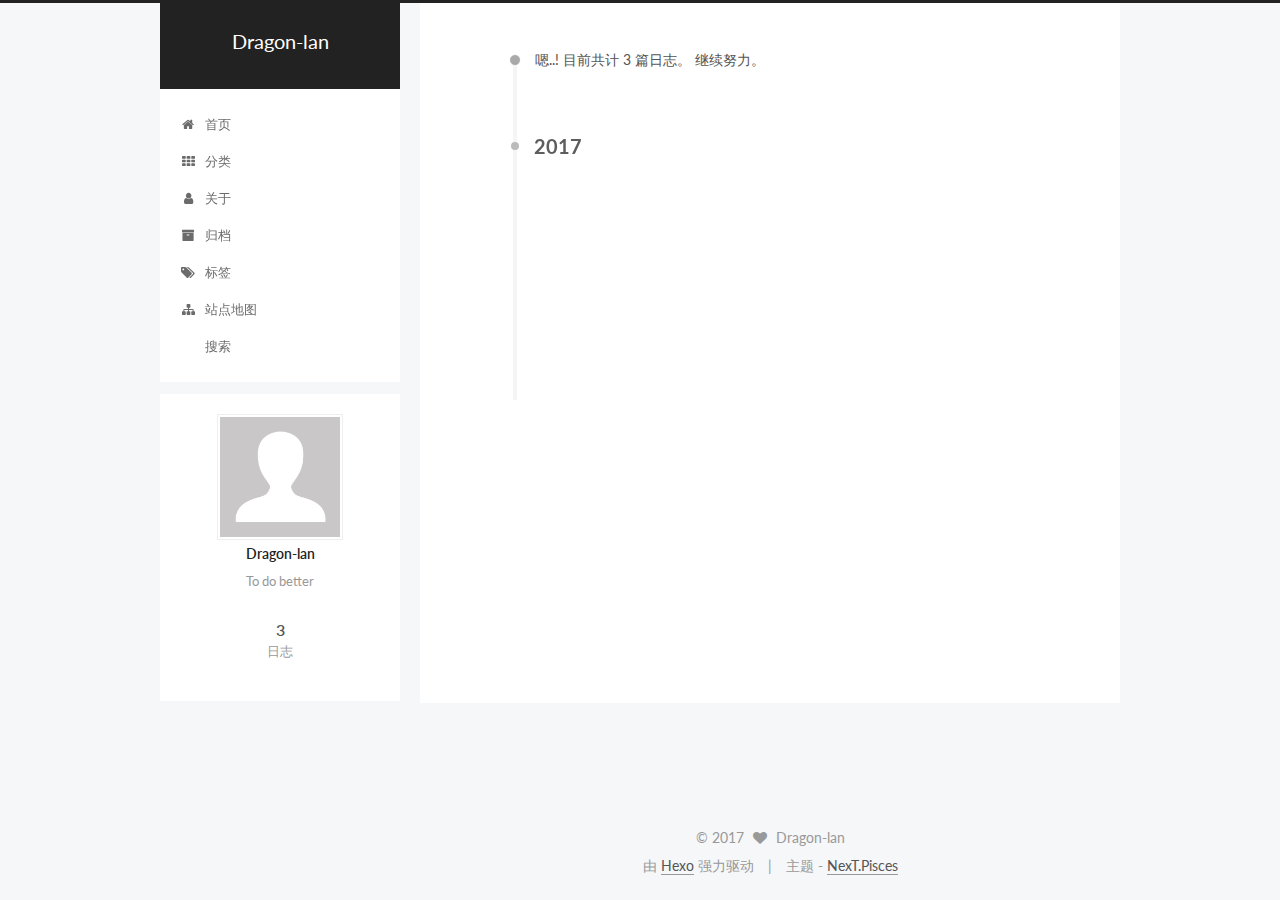
<file: archives/index.html>
<!doctype html>



  


<html class="theme-next pisces use-motion" lang="zh-Hans">
<head>
  <meta charset="UTF-8"/>
<meta http-equiv="X-UA-Compatible" content="IE=edge" />
<meta name="viewport" content="width=device-width, initial-scale=1, maximum-scale=1"/>



<meta http-equiv="Cache-Control" content="no-transform" />
<meta http-equiv="Cache-Control" content="no-siteapp" />















  
  
  <link href="/lib/fancybox/source/jquery.fancybox.css?v=2.1.5" rel="stylesheet" type="text/css" />




  
  
  
  

  
    
    
  

  

  

  

  

  
    
    
    <link href="//fonts.googleapis.com/css?family=Lato:300,300italic,400,400italic,700,700italic&subset=latin,latin-ext" rel="stylesheet" type="text/css">
  






<link href="/lib/font-awesome/css/font-awesome.min.css?v=4.6.2" rel="stylesheet" type="text/css" />

<link href="/css/main.css?v=5.1.0" rel="stylesheet" type="text/css" />


  <meta name="keywords" content="Hexo, NexT" />








  <link rel="shortcut icon" type="image/x-icon" href="/favicon.ico?v=5.1.0" />






<meta name="description" content="To do better">
<meta property="og:type" content="website">
<meta property="og:title" content="Dragon-lan">
<meta property="og:url" content="http://yoursite.com/archives/index.html">
<meta property="og:site_name" content="Dragon-lan">
<meta property="og:description" content="To do better">
<meta name="twitter:card" content="summary">
<meta name="twitter:title" content="Dragon-lan">
<meta name="twitter:description" content="To do better">



<script type="text/javascript" id="hexo.configurations">
  var NexT = window.NexT || {};
  var CONFIG = {
    root: '/',
    scheme: 'Pisces',
    sidebar: {"position":"left","display":"post","offset":12,"offset_float":0,"b2t":false,"scrollpercent":false},
    fancybox: true,
    motion: true,
    duoshuo: {
      userId: '0',
      author: '博主'
    },
    algolia: {
      applicationID: '',
      apiKey: '',
      indexName: '',
      hits: {"per_page":10},
      labels: {"input_placeholder":"Search for Posts","hits_empty":"We didn't find any results for the search: ${query}","hits_stats":"${hits} results found in ${time} ms"}
    }
  };
</script>



  <link rel="canonical" href="http://yoursite.com/archives/"/>





  <title> 归档 | Dragon-lan </title>
</head>

<body itemscope itemtype="http://schema.org/WebPage" lang="zh-Hans">

  














  
  
    
  

  <div class="container sidebar-position-left  page-archive  ">
    <div class="headband"></div>

    <header id="header" class="header" itemscope itemtype="http://schema.org/WPHeader">
      <div class="header-inner"><div class="site-brand-wrapper">
  <div class="site-meta ">
    

    <div class="custom-logo-site-title">
      <a href="/"  class="brand" rel="start">
        <span class="logo-line-before"><i></i></span>
        <span class="site-title">Dragon-lan</span>
        <span class="logo-line-after"><i></i></span>
      </a>
    </div>
      
        <p class="site-subtitle"></p>
      
  </div>

  <div class="site-nav-toggle">
    <button>
      <span class="btn-bar"></span>
      <span class="btn-bar"></span>
      <span class="btn-bar"></span>
    </button>
  </div>
</div>

<nav class="site-nav">
  

  
    <ul id="menu" class="menu">
      
        
        <li class="menu-item menu-item-home">
          <a href="/" rel="section">
            
              <i class="menu-item-icon fa fa-fw fa-home"></i> <br />
            
            首页
          </a>
        </li>
      
        
        <li class="menu-item menu-item-categories">
          <a href="/categories" rel="section">
            
              <i class="menu-item-icon fa fa-fw fa-th"></i> <br />
            
            分类
          </a>
        </li>
      
        
        <li class="menu-item menu-item-about">
          <a href="/about" rel="section">
            
              <i class="menu-item-icon fa fa-fw fa-user"></i> <br />
            
            关于
          </a>
        </li>
      
        
        <li class="menu-item menu-item-archives">
          <a href="/archives" rel="section">
            
              <i class="menu-item-icon fa fa-fw fa-archive"></i> <br />
            
            归档
          </a>
        </li>
      
        
        <li class="menu-item menu-item-tags">
          <a href="/tags" rel="section">
            
              <i class="menu-item-icon fa fa-fw fa-tags"></i> <br />
            
            标签
          </a>
        </li>
      
        
        <li class="menu-item menu-item-sitemap">
          <a href="/sitemap.xml" rel="section">
            
              <i class="menu-item-icon fa fa-fw fa-sitemap"></i> <br />
            
            站点地图
          </a>
        </li>
      
        
        <li class="menu-item menu-item-search">
          <a href="/search" rel="section">
            
              <i class="menu-item-icon fa fa-fw fa-/search"></i> <br />
            
            搜索
          </a>
        </li>
      

      
    </ul>
  

  
</nav>



 </div>
    </header>

    <main id="main" class="main">
      <div class="main-inner">
        <div class="content-wrap">
          <div id="content" class="content">
            

  <section id="posts" class="posts-collapse">
    <span class="archive-move-on"></span>

    <span class="archive-page-counter">
      
      
      
        
      
      嗯..! 目前共计 3 篇日志。 继续努力。
    </span>

    

      
      
      

      
        
        <div class="collection-title">
          <h2 class="archive-year motion-element" id="archive-year-2017">2017</h2>
        </div>
      
      

      

  <article class="post post-type-normal" itemscope itemtype="http://schema.org/Article">
    <header class="post-header">

      <h1 class="post-title">
        
            <a class="post-title-link" href="/2017/06/11/Windows常用软件/" itemprop="url">
              
                <span itemprop="name">Windows常用软件</span>
              
            </a>
        
      </h1>

      <div class="post-meta">
        <time class="post-time" itemprop="dateCreated"
              datetime="2017-06-11T23:08:25+08:00"
              content="2017-06-11" >
          06-11
        </time>
      </div>

    </header>
  </article>



    

      
      
      

      
      

      

  <article class="post post-type-normal" itemscope itemtype="http://schema.org/Article">
    <header class="post-header">

      <h1 class="post-title">
        
            <a class="post-title-link" href="/2017/06/03/博客排版指南/" itemprop="url">
              
                <span itemprop="name">博客排版指南</span>
              
            </a>
        
      </h1>

      <div class="post-meta">
        <time class="post-time" itemprop="dateCreated"
              datetime="2017-06-03T00:18:30+08:00"
              content="2017-06-03" >
          06-03
        </time>
      </div>

    </header>
  </article>



    

      
      
      

      
      

      

  <article class="post post-type-normal" itemscope itemtype="http://schema.org/Article">
    <header class="post-header">

      <h1 class="post-title">
        
            <a class="post-title-link" href="/2017/03/30/hello-world/" itemprop="url">
              
                <span itemprop="name">hello-world</span>
              
            </a>
        
      </h1>

      <div class="post-meta">
        <time class="post-time" itemprop="dateCreated"
              datetime="2017-03-30T16:54:17+08:00"
              content="2017-03-30" >
          03-30
        </time>
      </div>

    </header>
  </article>



    

  </section>

  



          </div>
          


          

        </div>
        
          
  
  <div class="sidebar-toggle">
    <div class="sidebar-toggle-line-wrap">
      <span class="sidebar-toggle-line sidebar-toggle-line-first"></span>
      <span class="sidebar-toggle-line sidebar-toggle-line-middle"></span>
      <span class="sidebar-toggle-line sidebar-toggle-line-last"></span>
    </div>
  </div>

  <aside id="sidebar" class="sidebar">
    <div class="sidebar-inner">

      

      

      <section class="site-overview sidebar-panel sidebar-panel-active">
        <div class="site-author motion-element" itemprop="author" itemscope itemtype="http://schema.org/Person">
          <img class="site-author-image" itemprop="image"
               src="/images/avatar.gif"
               alt="Dragon-lan" />
          <p class="site-author-name" itemprop="name">Dragon-lan</p>
           
              <p class="site-description motion-element" itemprop="description">To do better</p>
          
        </div>
        <nav class="site-state motion-element">

          
            <div class="site-state-item site-state-posts">
              <a href="/archives">
                <span class="site-state-item-count">3</span>
                <span class="site-state-item-name">日志</span>
              </a>
            </div>
          

          

          

        </nav>

        

        <div class="links-of-author motion-element">
          
        </div>

        
        

        
        

        


      </section>

      

      

    </div>
  </aside>


        
      </div>
    </main>

    <footer id="footer" class="footer">
      <div class="footer-inner">
        <div class="copyright" >
  
  &copy; 
  <span itemprop="copyrightYear">2017</span>
  <span class="with-love">
    <i class="fa fa-heart"></i>
  </span>
  <span class="author" itemprop="copyrightHolder">Dragon-lan</span>
</div>


<div class="powered-by">
  由 <a class="theme-link" href="https://hexo.io">Hexo</a> 强力驱动
</div>

<div class="theme-info">
  主题 -
  <a class="theme-link" href="https://github.com/iissnan/hexo-theme-next">
    NexT.Pisces
  </a>
</div>


        

        
      </div>
    </footer>

    
      <div class="back-to-top">
        <i class="fa fa-arrow-up"></i>
        
      </div>
    

  </div>

  

<script type="text/javascript">
  if (Object.prototype.toString.call(window.Promise) !== '[object Function]') {
    window.Promise = null;
  }
</script>









  






  
  <script type="text/javascript" src="/lib/jquery/index.js?v=2.1.3"></script>

  
  <script type="text/javascript" src="/lib/fastclick/lib/fastclick.min.js?v=1.0.6"></script>

  
  <script type="text/javascript" src="/lib/jquery_lazyload/jquery.lazyload.js?v=1.9.7"></script>

  
  <script type="text/javascript" src="/lib/velocity/velocity.min.js?v=1.2.1"></script>

  
  <script type="text/javascript" src="/lib/velocity/velocity.ui.min.js?v=1.2.1"></script>

  
  <script type="text/javascript" src="/lib/fancybox/source/jquery.fancybox.pack.js?v=2.1.5"></script>


  


  <script type="text/javascript" src="/js/src/utils.js?v=5.1.0"></script>

  <script type="text/javascript" src="/js/src/motion.js?v=5.1.0"></script>



  
  


  <script type="text/javascript" src="/js/src/affix.js?v=5.1.0"></script>

  <script type="text/javascript" src="/js/src/schemes/pisces.js?v=5.1.0"></script>



  
  
    <script type="text/javascript" id="motion.page.archive">
      $('.archive-year').velocity('transition.slideLeftIn');
    </script>
  


  


  <script type="text/javascript" src="/js/src/bootstrap.js?v=5.1.0"></script>



  


  




	





  





  





  






  





  

  

  

  

</body>
</html>
</file>
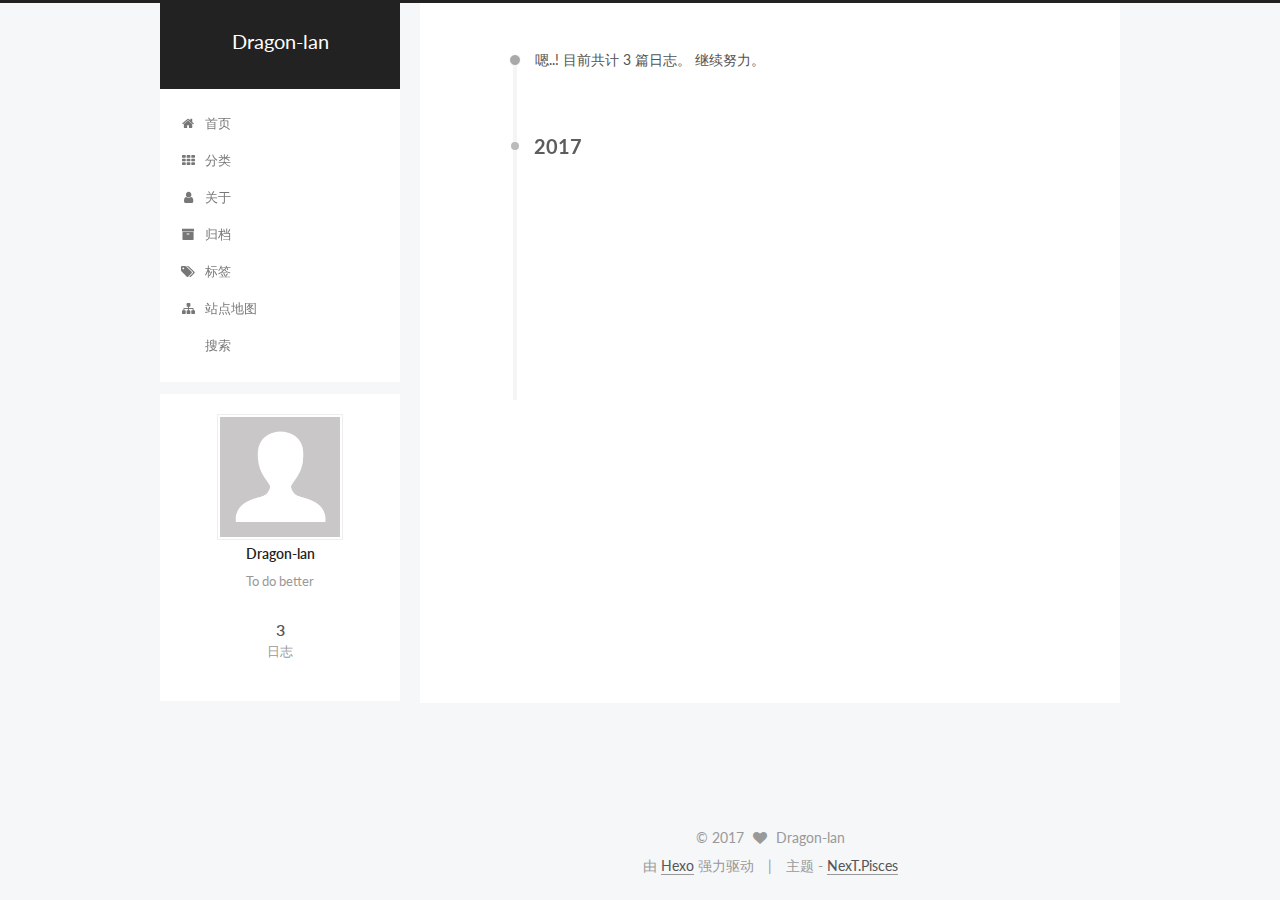
<file: archives/2017/index.html>
<!doctype html>



  


<html class="theme-next pisces use-motion" lang="zh-Hans">
<head>
  <meta charset="UTF-8"/>
<meta http-equiv="X-UA-Compatible" content="IE=edge" />
<meta name="viewport" content="width=device-width, initial-scale=1, maximum-scale=1"/>



<meta http-equiv="Cache-Control" content="no-transform" />
<meta http-equiv="Cache-Control" content="no-siteapp" />















  
  
  <link href="/lib/fancybox/source/jquery.fancybox.css?v=2.1.5" rel="stylesheet" type="text/css" />




  
  
  
  

  
    
    
  

  

  

  

  

  
    
    
    <link href="//fonts.googleapis.com/css?family=Lato:300,300italic,400,400italic,700,700italic&subset=latin,latin-ext" rel="stylesheet" type="text/css">
  






<link href="/lib/font-awesome/css/font-awesome.min.css?v=4.6.2" rel="stylesheet" type="text/css" />

<link href="/css/main.css?v=5.1.0" rel="stylesheet" type="text/css" />


  <meta name="keywords" content="Hexo, NexT" />








  <link rel="shortcut icon" type="image/x-icon" href="/favicon.ico?v=5.1.0" />






<meta name="description" content="To do better">
<meta property="og:type" content="website">
<meta property="og:title" content="Dragon-lan">
<meta property="og:url" content="http://yoursite.com/archives/2017/index.html">
<meta property="og:site_name" content="Dragon-lan">
<meta property="og:description" content="To do better">
<meta name="twitter:card" content="summary">
<meta name="twitter:title" content="Dragon-lan">
<meta name="twitter:description" content="To do better">



<script type="text/javascript" id="hexo.configurations">
  var NexT = window.NexT || {};
  var CONFIG = {
    root: '/',
    scheme: 'Pisces',
    sidebar: {"position":"left","display":"post","offset":12,"offset_float":0,"b2t":false,"scrollpercent":false},
    fancybox: true,
    motion: true,
    duoshuo: {
      userId: '0',
      author: '博主'
    },
    algolia: {
      applicationID: '',
      apiKey: '',
      indexName: '',
      hits: {"per_page":10},
      labels: {"input_placeholder":"Search for Posts","hits_empty":"We didn't find any results for the search: ${query}","hits_stats":"${hits} results found in ${time} ms"}
    }
  };
</script>



  <link rel="canonical" href="http://yoursite.com/archives/2017/"/>





  <title> 归档 | Dragon-lan </title>
</head>

<body itemscope itemtype="http://schema.org/WebPage" lang="zh-Hans">

  














  
  
    
  

  <div class="container sidebar-position-left  page-archive  ">
    <div class="headband"></div>

    <header id="header" class="header" itemscope itemtype="http://schema.org/WPHeader">
      <div class="header-inner"><div class="site-brand-wrapper">
  <div class="site-meta ">
    

    <div class="custom-logo-site-title">
      <a href="/"  class="brand" rel="start">
        <span class="logo-line-before"><i></i></span>
        <span class="site-title">Dragon-lan</span>
        <span class="logo-line-after"><i></i></span>
      </a>
    </div>
      
        <p class="site-subtitle"></p>
      
  </div>

  <div class="site-nav-toggle">
    <button>
      <span class="btn-bar"></span>
      <span class="btn-bar"></span>
      <span class="btn-bar"></span>
    </button>
  </div>
</div>

<nav class="site-nav">
  

  
    <ul id="menu" class="menu">
      
        
        <li class="menu-item menu-item-home">
          <a href="/" rel="section">
            
              <i class="menu-item-icon fa fa-fw fa-home"></i> <br />
            
            首页
          </a>
        </li>
      
        
        <li class="menu-item menu-item-categories">
          <a href="/categories" rel="section">
            
              <i class="menu-item-icon fa fa-fw fa-th"></i> <br />
            
            分类
          </a>
        </li>
      
        
        <li class="menu-item menu-item-about">
          <a href="/about" rel="section">
            
              <i class="menu-item-icon fa fa-fw fa-user"></i> <br />
            
            关于
          </a>
        </li>
      
        
        <li class="menu-item menu-item-archives">
          <a href="/archives" rel="section">
            
              <i class="menu-item-icon fa fa-fw fa-archive"></i> <br />
            
            归档
          </a>
        </li>
      
        
        <li class="menu-item menu-item-tags">
          <a href="/tags" rel="section">
            
              <i class="menu-item-icon fa fa-fw fa-tags"></i> <br />
            
            标签
          </a>
        </li>
      
        
        <li class="menu-item menu-item-sitemap">
          <a href="/sitemap.xml" rel="section">
            
              <i class="menu-item-icon fa fa-fw fa-sitemap"></i> <br />
            
            站点地图
          </a>
        </li>
      
        
        <li class="menu-item menu-item-search">
          <a href="/search" rel="section">
            
              <i class="menu-item-icon fa fa-fw fa-/search"></i> <br />
            
            搜索
          </a>
        </li>
      

      
    </ul>
  

  
</nav>



 </div>
    </header>

    <main id="main" class="main">
      <div class="main-inner">
        <div class="content-wrap">
          <div id="content" class="content">
            

  <section id="posts" class="posts-collapse">
    <span class="archive-move-on"></span>

    <span class="archive-page-counter">
      
      
      
        
      
      嗯..! 目前共计 3 篇日志。 继续努力。
    </span>

    

      
      
      

      
        
        <div class="collection-title">
          <h2 class="archive-year motion-element" id="archive-year-2017">2017</h2>
        </div>
      
      

      

  <article class="post post-type-normal" itemscope itemtype="http://schema.org/Article">
    <header class="post-header">

      <h1 class="post-title">
        
            <a class="post-title-link" href="/2017/06/11/Windows常用软件/" itemprop="url">
              
                <span itemprop="name">Windows常用软件</span>
              
            </a>
        
      </h1>

      <div class="post-meta">
        <time class="post-time" itemprop="dateCreated"
              datetime="2017-06-11T23:08:25+08:00"
              content="2017-06-11" >
          06-11
        </time>
      </div>

    </header>
  </article>



    

      
      
      

      
      

      

  <article class="post post-type-normal" itemscope itemtype="http://schema.org/Article">
    <header class="post-header">

      <h1 class="post-title">
        
            <a class="post-title-link" href="/2017/06/03/博客排版指南/" itemprop="url">
              
                <span itemprop="name">博客排版指南</span>
              
            </a>
        
      </h1>

      <div class="post-meta">
        <time class="post-time" itemprop="dateCreated"
              datetime="2017-06-03T00:18:30+08:00"
              content="2017-06-03" >
          06-03
        </time>
      </div>

    </header>
  </article>



    

      
      
      

      
      

      

  <article class="post post-type-normal" itemscope itemtype="http://schema.org/Article">
    <header class="post-header">

      <h1 class="post-title">
        
            <a class="post-title-link" href="/2017/03/30/hello-world/" itemprop="url">
              
                <span itemprop="name">hello-world</span>
              
            </a>
        
      </h1>

      <div class="post-meta">
        <time class="post-time" itemprop="dateCreated"
              datetime="2017-03-30T16:54:17+08:00"
              content="2017-03-30" >
          03-30
        </time>
      </div>

    </header>
  </article>



    

  </section>

  



          </div>
          


          

        </div>
        
          
  
  <div class="sidebar-toggle">
    <div class="sidebar-toggle-line-wrap">
      <span class="sidebar-toggle-line sidebar-toggle-line-first"></span>
      <span class="sidebar-toggle-line sidebar-toggle-line-middle"></span>
      <span class="sidebar-toggle-line sidebar-toggle-line-last"></span>
    </div>
  </div>

  <aside id="sidebar" class="sidebar">
    <div class="sidebar-inner">

      

      

      <section class="site-overview sidebar-panel sidebar-panel-active">
        <div class="site-author motion-element" itemprop="author" itemscope itemtype="http://schema.org/Person">
          <img class="site-author-image" itemprop="image"
               src="/images/avatar.gif"
               alt="Dragon-lan" />
          <p class="site-author-name" itemprop="name">Dragon-lan</p>
           
              <p class="site-description motion-element" itemprop="description">To do better</p>
          
        </div>
        <nav class="site-state motion-element">

          
            <div class="site-state-item site-state-posts">
              <a href="/archives">
                <span class="site-state-item-count">3</span>
                <span class="site-state-item-name">日志</span>
              </a>
            </div>
          

          

          

        </nav>

        

        <div class="links-of-author motion-element">
          
        </div>

        
        

        
        

        


      </section>

      

      

    </div>
  </aside>


        
      </div>
    </main>

    <footer id="footer" class="footer">
      <div class="footer-inner">
        <div class="copyright" >
  
  &copy; 
  <span itemprop="copyrightYear">2017</span>
  <span class="with-love">
    <i class="fa fa-heart"></i>
  </span>
  <span class="author" itemprop="copyrightHolder">Dragon-lan</span>
</div>


<div class="powered-by">
  由 <a class="theme-link" href="https://hexo.io">Hexo</a> 强力驱动
</div>

<div class="theme-info">
  主题 -
  <a class="theme-link" href="https://github.com/iissnan/hexo-theme-next">
    NexT.Pisces
  </a>
</div>


        

        
      </div>
    </footer>

    
      <div class="back-to-top">
        <i class="fa fa-arrow-up"></i>
        
      </div>
    

  </div>

  

<script type="text/javascript">
  if (Object.prototype.toString.call(window.Promise) !== '[object Function]') {
    window.Promise = null;
  }
</script>









  






  
  <script type="text/javascript" src="/lib/jquery/index.js?v=2.1.3"></script>

  
  <script type="text/javascript" src="/lib/fastclick/lib/fastclick.min.js?v=1.0.6"></script>

  
  <script type="text/javascript" src="/lib/jquery_lazyload/jquery.lazyload.js?v=1.9.7"></script>

  
  <script type="text/javascript" src="/lib/velocity/velocity.min.js?v=1.2.1"></script>

  
  <script type="text/javascript" src="/lib/velocity/velocity.ui.min.js?v=1.2.1"></script>

  
  <script type="text/javascript" src="/lib/fancybox/source/jquery.fancybox.pack.js?v=2.1.5"></script>


  


  <script type="text/javascript" src="/js/src/utils.js?v=5.1.0"></script>

  <script type="text/javascript" src="/js/src/motion.js?v=5.1.0"></script>



  
  


  <script type="text/javascript" src="/js/src/affix.js?v=5.1.0"></script>

  <script type="text/javascript" src="/js/src/schemes/pisces.js?v=5.1.0"></script>



  
  
    <script type="text/javascript" id="motion.page.archive">
      $('.archive-year').velocity('transition.slideLeftIn');
    </script>
  


  


  <script type="text/javascript" src="/js/src/bootstrap.js?v=5.1.0"></script>



  


  




	





  





  





  






  





  

  

  

  

</body>
</html>
</file>
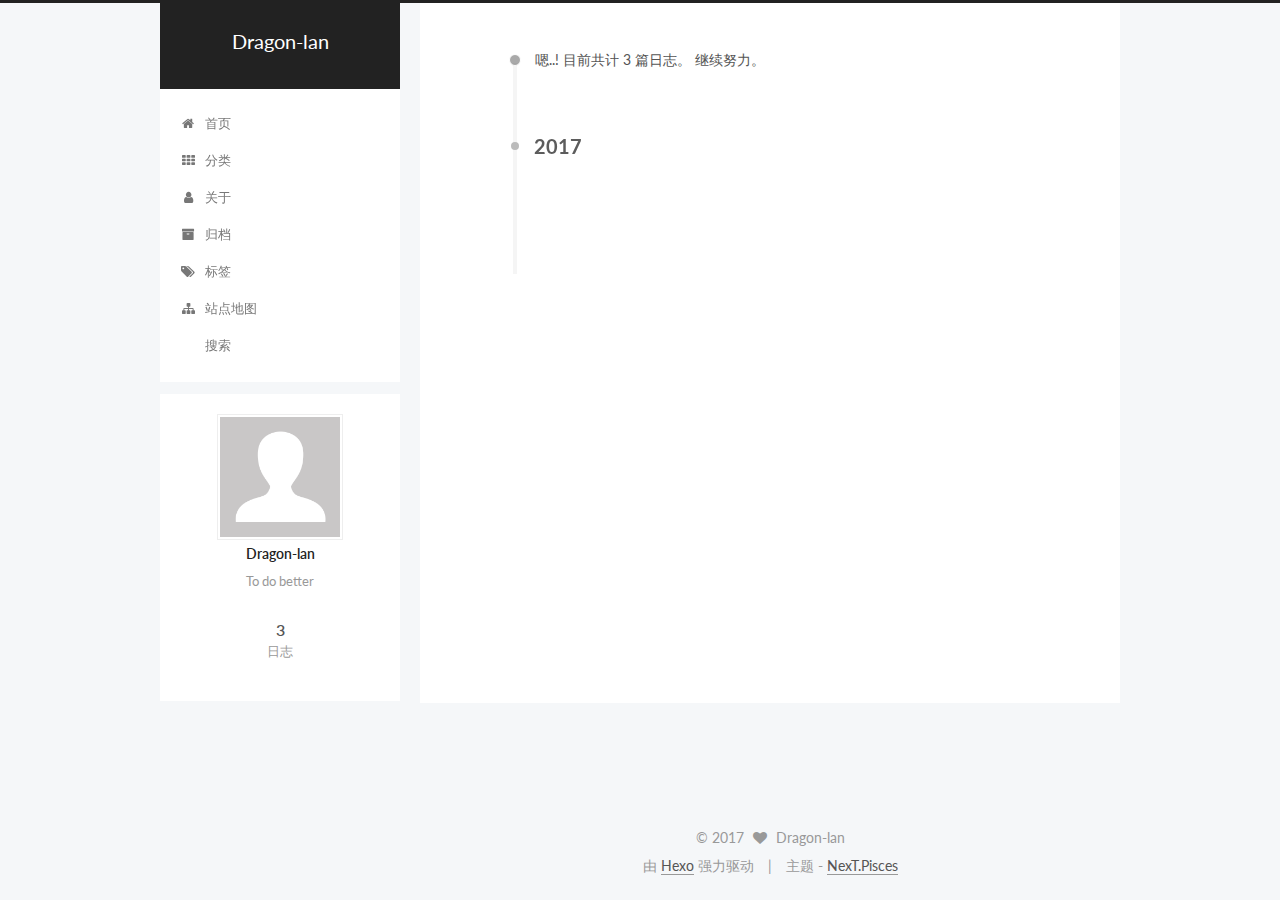
<file: archives/2017/03/index.html>
<!doctype html>



  


<html class="theme-next pisces use-motion" lang="zh-Hans">
<head>
  <meta charset="UTF-8"/>
<meta http-equiv="X-UA-Compatible" content="IE=edge" />
<meta name="viewport" content="width=device-width, initial-scale=1, maximum-scale=1"/>



<meta http-equiv="Cache-Control" content="no-transform" />
<meta http-equiv="Cache-Control" content="no-siteapp" />















  
  
  <link href="/lib/fancybox/source/jquery.fancybox.css?v=2.1.5" rel="stylesheet" type="text/css" />




  
  
  
  

  
    
    
  

  

  

  

  

  
    
    
    <link href="//fonts.googleapis.com/css?family=Lato:300,300italic,400,400italic,700,700italic&subset=latin,latin-ext" rel="stylesheet" type="text/css">
  






<link href="/lib/font-awesome/css/font-awesome.min.css?v=4.6.2" rel="stylesheet" type="text/css" />

<link href="/css/main.css?v=5.1.0" rel="stylesheet" type="text/css" />


  <meta name="keywords" content="Hexo, NexT" />








  <link rel="shortcut icon" type="image/x-icon" href="/favicon.ico?v=5.1.0" />






<meta name="description" content="To do better">
<meta property="og:type" content="website">
<meta property="og:title" content="Dragon-lan">
<meta property="og:url" content="http://yoursite.com/archives/2017/03/index.html">
<meta property="og:site_name" content="Dragon-lan">
<meta property="og:description" content="To do better">
<meta name="twitter:card" content="summary">
<meta name="twitter:title" content="Dragon-lan">
<meta name="twitter:description" content="To do better">



<script type="text/javascript" id="hexo.configurations">
  var NexT = window.NexT || {};
  var CONFIG = {
    root: '/',
    scheme: 'Pisces',
    sidebar: {"position":"left","display":"post","offset":12,"offset_float":0,"b2t":false,"scrollpercent":false},
    fancybox: true,
    motion: true,
    duoshuo: {
      userId: '0',
      author: '博主'
    },
    algolia: {
      applicationID: '',
      apiKey: '',
      indexName: '',
      hits: {"per_page":10},
      labels: {"input_placeholder":"Search for Posts","hits_empty":"We didn't find any results for the search: ${query}","hits_stats":"${hits} results found in ${time} ms"}
    }
  };
</script>



  <link rel="canonical" href="http://yoursite.com/archives/2017/03/"/>





  <title> 归档 | Dragon-lan </title>
</head>

<body itemscope itemtype="http://schema.org/WebPage" lang="zh-Hans">

  














  
  
    
  

  <div class="container sidebar-position-left  page-archive  ">
    <div class="headband"></div>

    <header id="header" class="header" itemscope itemtype="http://schema.org/WPHeader">
      <div class="header-inner"><div class="site-brand-wrapper">
  <div class="site-meta ">
    

    <div class="custom-logo-site-title">
      <a href="/"  class="brand" rel="start">
        <span class="logo-line-before"><i></i></span>
        <span class="site-title">Dragon-lan</span>
        <span class="logo-line-after"><i></i></span>
      </a>
    </div>
      
        <p class="site-subtitle"></p>
      
  </div>

  <div class="site-nav-toggle">
    <button>
      <span class="btn-bar"></span>
      <span class="btn-bar"></span>
      <span class="btn-bar"></span>
    </button>
  </div>
</div>

<nav class="site-nav">
  

  
    <ul id="menu" class="menu">
      
        
        <li class="menu-item menu-item-home">
          <a href="/" rel="section">
            
              <i class="menu-item-icon fa fa-fw fa-home"></i> <br />
            
            首页
          </a>
        </li>
      
        
        <li class="menu-item menu-item-categories">
          <a href="/categories" rel="section">
            
              <i class="menu-item-icon fa fa-fw fa-th"></i> <br />
            
            分类
          </a>
        </li>
      
        
        <li class="menu-item menu-item-about">
          <a href="/about" rel="section">
            
              <i class="menu-item-icon fa fa-fw fa-user"></i> <br />
            
            关于
          </a>
        </li>
      
        
        <li class="menu-item menu-item-archives">
          <a href="/archives" rel="section">
            
              <i class="menu-item-icon fa fa-fw fa-archive"></i> <br />
            
            归档
          </a>
        </li>
      
        
        <li class="menu-item menu-item-tags">
          <a href="/tags" rel="section">
            
              <i class="menu-item-icon fa fa-fw fa-tags"></i> <br />
            
            标签
          </a>
        </li>
      
        
        <li class="menu-item menu-item-sitemap">
          <a href="/sitemap.xml" rel="section">
            
              <i class="menu-item-icon fa fa-fw fa-sitemap"></i> <br />
            
            站点地图
          </a>
        </li>
      
        
        <li class="menu-item menu-item-search">
          <a href="/search" rel="section">
            
              <i class="menu-item-icon fa fa-fw fa-/search"></i> <br />
            
            搜索
          </a>
        </li>
      

      
    </ul>
  

  
</nav>



 </div>
    </header>

    <main id="main" class="main">
      <div class="main-inner">
        <div class="content-wrap">
          <div id="content" class="content">
            

  <section id="posts" class="posts-collapse">
    <span class="archive-move-on"></span>

    <span class="archive-page-counter">
      
      
      
        
      
      嗯..! 目前共计 3 篇日志。 继续努力。
    </span>

    

      
      
      

      
        
        <div class="collection-title">
          <h2 class="archive-year motion-element" id="archive-year-2017">2017</h2>
        </div>
      
      

      

  <article class="post post-type-normal" itemscope itemtype="http://schema.org/Article">
    <header class="post-header">

      <h1 class="post-title">
        
            <a class="post-title-link" href="/2017/03/30/hello-world/" itemprop="url">
              
                <span itemprop="name">hello-world</span>
              
            </a>
        
      </h1>

      <div class="post-meta">
        <time class="post-time" itemprop="dateCreated"
              datetime="2017-03-30T16:54:17+08:00"
              content="2017-03-30" >
          03-30
        </time>
      </div>

    </header>
  </article>



    

  </section>

  



          </div>
          


          

        </div>
        
          
  
  <div class="sidebar-toggle">
    <div class="sidebar-toggle-line-wrap">
      <span class="sidebar-toggle-line sidebar-toggle-line-first"></span>
      <span class="sidebar-toggle-line sidebar-toggle-line-middle"></span>
      <span class="sidebar-toggle-line sidebar-toggle-line-last"></span>
    </div>
  </div>

  <aside id="sidebar" class="sidebar">
    <div class="sidebar-inner">

      

      

      <section class="site-overview sidebar-panel sidebar-panel-active">
        <div class="site-author motion-element" itemprop="author" itemscope itemtype="http://schema.org/Person">
          <img class="site-author-image" itemprop="image"
               src="/images/avatar.gif"
               alt="Dragon-lan" />
          <p class="site-author-name" itemprop="name">Dragon-lan</p>
           
              <p class="site-description motion-element" itemprop="description">To do better</p>
          
        </div>
        <nav class="site-state motion-element">

          
            <div class="site-state-item site-state-posts">
              <a href="/archives">
                <span class="site-state-item-count">3</span>
                <span class="site-state-item-name">日志</span>
              </a>
            </div>
          

          

          

        </nav>

        

        <div class="links-of-author motion-element">
          
        </div>

        
        

        
        

        


      </section>

      

      

    </div>
  </aside>


        
      </div>
    </main>

    <footer id="footer" class="footer">
      <div class="footer-inner">
        <div class="copyright" >
  
  &copy; 
  <span itemprop="copyrightYear">2017</span>
  <span class="with-love">
    <i class="fa fa-heart"></i>
  </span>
  <span class="author" itemprop="copyrightHolder">Dragon-lan</span>
</div>


<div class="powered-by">
  由 <a class="theme-link" href="https://hexo.io">Hexo</a> 强力驱动
</div>

<div class="theme-info">
  主题 -
  <a class="theme-link" href="https://github.com/iissnan/hexo-theme-next">
    NexT.Pisces
  </a>
</div>


        

        
      </div>
    </footer>

    
      <div class="back-to-top">
        <i class="fa fa-arrow-up"></i>
        
      </div>
    

  </div>

  

<script type="text/javascript">
  if (Object.prototype.toString.call(window.Promise) !== '[object Function]') {
    window.Promise = null;
  }
</script>









  






  
  <script type="text/javascript" src="/lib/jquery/index.js?v=2.1.3"></script>

  
  <script type="text/javascript" src="/lib/fastclick/lib/fastclick.min.js?v=1.0.6"></script>

  
  <script type="text/javascript" src="/lib/jquery_lazyload/jquery.lazyload.js?v=1.9.7"></script>

  
  <script type="text/javascript" src="/lib/velocity/velocity.min.js?v=1.2.1"></script>

  
  <script type="text/javascript" src="/lib/velocity/velocity.ui.min.js?v=1.2.1"></script>

  
  <script type="text/javascript" src="/lib/fancybox/source/jquery.fancybox.pack.js?v=2.1.5"></script>


  


  <script type="text/javascript" src="/js/src/utils.js?v=5.1.0"></script>

  <script type="text/javascript" src="/js/src/motion.js?v=5.1.0"></script>



  
  


  <script type="text/javascript" src="/js/src/affix.js?v=5.1.0"></script>

  <script type="text/javascript" src="/js/src/schemes/pisces.js?v=5.1.0"></script>



  
  
    <script type="text/javascript" id="motion.page.archive">
      $('.archive-year').velocity('transition.slideLeftIn');
    </script>
  


  


  <script type="text/javascript" src="/js/src/bootstrap.js?v=5.1.0"></script>



  


  




	





  





  





  






  





  

  

  

  

</body>
</html>
</file>
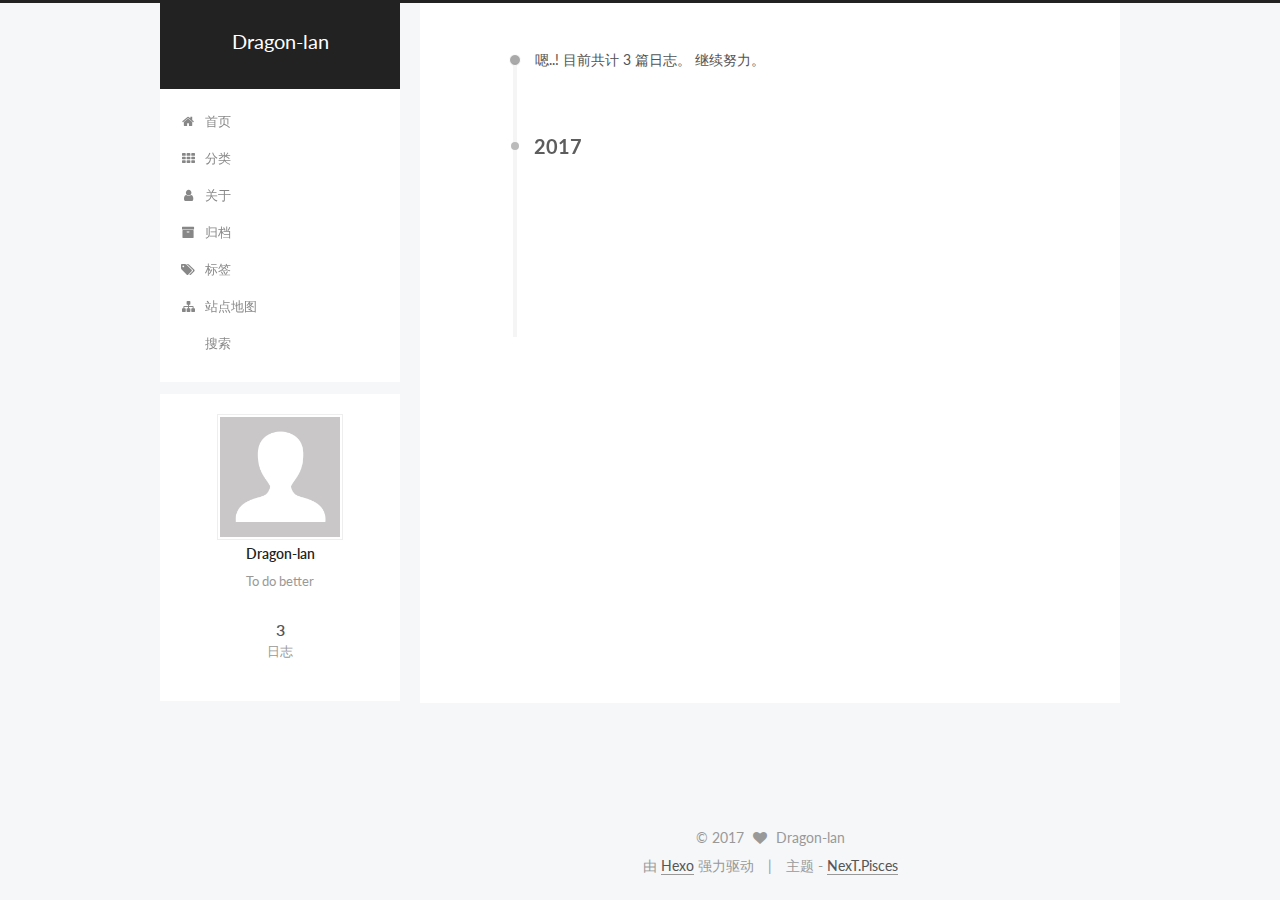
<file: archives/2017/06/index.html>
<!doctype html>



  


<html class="theme-next pisces use-motion" lang="zh-Hans">
<head>
  <meta charset="UTF-8"/>
<meta http-equiv="X-UA-Compatible" content="IE=edge" />
<meta name="viewport" content="width=device-width, initial-scale=1, maximum-scale=1"/>



<meta http-equiv="Cache-Control" content="no-transform" />
<meta http-equiv="Cache-Control" content="no-siteapp" />















  
  
  <link href="/lib/fancybox/source/jquery.fancybox.css?v=2.1.5" rel="stylesheet" type="text/css" />




  
  
  
  

  
    
    
  

  

  

  

  

  
    
    
    <link href="//fonts.googleapis.com/css?family=Lato:300,300italic,400,400italic,700,700italic&subset=latin,latin-ext" rel="stylesheet" type="text/css">
  






<link href="/lib/font-awesome/css/font-awesome.min.css?v=4.6.2" rel="stylesheet" type="text/css" />

<link href="/css/main.css?v=5.1.0" rel="stylesheet" type="text/css" />


  <meta name="keywords" content="Hexo, NexT" />








  <link rel="shortcut icon" type="image/x-icon" href="/favicon.ico?v=5.1.0" />






<meta name="description" content="To do better">
<meta property="og:type" content="website">
<meta property="og:title" content="Dragon-lan">
<meta property="og:url" content="http://yoursite.com/archives/2017/06/index.html">
<meta property="og:site_name" content="Dragon-lan">
<meta property="og:description" content="To do better">
<meta name="twitter:card" content="summary">
<meta name="twitter:title" content="Dragon-lan">
<meta name="twitter:description" content="To do better">



<script type="text/javascript" id="hexo.configurations">
  var NexT = window.NexT || {};
  var CONFIG = {
    root: '/',
    scheme: 'Pisces',
    sidebar: {"position":"left","display":"post","offset":12,"offset_float":0,"b2t":false,"scrollpercent":false},
    fancybox: true,
    motion: true,
    duoshuo: {
      userId: '0',
      author: '博主'
    },
    algolia: {
      applicationID: '',
      apiKey: '',
      indexName: '',
      hits: {"per_page":10},
      labels: {"input_placeholder":"Search for Posts","hits_empty":"We didn't find any results for the search: ${query}","hits_stats":"${hits} results found in ${time} ms"}
    }
  };
</script>



  <link rel="canonical" href="http://yoursite.com/archives/2017/06/"/>





  <title> 归档 | Dragon-lan </title>
</head>

<body itemscope itemtype="http://schema.org/WebPage" lang="zh-Hans">

  














  
  
    
  

  <div class="container sidebar-position-left  page-archive  ">
    <div class="headband"></div>

    <header id="header" class="header" itemscope itemtype="http://schema.org/WPHeader">
      <div class="header-inner"><div class="site-brand-wrapper">
  <div class="site-meta ">
    

    <div class="custom-logo-site-title">
      <a href="/"  class="brand" rel="start">
        <span class="logo-line-before"><i></i></span>
        <span class="site-title">Dragon-lan</span>
        <span class="logo-line-after"><i></i></span>
      </a>
    </div>
      
        <p class="site-subtitle"></p>
      
  </div>

  <div class="site-nav-toggle">
    <button>
      <span class="btn-bar"></span>
      <span class="btn-bar"></span>
      <span class="btn-bar"></span>
    </button>
  </div>
</div>

<nav class="site-nav">
  

  
    <ul id="menu" class="menu">
      
        
        <li class="menu-item menu-item-home">
          <a href="/" rel="section">
            
              <i class="menu-item-icon fa fa-fw fa-home"></i> <br />
            
            首页
          </a>
        </li>
      
        
        <li class="menu-item menu-item-categories">
          <a href="/categories" rel="section">
            
              <i class="menu-item-icon fa fa-fw fa-th"></i> <br />
            
            分类
          </a>
        </li>
      
        
        <li class="menu-item menu-item-about">
          <a href="/about" rel="section">
            
              <i class="menu-item-icon fa fa-fw fa-user"></i> <br />
            
            关于
          </a>
        </li>
      
        
        <li class="menu-item menu-item-archives">
          <a href="/archives" rel="section">
            
              <i class="menu-item-icon fa fa-fw fa-archive"></i> <br />
            
            归档
          </a>
        </li>
      
        
        <li class="menu-item menu-item-tags">
          <a href="/tags" rel="section">
            
              <i class="menu-item-icon fa fa-fw fa-tags"></i> <br />
            
            标签
          </a>
        </li>
      
        
        <li class="menu-item menu-item-sitemap">
          <a href="/sitemap.xml" rel="section">
            
              <i class="menu-item-icon fa fa-fw fa-sitemap"></i> <br />
            
            站点地图
          </a>
        </li>
      
        
        <li class="menu-item menu-item-search">
          <a href="/search" rel="section">
            
              <i class="menu-item-icon fa fa-fw fa-/search"></i> <br />
            
            搜索
          </a>
        </li>
      

      
    </ul>
  

  
</nav>



 </div>
    </header>

    <main id="main" class="main">
      <div class="main-inner">
        <div class="content-wrap">
          <div id="content" class="content">
            

  <section id="posts" class="posts-collapse">
    <span class="archive-move-on"></span>

    <span class="archive-page-counter">
      
      
      
        
      
      嗯..! 目前共计 3 篇日志。 继续努力。
    </span>

    

      
      
      

      
        
        <div class="collection-title">
          <h2 class="archive-year motion-element" id="archive-year-2017">2017</h2>
        </div>
      
      

      

  <article class="post post-type-normal" itemscope itemtype="http://schema.org/Article">
    <header class="post-header">

      <h1 class="post-title">
        
            <a class="post-title-link" href="/2017/06/11/Windows常用软件/" itemprop="url">
              
                <span itemprop="name">Windows常用软件</span>
              
            </a>
        
      </h1>

      <div class="post-meta">
        <time class="post-time" itemprop="dateCreated"
              datetime="2017-06-11T23:08:25+08:00"
              content="2017-06-11" >
          06-11
        </time>
      </div>

    </header>
  </article>



    

      
      
      

      
      

      

  <article class="post post-type-normal" itemscope itemtype="http://schema.org/Article">
    <header class="post-header">

      <h1 class="post-title">
        
            <a class="post-title-link" href="/2017/06/03/博客排版指南/" itemprop="url">
              
                <span itemprop="name">博客排版指南</span>
              
            </a>
        
      </h1>

      <div class="post-meta">
        <time class="post-time" itemprop="dateCreated"
              datetime="2017-06-03T00:18:30+08:00"
              content="2017-06-03" >
          06-03
        </time>
      </div>

    </header>
  </article>



    

  </section>

  



          </div>
          


          

        </div>
        
          
  
  <div class="sidebar-toggle">
    <div class="sidebar-toggle-line-wrap">
      <span class="sidebar-toggle-line sidebar-toggle-line-first"></span>
      <span class="sidebar-toggle-line sidebar-toggle-line-middle"></span>
      <span class="sidebar-toggle-line sidebar-toggle-line-last"></span>
    </div>
  </div>

  <aside id="sidebar" class="sidebar">
    <div class="sidebar-inner">

      

      

      <section class="site-overview sidebar-panel sidebar-panel-active">
        <div class="site-author motion-element" itemprop="author" itemscope itemtype="http://schema.org/Person">
          <img class="site-author-image" itemprop="image"
               src="/images/avatar.gif"
               alt="Dragon-lan" />
          <p class="site-author-name" itemprop="name">Dragon-lan</p>
           
              <p class="site-description motion-element" itemprop="description">To do better</p>
          
        </div>
        <nav class="site-state motion-element">

          
            <div class="site-state-item site-state-posts">
              <a href="/archives">
                <span class="site-state-item-count">3</span>
                <span class="site-state-item-name">日志</span>
              </a>
            </div>
          

          

          

        </nav>

        

        <div class="links-of-author motion-element">
          
        </div>

        
        

        
        

        


      </section>

      

      

    </div>
  </aside>


        
      </div>
    </main>

    <footer id="footer" class="footer">
      <div class="footer-inner">
        <div class="copyright" >
  
  &copy; 
  <span itemprop="copyrightYear">2017</span>
  <span class="with-love">
    <i class="fa fa-heart"></i>
  </span>
  <span class="author" itemprop="copyrightHolder">Dragon-lan</span>
</div>


<div class="powered-by">
  由 <a class="theme-link" href="https://hexo.io">Hexo</a> 强力驱动
</div>

<div class="theme-info">
  主题 -
  <a class="theme-link" href="https://github.com/iissnan/hexo-theme-next">
    NexT.Pisces
  </a>
</div>


        

        
      </div>
    </footer>

    
      <div class="back-to-top">
        <i class="fa fa-arrow-up"></i>
        
      </div>
    

  </div>

  

<script type="text/javascript">
  if (Object.prototype.toString.call(window.Promise) !== '[object Function]') {
    window.Promise = null;
  }
</script>









  






  
  <script type="text/javascript" src="/lib/jquery/index.js?v=2.1.3"></script>

  
  <script type="text/javascript" src="/lib/fastclick/lib/fastclick.min.js?v=1.0.6"></script>

  
  <script type="text/javascript" src="/lib/jquery_lazyload/jquery.lazyload.js?v=1.9.7"></script>

  
  <script type="text/javascript" src="/lib/velocity/velocity.min.js?v=1.2.1"></script>

  
  <script type="text/javascript" src="/lib/velocity/velocity.ui.min.js?v=1.2.1"></script>

  
  <script type="text/javascript" src="/lib/fancybox/source/jquery.fancybox.pack.js?v=2.1.5"></script>


  


  <script type="text/javascript" src="/js/src/utils.js?v=5.1.0"></script>

  <script type="text/javascript" src="/js/src/motion.js?v=5.1.0"></script>



  
  


  <script type="text/javascript" src="/js/src/affix.js?v=5.1.0"></script>

  <script type="text/javascript" src="/js/src/schemes/pisces.js?v=5.1.0"></script>



  
  
    <script type="text/javascript" id="motion.page.archive">
      $('.archive-year').velocity('transition.slideLeftIn');
    </script>
  


  


  <script type="text/javascript" src="/js/src/bootstrap.js?v=5.1.0"></script>



  


  




	





  





  





  






  





  

  

  

  

</body>
</html>
</file>
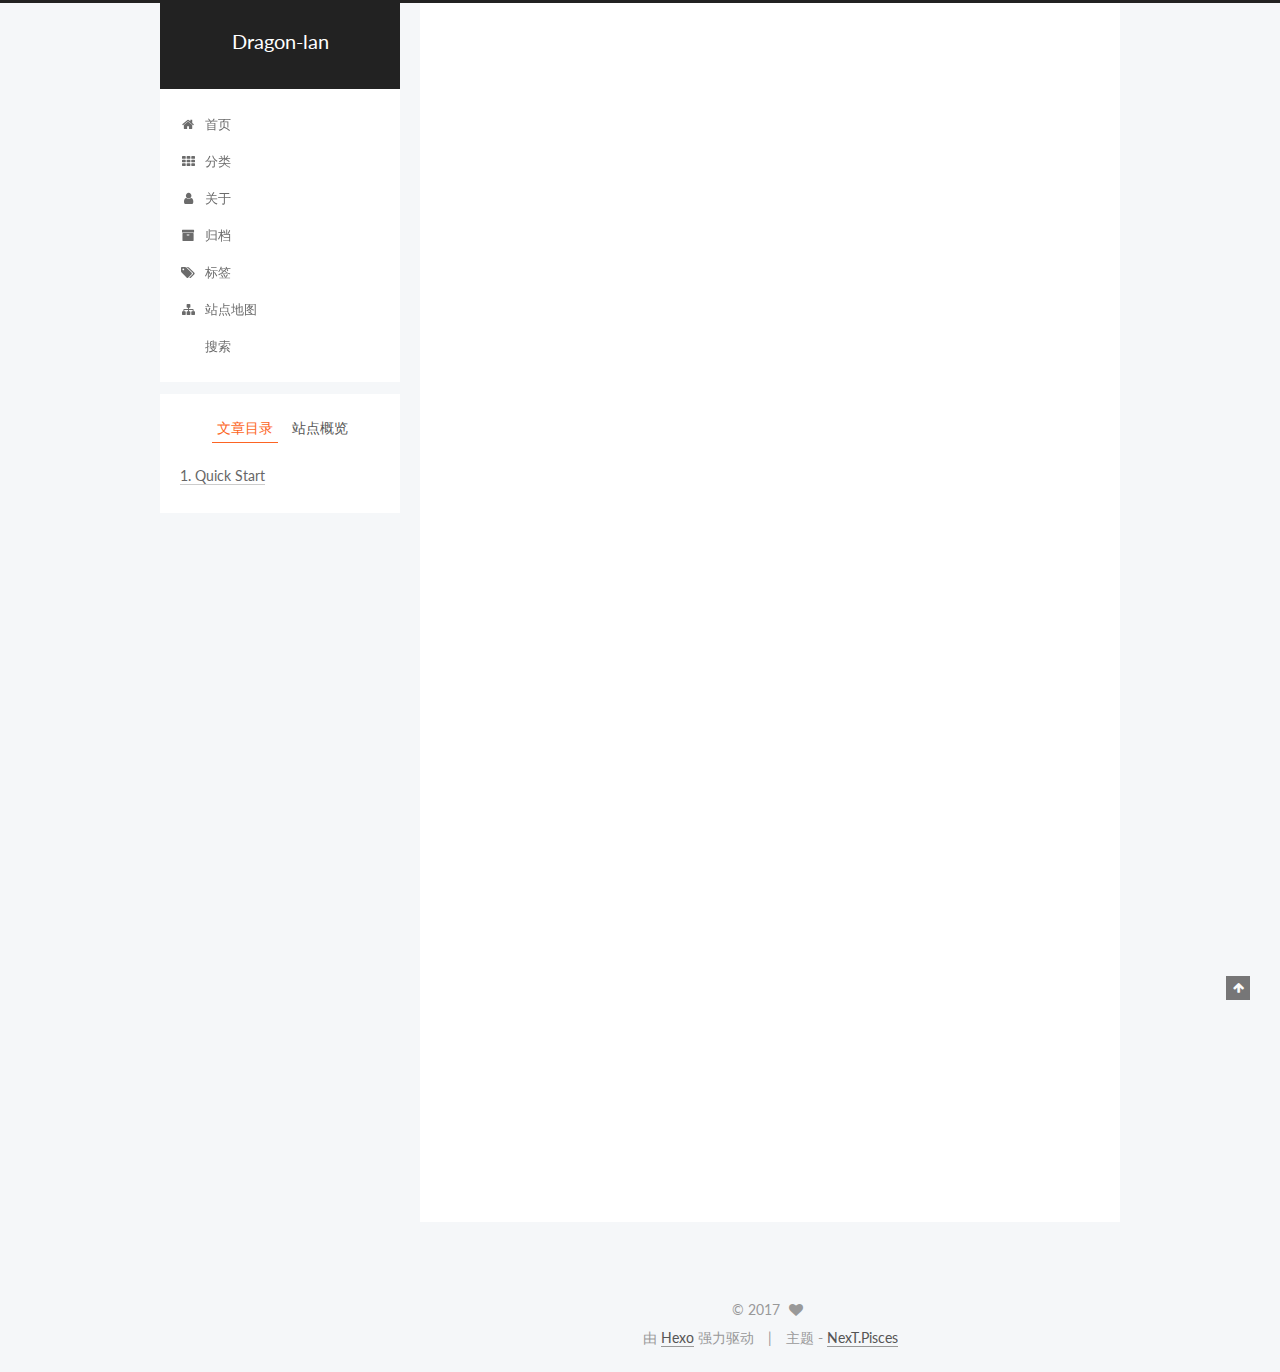
<file: 2017/03/29/hello-world/index.html>
<!doctype html>



  


<html class="theme-next pisces use-motion" lang="zh-Hans">
<head>
  <meta charset="UTF-8"/>
<meta http-equiv="X-UA-Compatible" content="IE=edge" />
<meta name="viewport" content="width=device-width, initial-scale=1, maximum-scale=1"/>



<meta http-equiv="Cache-Control" content="no-transform" />
<meta http-equiv="Cache-Control" content="no-siteapp" />















  
  
  <link href="/lib/fancybox/source/jquery.fancybox.css?v=2.1.5" rel="stylesheet" type="text/css" />




  
  
  
  

  
    
    
  

  

  

  

  

  
    
    
    <link href="//fonts.googleapis.com/css?family=Lato:300,300italic,400,400italic,700,700italic&subset=latin,latin-ext" rel="stylesheet" type="text/css">
  






<link href="/lib/font-awesome/css/font-awesome.min.css?v=4.6.2" rel="stylesheet" type="text/css" />

<link href="/css/main.css?v=5.1.0" rel="stylesheet" type="text/css" />


  <meta name="keywords" content="Hexo, NexT" />








  <link rel="shortcut icon" type="image/x-icon" href="/favicon.ico?v=5.1.0" />






<meta name="description" content="Welcome to Hexo! This is your very first post. Check documentation for more info. If you get any problems when using Hexo, you can find the answer in troubleshooting or you can ask me on GitHub.
Quick">
<meta property="og:type" content="article">
<meta property="og:title" content="Hello World">
<meta property="og:url" content="http://yoursite.com/2017/03/29/hello-world/index.html">
<meta property="og:site_name" content="Dragon-lan">
<meta property="og:description" content="Welcome to Hexo! This is your very first post. Check documentation for more info. If you get any problems when using Hexo, you can find the answer in troubleshooting or you can ask me on GitHub.
Quick">
<meta property="og:updated_time" content="2016-03-20T09:31:16.000Z">
<meta name="twitter:card" content="summary">
<meta name="twitter:title" content="Hello World">
<meta name="twitter:description" content="Welcome to Hexo! This is your very first post. Check documentation for more info. If you get any problems when using Hexo, you can find the answer in troubleshooting or you can ask me on GitHub.
Quick">



<script type="text/javascript" id="hexo.configurations">
  var NexT = window.NexT || {};
  var CONFIG = {
    root: '/',
    scheme: 'Pisces',
    sidebar: {"position":"left","display":"post","offset":12,"offset_float":0,"b2t":false,"scrollpercent":false},
    fancybox: true,
    motion: true,
    duoshuo: {
      userId: '0',
      author: '博主'
    },
    algolia: {
      applicationID: '',
      apiKey: '',
      indexName: '',
      hits: {"per_page":10},
      labels: {"input_placeholder":"Search for Posts","hits_empty":"We didn't find any results for the search: ${query}","hits_stats":"${hits} results found in ${time} ms"}
    }
  };
</script>



  <link rel="canonical" href="http://yoursite.com/2017/03/29/hello-world/"/>





  <title> Hello World | Dragon-lan </title>
</head>

<body itemscope itemtype="http://schema.org/WebPage" lang="zh-Hans">

  














  
  
    
  

  <div class="container sidebar-position-left page-post-detail ">
    <div class="headband"></div>

    <header id="header" class="header" itemscope itemtype="http://schema.org/WPHeader">
      <div class="header-inner"><div class="site-brand-wrapper">
  <div class="site-meta ">
    

    <div class="custom-logo-site-title">
      <a href="/"  class="brand" rel="start">
        <span class="logo-line-before"><i></i></span>
        <span class="site-title">Dragon-lan</span>
        <span class="logo-line-after"><i></i></span>
      </a>
    </div>
      
        <p class="site-subtitle"></p>
      
  </div>

  <div class="site-nav-toggle">
    <button>
      <span class="btn-bar"></span>
      <span class="btn-bar"></span>
      <span class="btn-bar"></span>
    </button>
  </div>
</div>

<nav class="site-nav">
  

  
    <ul id="menu" class="menu">
      
        
        <li class="menu-item menu-item-home">
          <a href="/" rel="section">
            
              <i class="menu-item-icon fa fa-fw fa-home"></i> <br />
            
            首页
          </a>
        </li>
      
        
        <li class="menu-item menu-item-categories">
          <a href="/categories" rel="section">
            
              <i class="menu-item-icon fa fa-fw fa-th"></i> <br />
            
            分类
          </a>
        </li>
      
        
        <li class="menu-item menu-item-about">
          <a href="/about" rel="section">
            
              <i class="menu-item-icon fa fa-fw fa-user"></i> <br />
            
            关于
          </a>
        </li>
      
        
        <li class="menu-item menu-item-archives">
          <a href="/archives" rel="section">
            
              <i class="menu-item-icon fa fa-fw fa-archive"></i> <br />
            
            归档
          </a>
        </li>
      
        
        <li class="menu-item menu-item-tags">
          <a href="/tags" rel="section">
            
              <i class="menu-item-icon fa fa-fw fa-tags"></i> <br />
            
            标签
          </a>
        </li>
      
        
        <li class="menu-item menu-item-sitemap">
          <a href="/sitemap.xml" rel="section">
            
              <i class="menu-item-icon fa fa-fw fa-sitemap"></i> <br />
            
            站点地图
          </a>
        </li>
      
        
        <li class="menu-item menu-item-search">
          <a href="/search" rel="section">
            
              <i class="menu-item-icon fa fa-fw fa-/search"></i> <br />
            
            搜索
          </a>
        </li>
      

      
    </ul>
  

  
</nav>



 </div>
    </header>

    <main id="main" class="main">
      <div class="main-inner">
        <div class="content-wrap">
          <div id="content" class="content">
            

  <div id="posts" class="posts-expand">
    

  

  
  
  

  <article class="post post-type-normal " itemscope itemtype="http://schema.org/Article">
    <link itemprop="mainEntityOfPage" href="http://yoursite.com/2017/03/29/hello-world/">

    <span hidden itemprop="author" itemscope itemtype="http://schema.org/Person">
      <meta itemprop="name" content="">
      <meta itemprop="description" content="">
      <meta itemprop="image" content="/images/avatar.gif">
    </span>

    <span hidden itemprop="publisher" itemscope itemtype="http://schema.org/Organization">
      <meta itemprop="name" content="Dragon-lan">
    </span>

    
      <header class="post-header">

        
        
          <h1 class="post-title" itemprop="name headline">
            
            
              
                Hello World
              
            
          </h1>
        

        <div class="post-meta">
          <span class="post-time">
            
              <span class="post-meta-item-icon">
                <i class="fa fa-calendar-o"></i>
              </span>
              
                <span class="post-meta-item-text">发表于</span>
              
              <time title="创建于" itemprop="dateCreated datePublished" datetime="2017-03-29T10:54:40+08:00">
                2017-03-29
              </time>
            

            

            
          </span>

          

          
            
          

          
          

          

          

          

        </div>
      </header>
    


    <div class="post-body" itemprop="articleBody">

      
      

      
        <p>Welcome to <a href="https://hexo.io/" target="_blank" rel="external">Hexo</a>! This is your very first post. Check <a href="https://hexo.io/docs/" target="_blank" rel="external">documentation</a> for more info. If you get any problems when using Hexo, you can find the answer in <a href="https://hexo.io/docs/troubleshooting.html" target="_blank" rel="external">troubleshooting</a> or you can ask me on <a href="https://github.com/hexojs/hexo/issues" target="_blank" rel="external">GitHub</a>.</p>
<h2 id="Quick-Start"><a href="#Quick-Start" class="headerlink" title="Quick Start"></a>Quick Start</h2><h3 id="Create-a-new-post"><a href="#Create-a-new-post" class="headerlink" title="Create a new post"></a>Create a new post</h3><figure class="highlight bash"><table><tr><td class="gutter"><pre><span class="line">1</span><br></pre></td><td class="code"><pre><span class="line">$ hexo new <span class="string">"My New Post"</span></span><br></pre></td></tr></table></figure>
<p>More info: <a href="https://hexo.io/docs/writing.html" target="_blank" rel="external">Writing</a></p>
<h3 id="Run-server"><a href="#Run-server" class="headerlink" title="Run server"></a>Run server</h3><figure class="highlight bash"><table><tr><td class="gutter"><pre><span class="line">1</span><br></pre></td><td class="code"><pre><span class="line">$ hexo server</span><br></pre></td></tr></table></figure>
<p>More info: <a href="https://hexo.io/docs/server.html" target="_blank" rel="external">Server</a></p>
<h3 id="Generate-static-files"><a href="#Generate-static-files" class="headerlink" title="Generate static files"></a>Generate static files</h3><figure class="highlight bash"><table><tr><td class="gutter"><pre><span class="line">1</span><br></pre></td><td class="code"><pre><span class="line">$ hexo generate</span><br></pre></td></tr></table></figure>
<p>More info: <a href="https://hexo.io/docs/generating.html" target="_blank" rel="external">Generating</a></p>
<h3 id="Deploy-to-remote-sites"><a href="#Deploy-to-remote-sites" class="headerlink" title="Deploy to remote sites"></a>Deploy to remote sites</h3><figure class="highlight bash"><table><tr><td class="gutter"><pre><span class="line">1</span><br></pre></td><td class="code"><pre><span class="line">$ hexo deploy</span><br></pre></td></tr></table></figure>
<p>More info: <a href="https://hexo.io/docs/deployment.html" target="_blank" rel="external">Deployment</a></p>

      
    </div>

    <div>
      
        

      
    </div>

    <div>
      
        

      
    </div>

    <div>
      
        

      
    </div>

    <footer class="post-footer">
      

      
        
      

      
        <div class="post-nav">
          <div class="post-nav-next post-nav-item">
            
          </div>

          <span class="post-nav-divider"></span>

          <div class="post-nav-prev post-nav-item">
            
              <a href="/2017/03/30/Markdown学习/" rel="prev" title="用Sublime配置Evernote实现Markdown功能">
                用Sublime配置Evernote实现Markdown功能 <i class="fa fa-chevron-right"></i>
              </a>
            
          </div>
        </div>
      

      
      
    </footer>
  </article>



    <div class="post-spread">
      
    </div>
  </div>


          </div>
          


          
  <div class="comments" id="comments">
    
  </div>


        </div>
        
          
  
  <div class="sidebar-toggle">
    <div class="sidebar-toggle-line-wrap">
      <span class="sidebar-toggle-line sidebar-toggle-line-first"></span>
      <span class="sidebar-toggle-line sidebar-toggle-line-middle"></span>
      <span class="sidebar-toggle-line sidebar-toggle-line-last"></span>
    </div>
  </div>

  <aside id="sidebar" class="sidebar">
    <div class="sidebar-inner">

      

      
        <ul class="sidebar-nav motion-element">
          <li class="sidebar-nav-toc sidebar-nav-active" data-target="post-toc-wrap" >
            文章目录
          </li>
          <li class="sidebar-nav-overview" data-target="site-overview">
            站点概览
          </li>
        </ul>
      

      <section class="site-overview sidebar-panel">
        <div class="site-author motion-element" itemprop="author" itemscope itemtype="http://schema.org/Person">
          <img class="site-author-image" itemprop="image"
               src="/images/avatar.gif"
               alt="" />
          <p class="site-author-name" itemprop="name"></p>
           
              <p class="site-description motion-element" itemprop="description"></p>
          
        </div>
        <nav class="site-state motion-element">

          
            <div class="site-state-item site-state-posts">
              <a href="/archives">
                <span class="site-state-item-count">2</span>
                <span class="site-state-item-name">日志</span>
              </a>
            </div>
          

          

          

        </nav>

        

        <div class="links-of-author motion-element">
          
        </div>

        
        

        
        

        


      </section>

      
      <!--noindex-->
        <section class="post-toc-wrap motion-element sidebar-panel sidebar-panel-active">
          <div class="post-toc">

            
              
            

            
              <div class="post-toc-content"><ol class="nav"><li class="nav-item nav-level-2"><a class="nav-link" href="#Quick-Start"><span class="nav-number">1.</span> <span class="nav-text">Quick Start</span></a><ol class="nav-child"><li class="nav-item nav-level-3"><a class="nav-link" href="#Create-a-new-post"><span class="nav-number">1.1.</span> <span class="nav-text">Create a new post</span></a></li><li class="nav-item nav-level-3"><a class="nav-link" href="#Run-server"><span class="nav-number">1.2.</span> <span class="nav-text">Run server</span></a></li><li class="nav-item nav-level-3"><a class="nav-link" href="#Generate-static-files"><span class="nav-number">1.3.</span> <span class="nav-text">Generate static files</span></a></li><li class="nav-item nav-level-3"><a class="nav-link" href="#Deploy-to-remote-sites"><span class="nav-number">1.4.</span> <span class="nav-text">Deploy to remote sites</span></a></li></ol></li></ol></div>
            

          </div>
        </section>
      <!--/noindex-->
      

      

    </div>
  </aside>


        
      </div>
    </main>

    <footer id="footer" class="footer">
      <div class="footer-inner">
        <div class="copyright" >
  
  &copy; 
  <span itemprop="copyrightYear">2017</span>
  <span class="with-love">
    <i class="fa fa-heart"></i>
  </span>
  <span class="author" itemprop="copyrightHolder"></span>
</div>


<div class="powered-by">
  由 <a class="theme-link" href="https://hexo.io">Hexo</a> 强力驱动
</div>

<div class="theme-info">
  主题 -
  <a class="theme-link" href="https://github.com/iissnan/hexo-theme-next">
    NexT.Pisces
  </a>
</div>


        

        
      </div>
    </footer>

    
      <div class="back-to-top">
        <i class="fa fa-arrow-up"></i>
        
      </div>
    

  </div>

  

<script type="text/javascript">
  if (Object.prototype.toString.call(window.Promise) !== '[object Function]') {
    window.Promise = null;
  }
</script>









  






  
  <script type="text/javascript" src="/lib/jquery/index.js?v=2.1.3"></script>

  
  <script type="text/javascript" src="/lib/fastclick/lib/fastclick.min.js?v=1.0.6"></script>

  
  <script type="text/javascript" src="/lib/jquery_lazyload/jquery.lazyload.js?v=1.9.7"></script>

  
  <script type="text/javascript" src="/lib/velocity/velocity.min.js?v=1.2.1"></script>

  
  <script type="text/javascript" src="/lib/velocity/velocity.ui.min.js?v=1.2.1"></script>

  
  <script type="text/javascript" src="/lib/fancybox/source/jquery.fancybox.pack.js?v=2.1.5"></script>


  


  <script type="text/javascript" src="/js/src/utils.js?v=5.1.0"></script>

  <script type="text/javascript" src="/js/src/motion.js?v=5.1.0"></script>



  
  


  <script type="text/javascript" src="/js/src/affix.js?v=5.1.0"></script>

  <script type="text/javascript" src="/js/src/schemes/pisces.js?v=5.1.0"></script>



  
  <script type="text/javascript" src="/js/src/scrollspy.js?v=5.1.0"></script>
<script type="text/javascript" src="/js/src/post-details.js?v=5.1.0"></script>



  


  <script type="text/javascript" src="/js/src/bootstrap.js?v=5.1.0"></script>



  


  




	





  





  





  






  





  

  

  

  

</body>
</html>
</file>
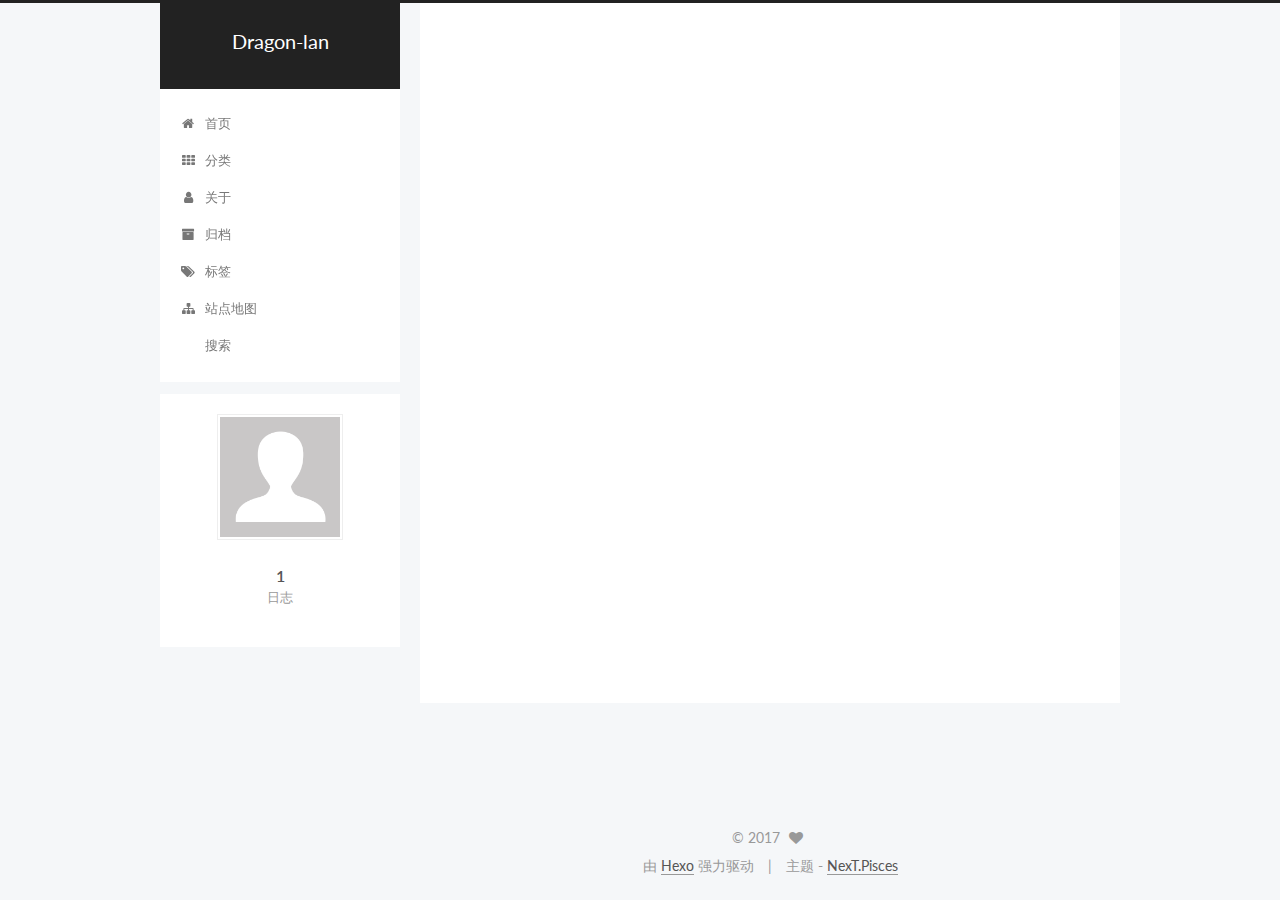
<file: 2017/03/30/hello-world-1/index.html>
<!doctype html>



  


<html class="theme-next pisces use-motion" lang="zh-Hans">
<head>
  <meta charset="UTF-8"/>
<meta http-equiv="X-UA-Compatible" content="IE=edge" />
<meta name="viewport" content="width=device-width, initial-scale=1, maximum-scale=1"/>



<meta http-equiv="Cache-Control" content="no-transform" />
<meta http-equiv="Cache-Control" content="no-siteapp" />















  
  
  <link href="/lib/fancybox/source/jquery.fancybox.css?v=2.1.5" rel="stylesheet" type="text/css" />




  
  
  
  

  
    
    
  

  

  

  

  

  
    
    
    <link href="//fonts.googleapis.com/css?family=Lato:300,300italic,400,400italic,700,700italic&subset=latin,latin-ext" rel="stylesheet" type="text/css">
  






<link href="/lib/font-awesome/css/font-awesome.min.css?v=4.6.2" rel="stylesheet" type="text/css" />

<link href="/css/main.css?v=5.1.0" rel="stylesheet" type="text/css" />


  <meta name="keywords" content="Hexo, NexT" />








  <link rel="shortcut icon" type="image/x-icon" href="/favicon.ico?v=5.1.0" />






<meta name="description">
<meta property="og:type" content="article">
<meta property="og:title" content="hello-world">
<meta property="og:url" content="http://yoursite.com/2017/03/30/hello-world-1/index.html">
<meta property="og:site_name" content="Dragon-lan">
<meta property="og:description">
<meta property="og:updated_time" content="2017-03-30T08:54:17.283Z">
<meta name="twitter:card" content="summary">
<meta name="twitter:title" content="hello-world">
<meta name="twitter:description">



<script type="text/javascript" id="hexo.configurations">
  var NexT = window.NexT || {};
  var CONFIG = {
    root: '/',
    scheme: 'Pisces',
    sidebar: {"position":"left","display":"post","offset":12,"offset_float":0,"b2t":false,"scrollpercent":false},
    fancybox: true,
    motion: true,
    duoshuo: {
      userId: '0',
      author: '博主'
    },
    algolia: {
      applicationID: '',
      apiKey: '',
      indexName: '',
      hits: {"per_page":10},
      labels: {"input_placeholder":"Search for Posts","hits_empty":"We didn't find any results for the search: ${query}","hits_stats":"${hits} results found in ${time} ms"}
    }
  };
</script>



  <link rel="canonical" href="http://yoursite.com/2017/03/30/hello-world-1/"/>





  <title> hello-world | Dragon-lan </title>
</head>

<body itemscope itemtype="http://schema.org/WebPage" lang="zh-Hans">

  














  
  
    
  

  <div class="container sidebar-position-left page-post-detail ">
    <div class="headband"></div>

    <header id="header" class="header" itemscope itemtype="http://schema.org/WPHeader">
      <div class="header-inner"><div class="site-brand-wrapper">
  <div class="site-meta ">
    

    <div class="custom-logo-site-title">
      <a href="/"  class="brand" rel="start">
        <span class="logo-line-before"><i></i></span>
        <span class="site-title">Dragon-lan</span>
        <span class="logo-line-after"><i></i></span>
      </a>
    </div>
      
        <p class="site-subtitle"></p>
      
  </div>

  <div class="site-nav-toggle">
    <button>
      <span class="btn-bar"></span>
      <span class="btn-bar"></span>
      <span class="btn-bar"></span>
    </button>
  </div>
</div>

<nav class="site-nav">
  

  
    <ul id="menu" class="menu">
      
        
        <li class="menu-item menu-item-home">
          <a href="/" rel="section">
            
              <i class="menu-item-icon fa fa-fw fa-home"></i> <br />
            
            首页
          </a>
        </li>
      
        
        <li class="menu-item menu-item-categories">
          <a href="/categories" rel="section">
            
              <i class="menu-item-icon fa fa-fw fa-th"></i> <br />
            
            分类
          </a>
        </li>
      
        
        <li class="menu-item menu-item-about">
          <a href="/about" rel="section">
            
              <i class="menu-item-icon fa fa-fw fa-user"></i> <br />
            
            关于
          </a>
        </li>
      
        
        <li class="menu-item menu-item-archives">
          <a href="/archives" rel="section">
            
              <i class="menu-item-icon fa fa-fw fa-archive"></i> <br />
            
            归档
          </a>
        </li>
      
        
        <li class="menu-item menu-item-tags">
          <a href="/tags" rel="section">
            
              <i class="menu-item-icon fa fa-fw fa-tags"></i> <br />
            
            标签
          </a>
        </li>
      
        
        <li class="menu-item menu-item-sitemap">
          <a href="/sitemap.xml" rel="section">
            
              <i class="menu-item-icon fa fa-fw fa-sitemap"></i> <br />
            
            站点地图
          </a>
        </li>
      
        
        <li class="menu-item menu-item-search">
          <a href="/search" rel="section">
            
              <i class="menu-item-icon fa fa-fw fa-/search"></i> <br />
            
            搜索
          </a>
        </li>
      

      
    </ul>
  

  
</nav>



 </div>
    </header>

    <main id="main" class="main">
      <div class="main-inner">
        <div class="content-wrap">
          <div id="content" class="content">
            

  <div id="posts" class="posts-expand">
    

  

  
  
  

  <article class="post post-type-normal " itemscope itemtype="http://schema.org/Article">
    <link itemprop="mainEntityOfPage" href="http://yoursite.com/2017/03/30/hello-world-1/">

    <span hidden itemprop="author" itemscope itemtype="http://schema.org/Person">
      <meta itemprop="name" content="">
      <meta itemprop="description" content="">
      <meta itemprop="image" content="/images/avatar.gif">
    </span>

    <span hidden itemprop="publisher" itemscope itemtype="http://schema.org/Organization">
      <meta itemprop="name" content="Dragon-lan">
    </span>

    
      <header class="post-header">

        
        
          <h1 class="post-title" itemprop="name headline">
            
            
              
                hello-world
              
            
          </h1>
        

        <div class="post-meta">
          <span class="post-time">
            
              <span class="post-meta-item-icon">
                <i class="fa fa-calendar-o"></i>
              </span>
              
                <span class="post-meta-item-text">发表于</span>
              
              <time title="创建于" itemprop="dateCreated datePublished" datetime="2017-03-30T16:54:17+08:00">
                2017-03-30
              </time>
            

            

            
          </span>

          

          
            
          

          
          

          

          

          

        </div>
      </header>
    


    <div class="post-body" itemprop="articleBody">

      
      

      
        
      
    </div>

    <div>
      
        

      
    </div>

    <div>
      
        

      
    </div>

    <div>
      
        

      
    </div>

    <footer class="post-footer">
      

      
        
      

      

      
      
    </footer>
  </article>



    <div class="post-spread">
      
    </div>
  </div>


          </div>
          


          
  <div class="comments" id="comments">
    
  </div>


        </div>
        
          
  
  <div class="sidebar-toggle">
    <div class="sidebar-toggle-line-wrap">
      <span class="sidebar-toggle-line sidebar-toggle-line-first"></span>
      <span class="sidebar-toggle-line sidebar-toggle-line-middle"></span>
      <span class="sidebar-toggle-line sidebar-toggle-line-last"></span>
    </div>
  </div>

  <aside id="sidebar" class="sidebar">
    <div class="sidebar-inner">

      

      

      <section class="site-overview sidebar-panel sidebar-panel-active">
        <div class="site-author motion-element" itemprop="author" itemscope itemtype="http://schema.org/Person">
          <img class="site-author-image" itemprop="image"
               src="/images/avatar.gif"
               alt="" />
          <p class="site-author-name" itemprop="name"></p>
           
              <p class="site-description motion-element" itemprop="description"></p>
          
        </div>
        <nav class="site-state motion-element">

          
            <div class="site-state-item site-state-posts">
              <a href="/archives">
                <span class="site-state-item-count">1</span>
                <span class="site-state-item-name">日志</span>
              </a>
            </div>
          

          

          

        </nav>

        

        <div class="links-of-author motion-element">
          
        </div>

        
        

        
        

        


      </section>

      

      

    </div>
  </aside>


        
      </div>
    </main>

    <footer id="footer" class="footer">
      <div class="footer-inner">
        <div class="copyright" >
  
  &copy; 
  <span itemprop="copyrightYear">2017</span>
  <span class="with-love">
    <i class="fa fa-heart"></i>
  </span>
  <span class="author" itemprop="copyrightHolder"></span>
</div>


<div class="powered-by">
  由 <a class="theme-link" href="https://hexo.io">Hexo</a> 强力驱动
</div>

<div class="theme-info">
  主题 -
  <a class="theme-link" href="https://github.com/iissnan/hexo-theme-next">
    NexT.Pisces
  </a>
</div>


        

        
      </div>
    </footer>

    
      <div class="back-to-top">
        <i class="fa fa-arrow-up"></i>
        
      </div>
    

  </div>

  

<script type="text/javascript">
  if (Object.prototype.toString.call(window.Promise) !== '[object Function]') {
    window.Promise = null;
  }
</script>









  






  
  <script type="text/javascript" src="/lib/jquery/index.js?v=2.1.3"></script>

  
  <script type="text/javascript" src="/lib/fastclick/lib/fastclick.min.js?v=1.0.6"></script>

  
  <script type="text/javascript" src="/lib/jquery_lazyload/jquery.lazyload.js?v=1.9.7"></script>

  
  <script type="text/javascript" src="/lib/velocity/velocity.min.js?v=1.2.1"></script>

  
  <script type="text/javascript" src="/lib/velocity/velocity.ui.min.js?v=1.2.1"></script>

  
  <script type="text/javascript" src="/lib/fancybox/source/jquery.fancybox.pack.js?v=2.1.5"></script>


  


  <script type="text/javascript" src="/js/src/utils.js?v=5.1.0"></script>

  <script type="text/javascript" src="/js/src/motion.js?v=5.1.0"></script>



  
  


  <script type="text/javascript" src="/js/src/affix.js?v=5.1.0"></script>

  <script type="text/javascript" src="/js/src/schemes/pisces.js?v=5.1.0"></script>



  
  <script type="text/javascript" src="/js/src/scrollspy.js?v=5.1.0"></script>
<script type="text/javascript" src="/js/src/post-details.js?v=5.1.0"></script>



  


  <script type="text/javascript" src="/js/src/bootstrap.js?v=5.1.0"></script>



  


  




	





  





  





  






  





  

  

  

  

</body>
</html>
</file>
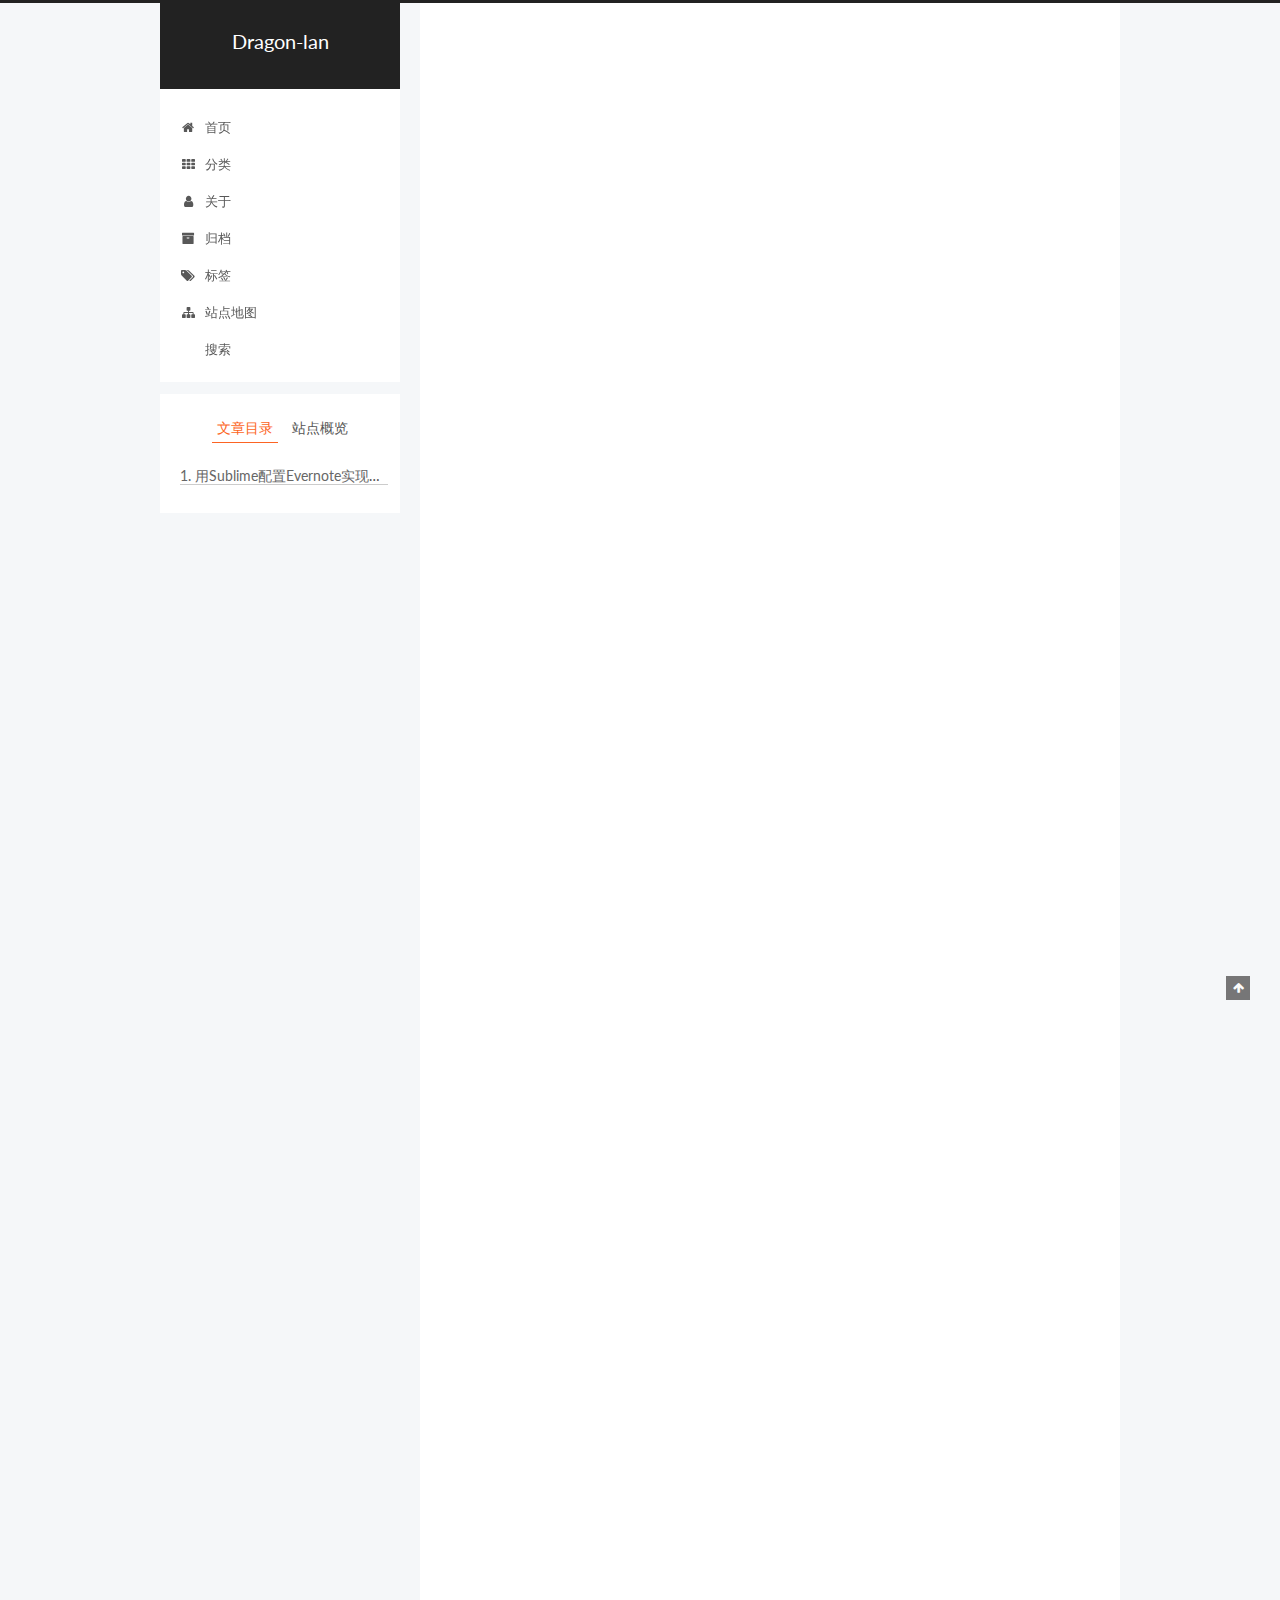
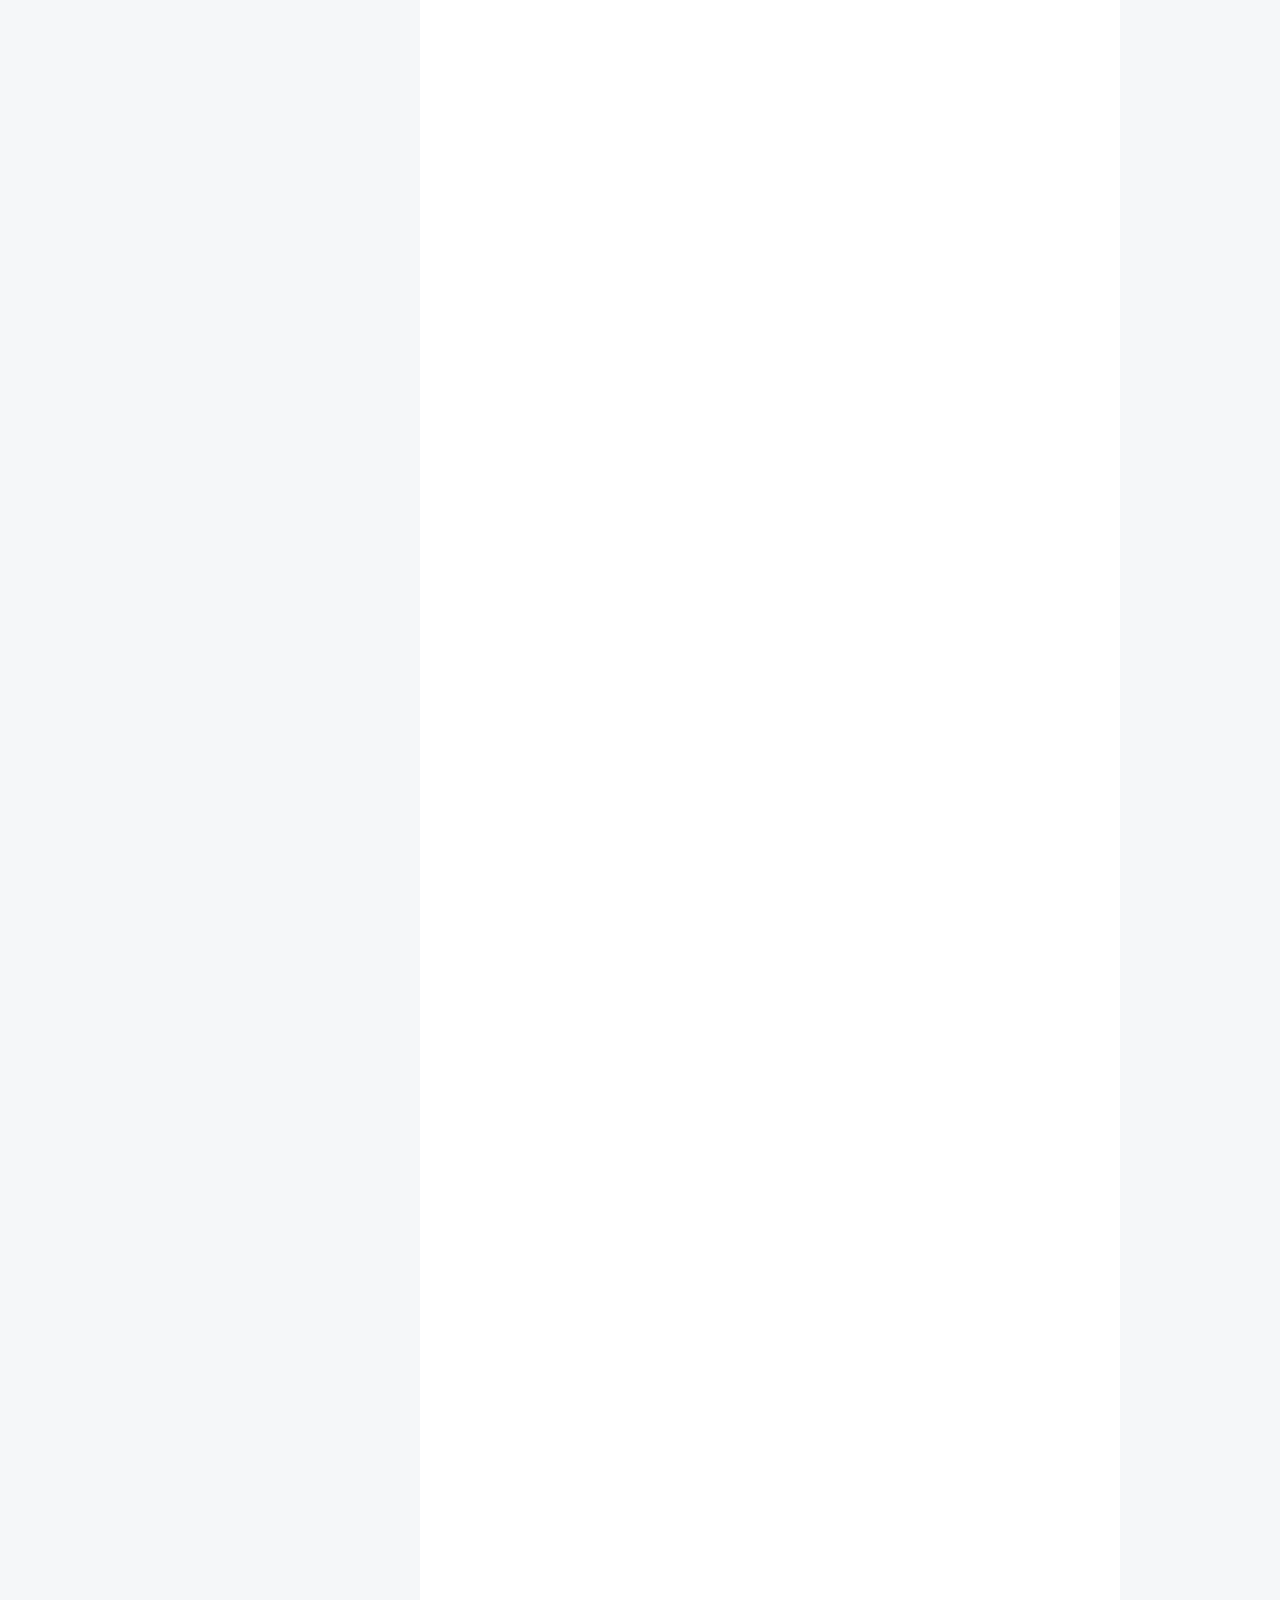
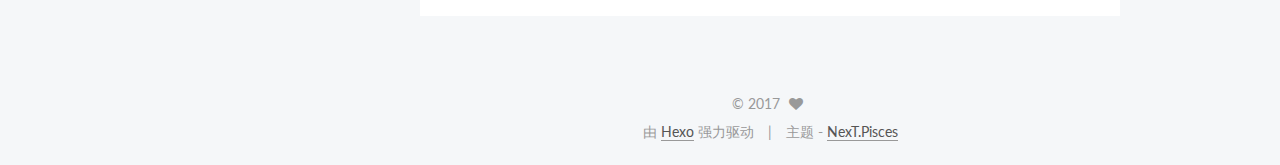
<file: 2017/03/30/Markdown学习/index.html>
<!doctype html>



  


<html class="theme-next pisces use-motion" lang="zh-Hans">
<head>
  <meta charset="UTF-8"/>
<meta http-equiv="X-UA-Compatible" content="IE=edge" />
<meta name="viewport" content="width=device-width, initial-scale=1, maximum-scale=1"/>



<meta http-equiv="Cache-Control" content="no-transform" />
<meta http-equiv="Cache-Control" content="no-siteapp" />















  
  
  <link href="/lib/fancybox/source/jquery.fancybox.css?v=2.1.5" rel="stylesheet" type="text/css" />




  
  
  
  

  
    
    
  

  

  

  

  

  
    
    
    <link href="//fonts.googleapis.com/css?family=Lato:300,300italic,400,400italic,700,700italic&subset=latin,latin-ext" rel="stylesheet" type="text/css">
  






<link href="/lib/font-awesome/css/font-awesome.min.css?v=4.6.2" rel="stylesheet" type="text/css" />

<link href="/css/main.css?v=5.1.0" rel="stylesheet" type="text/css" />


  <meta name="keywords" content="Hexo, NexT" />








  <link rel="shortcut icon" type="image/x-icon" href="/favicon.ico?v=5.1.0" />






<meta name="description" content="用Sublime配置Evernote实现Markdown功能前期使用马克飞象来实现印象笔记的Markdown功能，结果这两天专业试用期结束了，无法实现同步功能，弄的比较尴尬，所以就在网上找了些资料，来实现Evernote的Markdown功能。本来对于编程啥的，还是有些许胆怯，特别是开始的时候需要配置各种东西，比较烦。可是谁叫咱是个折腾的人呢，所以就研究了一下用Sublime配置Evernote实">
<meta property="og:type" content="article">
<meta property="og:title" content="用Sublime配置Evernote实现Markdown功能">
<meta property="og:url" content="http://yoursite.com/2017/03/30/Markdown学习/index.html">
<meta property="og:site_name" content="Dragon-lan">
<meta property="og:description" content="用Sublime配置Evernote实现Markdown功能前期使用马克飞象来实现印象笔记的Markdown功能，结果这两天专业试用期结束了，无法实现同步功能，弄的比较尴尬，所以就在网上找了些资料，来实现Evernote的Markdown功能。本来对于编程啥的，还是有些许胆怯，特别是开始的时候需要配置各种东西，比较烦。可是谁叫咱是个折腾的人呢，所以就研究了一下用Sublime配置Evernote实">
<meta property="og:updated_time" content="2017-03-30T08:04:40.139Z">
<meta name="twitter:card" content="summary">
<meta name="twitter:title" content="用Sublime配置Evernote实现Markdown功能">
<meta name="twitter:description" content="用Sublime配置Evernote实现Markdown功能前期使用马克飞象来实现印象笔记的Markdown功能，结果这两天专业试用期结束了，无法实现同步功能，弄的比较尴尬，所以就在网上找了些资料，来实现Evernote的Markdown功能。本来对于编程啥的，还是有些许胆怯，特别是开始的时候需要配置各种东西，比较烦。可是谁叫咱是个折腾的人呢，所以就研究了一下用Sublime配置Evernote实">



<script type="text/javascript" id="hexo.configurations">
  var NexT = window.NexT || {};
  var CONFIG = {
    root: '/',
    scheme: 'Pisces',
    sidebar: {"position":"left","display":"post","offset":12,"offset_float":0,"b2t":false,"scrollpercent":false},
    fancybox: true,
    motion: true,
    duoshuo: {
      userId: '0',
      author: '博主'
    },
    algolia: {
      applicationID: '',
      apiKey: '',
      indexName: '',
      hits: {"per_page":10},
      labels: {"input_placeholder":"Search for Posts","hits_empty":"We didn't find any results for the search: ${query}","hits_stats":"${hits} results found in ${time} ms"}
    }
  };
</script>



  <link rel="canonical" href="http://yoursite.com/2017/03/30/Markdown学习/"/>





  <title> 用Sublime配置Evernote实现Markdown功能 | Dragon-lan </title>
</head>

<body itemscope itemtype="http://schema.org/WebPage" lang="zh-Hans">

  














  
  
    
  

  <div class="container sidebar-position-left page-post-detail ">
    <div class="headband"></div>

    <header id="header" class="header" itemscope itemtype="http://schema.org/WPHeader">
      <div class="header-inner"><div class="site-brand-wrapper">
  <div class="site-meta ">
    

    <div class="custom-logo-site-title">
      <a href="/"  class="brand" rel="start">
        <span class="logo-line-before"><i></i></span>
        <span class="site-title">Dragon-lan</span>
        <span class="logo-line-after"><i></i></span>
      </a>
    </div>
      
        <p class="site-subtitle"></p>
      
  </div>

  <div class="site-nav-toggle">
    <button>
      <span class="btn-bar"></span>
      <span class="btn-bar"></span>
      <span class="btn-bar"></span>
    </button>
  </div>
</div>

<nav class="site-nav">
  

  
    <ul id="menu" class="menu">
      
        
        <li class="menu-item menu-item-home">
          <a href="/" rel="section">
            
              <i class="menu-item-icon fa fa-fw fa-home"></i> <br />
            
            首页
          </a>
        </li>
      
        
        <li class="menu-item menu-item-categories">
          <a href="/categories" rel="section">
            
              <i class="menu-item-icon fa fa-fw fa-th"></i> <br />
            
            分类
          </a>
        </li>
      
        
        <li class="menu-item menu-item-about">
          <a href="/about" rel="section">
            
              <i class="menu-item-icon fa fa-fw fa-user"></i> <br />
            
            关于
          </a>
        </li>
      
        
        <li class="menu-item menu-item-archives">
          <a href="/archives" rel="section">
            
              <i class="menu-item-icon fa fa-fw fa-archive"></i> <br />
            
            归档
          </a>
        </li>
      
        
        <li class="menu-item menu-item-tags">
          <a href="/tags" rel="section">
            
              <i class="menu-item-icon fa fa-fw fa-tags"></i> <br />
            
            标签
          </a>
        </li>
      
        
        <li class="menu-item menu-item-sitemap">
          <a href="/sitemap.xml" rel="section">
            
              <i class="menu-item-icon fa fa-fw fa-sitemap"></i> <br />
            
            站点地图
          </a>
        </li>
      
        
        <li class="menu-item menu-item-search">
          <a href="/search" rel="section">
            
              <i class="menu-item-icon fa fa-fw fa-/search"></i> <br />
            
            搜索
          </a>
        </li>
      

      
    </ul>
  

  
</nav>



 </div>
    </header>

    <main id="main" class="main">
      <div class="main-inner">
        <div class="content-wrap">
          <div id="content" class="content">
            

  <div id="posts" class="posts-expand">
    

  

  
  
  

  <article class="post post-type-normal " itemscope itemtype="http://schema.org/Article">
    <link itemprop="mainEntityOfPage" href="http://yoursite.com/2017/03/30/Markdown学习/">

    <span hidden itemprop="author" itemscope itemtype="http://schema.org/Person">
      <meta itemprop="name" content="">
      <meta itemprop="description" content="">
      <meta itemprop="image" content="/images/avatar.gif">
    </span>

    <span hidden itemprop="publisher" itemscope itemtype="http://schema.org/Organization">
      <meta itemprop="name" content="Dragon-lan">
    </span>

    
      <header class="post-header">

        
        
          <h1 class="post-title" itemprop="name headline">
            
            
              
                用Sublime配置Evernote实现Markdown功能
              
            
          </h1>
        

        <div class="post-meta">
          <span class="post-time">
            
              <span class="post-meta-item-icon">
                <i class="fa fa-calendar-o"></i>
              </span>
              
                <span class="post-meta-item-text">发表于</span>
              
              <time title="创建于" itemprop="dateCreated datePublished" datetime="2017-03-30T16:04:40+08:00">
                2017-03-30
              </time>
            

            

            
          </span>

          

          
            
          

          
          

          

          

          

        </div>
      </header>
    


    <div class="post-body" itemprop="articleBody">

      
      

      
        <h1 id="用Sublime配置Evernote实现Markdown功能"><a href="#用Sublime配置Evernote实现Markdown功能" class="headerlink" title="用Sublime配置Evernote实现Markdown功能"></a>用Sublime配置Evernote实现Markdown功能</h1><p>前期使用马克飞象来实现印象笔记的Markdown功能，结果这两天专业试用期结束了，无法实现同步功能，弄的比较尴尬，所以就在网上找了些资料，来实现Evernote的Markdown功能。本来对于编程啥的，还是有些许胆怯，特别是开始的时候需要配置各种东西，比较烦。可是谁叫咱是个折腾的人呢，所以就研究了一下用Sublime配置Evernote实现Markdown功能。</p>
<p>下面就是一句小白的配置教程，让你轻松的在Evernote上实现Markdown功能。</p>
<h3 id="所需软件"><a href="#所需软件" class="headerlink" title="所需软件"></a>所需软件</h3><p><a href="https://www.sublimetext.com/" target="_blank" rel="external"><strong>Sublime text3</strong></a><br><a href="https://my.pcloud.com/publink/show?code=XZCPjdZPRcVHHYHLDJAoSyoa6dSYBi0X9y0" target="_blank" rel="external">搬运版</a></p>
<blockquote>
<p>说明：上面是官方正版，操作栏是英文的且需要注册。不注册的话也不影响使用，只是会不定期弹出一个提示窗口，建议可以的话可以入正。另，网上也有一些<a href="http://blog.csdn.net/wind520/article/details/52717070" target="_blank" rel="external">注册码</a>，经测试有效。另外推荐一个<a href="http://www.zdfans.com/4966.html" target="_blank" rel="external">绿色中文增强版</a>提供选择。</p>
</blockquote>
<h3 id="所需要的插件"><a href="#所需要的插件" class="headerlink" title="所需要的插件"></a>所需要的插件</h3><ul>
<li>Package Controls</li>
<li>Sublime-evernote</li>
<li>Sublime Tmpl</li>
<li>Markdown Editing</li>
<li>Markdown Preview<blockquote>
<p>说明：插件就是加载到Sublime中实现所需功能的东西。插件的具体安装方法风下文。</p>
</blockquote>
</li>
</ul>
<h3 id="安装软件"><a href="#安装软件" class="headerlink" title="安装软件"></a>安装软件</h3><p>这一部分没有好说的，建议是安装官方正版，因为网上大部分教程都是按照官方正版的英文操作栏进行演示的，学习资源比较多。本文也将以官方正版为例进行讲解。</p>
<h3 id="安装插件"><a href="#安装插件" class="headerlink" title="安装插件"></a>安装插件</h3><h4 id="安装Package-Controls插件"><a href="#安装Package-Controls插件" class="headerlink" title="安装Package Controls插件"></a>安装Package Controls插件</h4><p>使用代码安装此插件</p>
<ul>
<li>在View的调出Show console</li>
<li><p>复制下面的代码后回车，即可</p>
<figure class="highlight plain"><table><tr><td class="gutter"><pre><span class="line">1</span><br></pre></td><td class="code"><pre><span class="line">import urllib.request,os,hashlib; h = &apos;2915d1851351e5ee549c20394736b442&apos; + &apos;8bc59f460fa1548d1514676163dafc88&apos;; pf = &apos;Package Control.sublime-package&apos;; ipp = sublime.installed_packages_path(); urllib.request.install_opener( urllib.request.build_opener( urllib.request.ProxyHandler()) ); by = urllib.request.urlopen( &apos;http://packagecontrol.io/&apos; + pf.replace(&apos; &apos;, &apos;%20&apos;)).read(); dh = hashlib.sha256(by).hexdigest(); print(&apos;Error validating download (got %s instead of %s), please try manual install&apos; % (dh, h)) if dh != h else open(os.path.join( ipp, pf), &apos;wb&apos; ).write(by)</span><br></pre></td></tr></table></figure>
</li>
<li><p>重启软件，即完成了这个插件的安装</p>
</li>
</ul>
<h4 id="安装Evernote插件"><a href="#安装Evernote插件" class="headerlink" title="安装Evernote插件"></a>安装Evernote插件</h4><p>把上面的插件安装好之后，其他的插件就都比较好安装了。</p>
<ul>
<li>ctrl + shift + p 打开 Sublime Text 命令窗口</li>
<li>输入install package，Enter进入插件安装界面</li>
<li>输入evernote，Enter即可完成安装</li>
</ul>
<p>到此处，Evernote插件就安装完成了，接下来就是绑定你的账号，获取印象笔记应用授权。</p>
<blockquote>
<p>获取印象笔记应用授权的方法<br><a href="https://app.yinxiang.com/api/DeveloperToken.action" target="_blank" rel="external">中国版印象笔记客户打开</a><br><a href="https://www.evernote.com/api/DeveloperToken.action" target="_blank" rel="external">国际版印象笔记客户打开</a><br>将 Evernote 网页中的 Developer Token 和 NoteStore URL 添加到 Sublime Evernote 插件的设置文件 Preferences &gt; Package Settings &gt; Evernote &gt; Settings - User：<br><figure class="highlight plain"><table><tr><td class="gutter"><pre><span class="line">1</span><br><span class="line">2</span><br><span class="line">3</span><br><span class="line">4</span><br></pre></td><td class="code"><pre><span class="line">&#123;</span><br><span class="line"> &quot;noteStoreUrl&quot;: &quot;你的 NoteStore URL&quot;,</span><br><span class="line"> &quot;token&quot;: &quot;你的 Developer Token&quot;</span><br><span class="line">&#125;</span><br></pre></td></tr></table></figure></p>
</blockquote>
<p>注意：</p>
<ul>
<li>token 是以S=开头的一串字符串</li>
<li>noteStoreUrl 是一段 http 地址，你需要<strong>手动将https替换成http</strong></li>
<li>保存设置文件（可能还需要重启你的Sublime Text）之后，尝试打开一个笔记以确保你的印象笔记能正常工作</li>
</ul>
<p>到此处印象笔记应用授权就结束了，接着就是验证一下就可以了。<br>验证方法：</p>
<ul>
<li>ctrl + shift + p 打开 Sublime Text 命令窗口</li>
<li>输入 Evernote，就会看见 Evernote 插件的许多命令</li>
<li>点击 Evernote:list recent notes，如果看到罗列出最新的笔记，则说明授权成功。<blockquote>
<p>参考：<a href="https://github.com/bordaigorl/sublime-evernote/wiki/First-Use#%E4%B8%AD%E5%9B%BD%E5%8D%B0%E8%B1%A1%E7%AC%94%E8%AE%B0%E7%94%A8%E6%88%B7appyinxiangcom" target="_blank" rel="external">sublime-evernote</a></p>
</blockquote>
</li>
</ul>
<p>好现在就已经可以使用印象笔记，但是为了有更好的体验，需要设置一些快捷键，因为默认的Evernote插件没有绑定任何快捷键，所有的操作都要通过ctrl + shift + p输入Evernote后选择相应功能进行。</p>
<p>经网上查询，这样的配置比较方便记录。设置方法如下：<br> Preferences &gt; Key Bindings - User 关联快捷键<br> <figure class="highlight plain"><table><tr><td class="gutter"><pre><span class="line">1</span><br><span class="line">2</span><br><span class="line">3</span><br><span class="line">4</span><br></pre></td><td class="code"><pre><span class="line"> &#123; &quot;keys&quot;: [&quot;super+e&quot;], &quot;command&quot;: &quot;show_overlay&quot;, &quot;args&quot;: &#123;&quot;overlay&quot;: &quot;command_palette&quot;, &quot;text&quot;: &quot;Evernote: &quot;&#125; &#125;,</span><br><span class="line">&#123; &quot;keys&quot;: [&quot;ctrl+e&quot;, &quot;ctrl+s&quot;], &quot;command&quot;: &quot;send_to_evernote&quot; &#125;,</span><br><span class="line">&#123; &quot;keys&quot;: [&quot;ctrl+e&quot;, &quot;ctrl+o&quot;], &quot;command&quot;: &quot;open_evernote_note&quot; &#125;,</span><br><span class="line">&#123; &quot;keys&quot;: [&quot;ctrl+e&quot;, &quot;ctrl+u&quot;], &quot;command&quot;: &quot;save_evernote_note&quot; &#125;,</span><br></pre></td></tr></table></figure></p>
<p>上面代码的意思是：</p>
<ul>
<li>先按 ctrl+e, 再按ctrl+s 后，会将笔记保存并且同步到印象笔记</li>
<li>先按 ctrl+e, 再按ctrl+o 后，会打开笔记列表，然后就可以打开想要的笔记</li>
<li>先按 ctrl+e, 再按ctrl+u 后，会更新笔记到原位置</li>
</ul>
<h4 id="安装其他三个插件"><a href="#安装其他三个插件" class="headerlink" title="安装其他三个插件"></a>安装其他三个插件</h4><p>这三个插件的安装方法与Evernote的安装类似</p>
<ul>
<li>ctrl + shift + p 打开 Sublime Text 命令窗口</li>
<li>输入install package，Enter进入插件安装界面</li>
<li>输入<code>插件名</code>，Enter即可完成安装</li>
</ul>
<h4 id="配置Markdown"><a href="#配置Markdown" class="headerlink" title="配置Markdown"></a>配置Markdown</h4>
      
    </div>

    <div>
      
        

      
    </div>

    <div>
      
        

      
    </div>

    <div>
      
        

      
    </div>

    <footer class="post-footer">
      

      
        
      

      
        <div class="post-nav">
          <div class="post-nav-next post-nav-item">
            
              <a href="/2017/03/29/hello-world/" rel="next" title="Hello World">
                <i class="fa fa-chevron-left"></i> Hello World
              </a>
            
          </div>

          <span class="post-nav-divider"></span>

          <div class="post-nav-prev post-nav-item">
            
          </div>
        </div>
      

      
      
    </footer>
  </article>



    <div class="post-spread">
      
    </div>
  </div>


          </div>
          


          
  <div class="comments" id="comments">
    
  </div>


        </div>
        
          
  
  <div class="sidebar-toggle">
    <div class="sidebar-toggle-line-wrap">
      <span class="sidebar-toggle-line sidebar-toggle-line-first"></span>
      <span class="sidebar-toggle-line sidebar-toggle-line-middle"></span>
      <span class="sidebar-toggle-line sidebar-toggle-line-last"></span>
    </div>
  </div>

  <aside id="sidebar" class="sidebar">
    <div class="sidebar-inner">

      

      
        <ul class="sidebar-nav motion-element">
          <li class="sidebar-nav-toc sidebar-nav-active" data-target="post-toc-wrap" >
            文章目录
          </li>
          <li class="sidebar-nav-overview" data-target="site-overview">
            站点概览
          </li>
        </ul>
      

      <section class="site-overview sidebar-panel">
        <div class="site-author motion-element" itemprop="author" itemscope itemtype="http://schema.org/Person">
          <img class="site-author-image" itemprop="image"
               src="/images/avatar.gif"
               alt="" />
          <p class="site-author-name" itemprop="name"></p>
           
              <p class="site-description motion-element" itemprop="description"></p>
          
        </div>
        <nav class="site-state motion-element">

          
            <div class="site-state-item site-state-posts">
              <a href="/archives">
                <span class="site-state-item-count">2</span>
                <span class="site-state-item-name">日志</span>
              </a>
            </div>
          

          

          

        </nav>

        

        <div class="links-of-author motion-element">
          
        </div>

        
        

        
        

        


      </section>

      
      <!--noindex-->
        <section class="post-toc-wrap motion-element sidebar-panel sidebar-panel-active">
          <div class="post-toc">

            
              
            

            
              <div class="post-toc-content"><ol class="nav"><li class="nav-item nav-level-1"><a class="nav-link" href="#用Sublime配置Evernote实现Markdown功能"><span class="nav-number">1.</span> <span class="nav-text">用Sublime配置Evernote实现Markdown功能</span></a><ol class="nav-child"><li class="nav-item nav-level-3"><a class="nav-link" href="#所需软件"><span class="nav-number">1.0.1.</span> <span class="nav-text">所需软件</span></a></li><li class="nav-item nav-level-3"><a class="nav-link" href="#所需要的插件"><span class="nav-number">1.0.2.</span> <span class="nav-text">所需要的插件</span></a></li><li class="nav-item nav-level-3"><a class="nav-link" href="#安装软件"><span class="nav-number">1.0.3.</span> <span class="nav-text">安装软件</span></a></li><li class="nav-item nav-level-3"><a class="nav-link" href="#安装插件"><span class="nav-number">1.0.4.</span> <span class="nav-text">安装插件</span></a><ol class="nav-child"><li class="nav-item nav-level-4"><a class="nav-link" href="#安装Package-Controls插件"><span class="nav-number">1.0.4.1.</span> <span class="nav-text">安装Package Controls插件</span></a></li><li class="nav-item nav-level-4"><a class="nav-link" href="#安装Evernote插件"><span class="nav-number">1.0.4.2.</span> <span class="nav-text">安装Evernote插件</span></a></li><li class="nav-item nav-level-4"><a class="nav-link" href="#安装其他三个插件"><span class="nav-number">1.0.4.3.</span> <span class="nav-text">安装其他三个插件</span></a></li><li class="nav-item nav-level-4"><a class="nav-link" href="#配置Markdown"><span class="nav-number">1.0.4.4.</span> <span class="nav-text">配置Markdown</span></a></li></ol></li></ol></li></ol></li></ol></div>
            

          </div>
        </section>
      <!--/noindex-->
      

      

    </div>
  </aside>


        
      </div>
    </main>

    <footer id="footer" class="footer">
      <div class="footer-inner">
        <div class="copyright" >
  
  &copy; 
  <span itemprop="copyrightYear">2017</span>
  <span class="with-love">
    <i class="fa fa-heart"></i>
  </span>
  <span class="author" itemprop="copyrightHolder"></span>
</div>


<div class="powered-by">
  由 <a class="theme-link" href="https://hexo.io">Hexo</a> 强力驱动
</div>

<div class="theme-info">
  主题 -
  <a class="theme-link" href="https://github.com/iissnan/hexo-theme-next">
    NexT.Pisces
  </a>
</div>


        

        
      </div>
    </footer>

    
      <div class="back-to-top">
        <i class="fa fa-arrow-up"></i>
        
      </div>
    

  </div>

  

<script type="text/javascript">
  if (Object.prototype.toString.call(window.Promise) !== '[object Function]') {
    window.Promise = null;
  }
</script>









  






  
  <script type="text/javascript" src="/lib/jquery/index.js?v=2.1.3"></script>

  
  <script type="text/javascript" src="/lib/fastclick/lib/fastclick.min.js?v=1.0.6"></script>

  
  <script type="text/javascript" src="/lib/jquery_lazyload/jquery.lazyload.js?v=1.9.7"></script>

  
  <script type="text/javascript" src="/lib/velocity/velocity.min.js?v=1.2.1"></script>

  
  <script type="text/javascript" src="/lib/velocity/velocity.ui.min.js?v=1.2.1"></script>

  
  <script type="text/javascript" src="/lib/fancybox/source/jquery.fancybox.pack.js?v=2.1.5"></script>


  


  <script type="text/javascript" src="/js/src/utils.js?v=5.1.0"></script>

  <script type="text/javascript" src="/js/src/motion.js?v=5.1.0"></script>



  
  


  <script type="text/javascript" src="/js/src/affix.js?v=5.1.0"></script>

  <script type="text/javascript" src="/js/src/schemes/pisces.js?v=5.1.0"></script>



  
  <script type="text/javascript" src="/js/src/scrollspy.js?v=5.1.0"></script>
<script type="text/javascript" src="/js/src/post-details.js?v=5.1.0"></script>



  


  <script type="text/javascript" src="/js/src/bootstrap.js?v=5.1.0"></script>



  


  




	





  





  





  






  





  

  

  

  

</body>
</html>
</file>
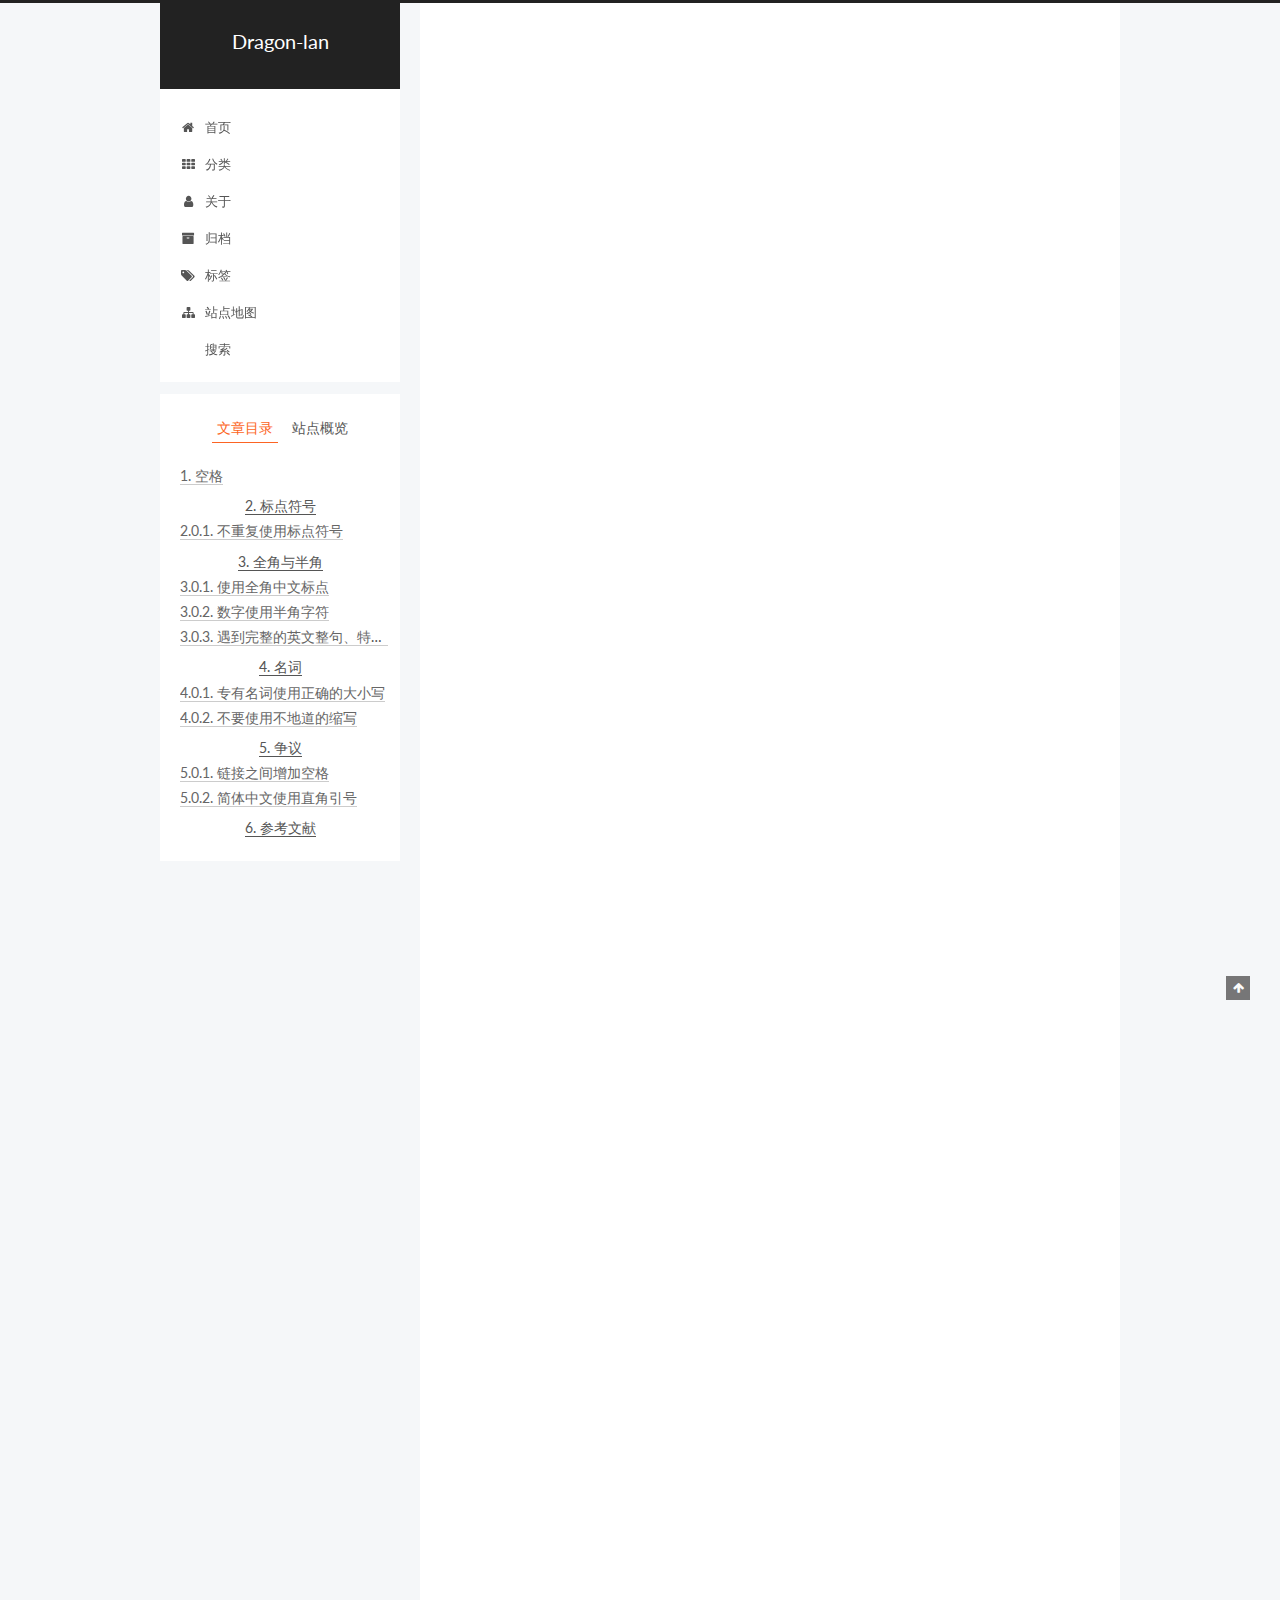
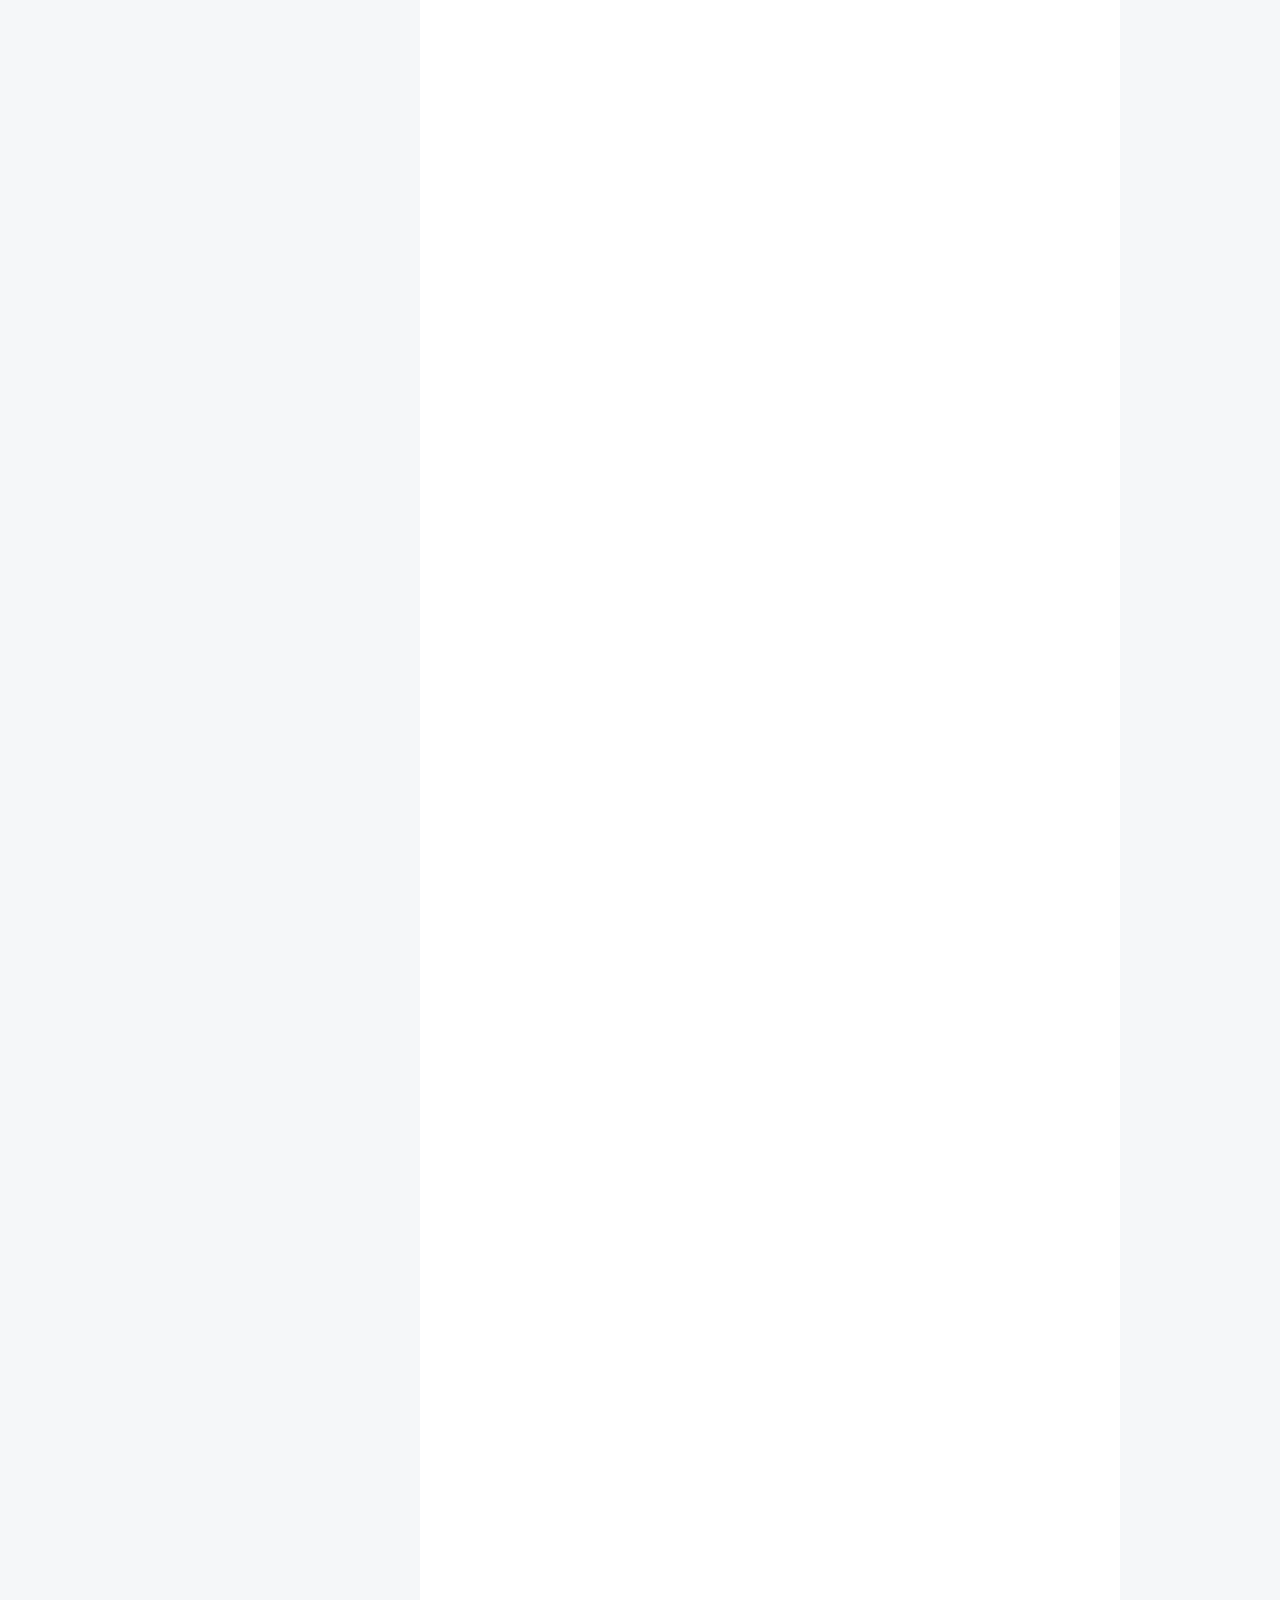
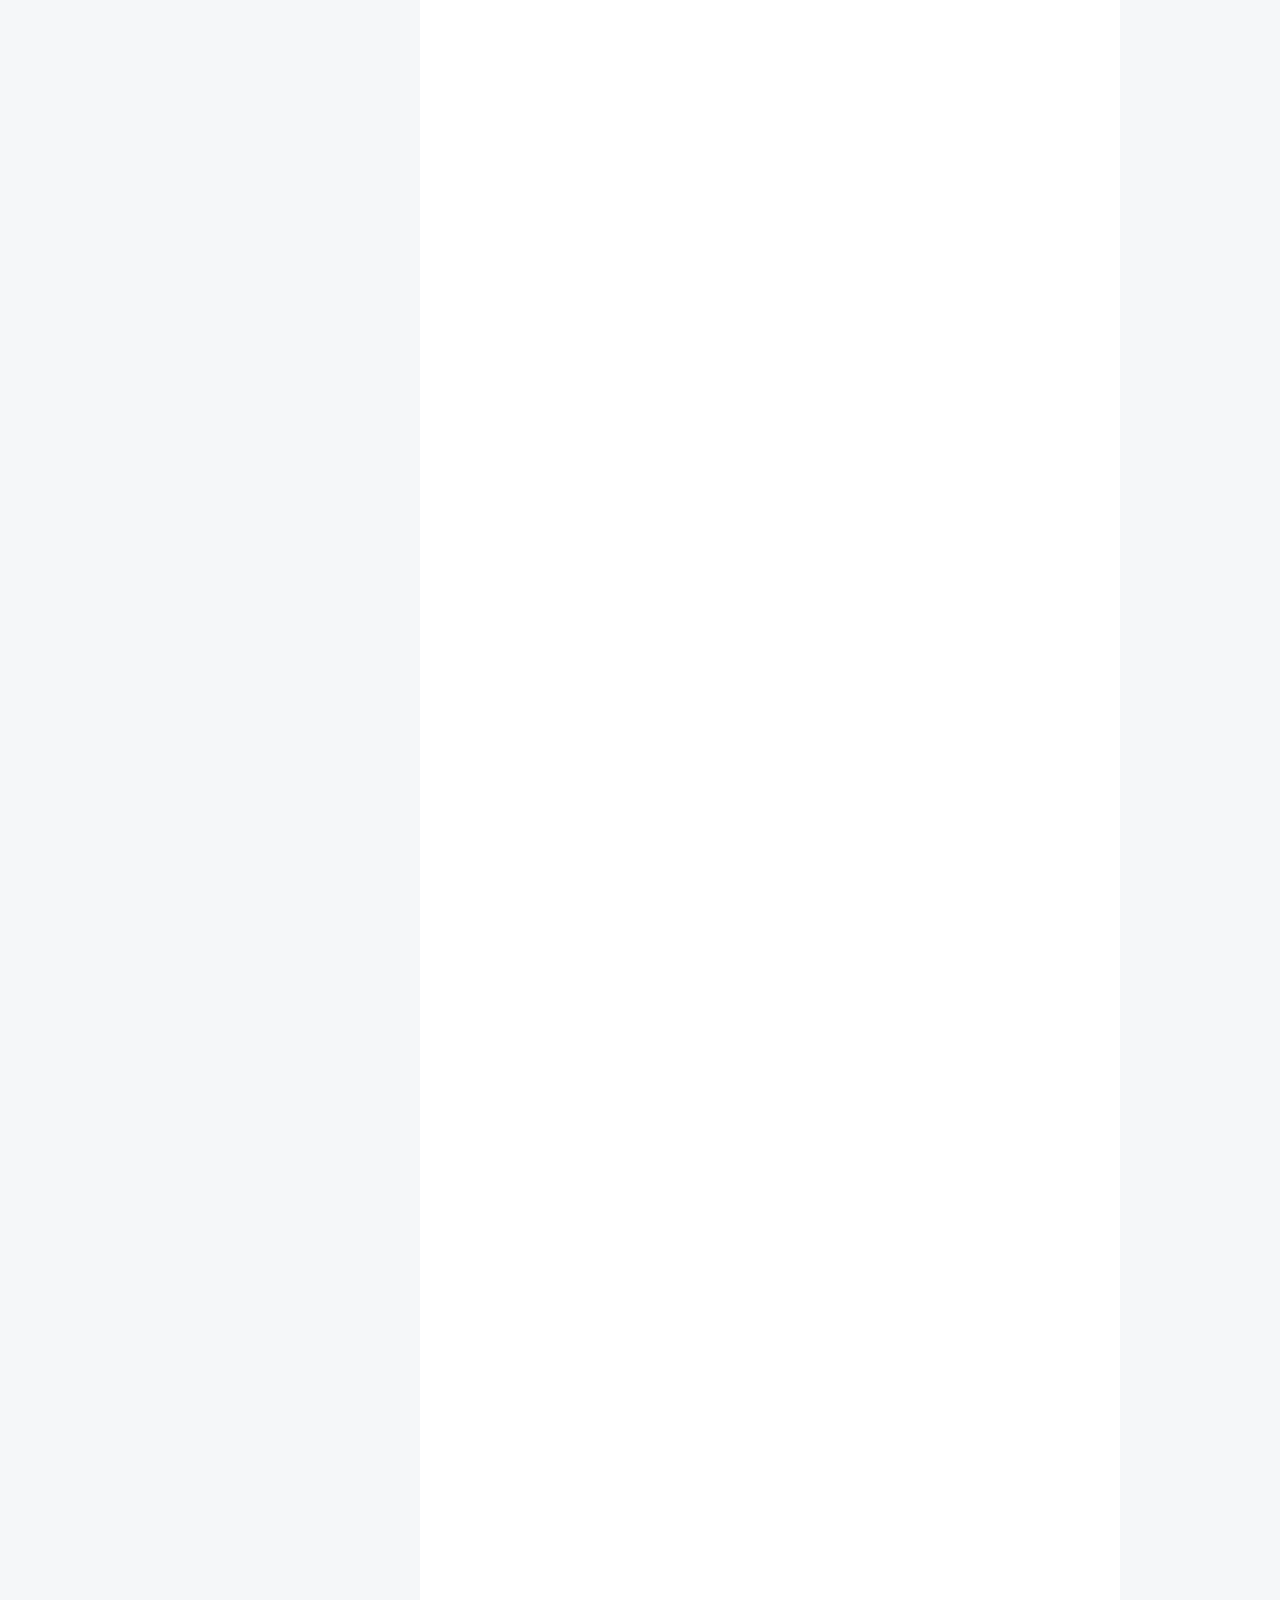
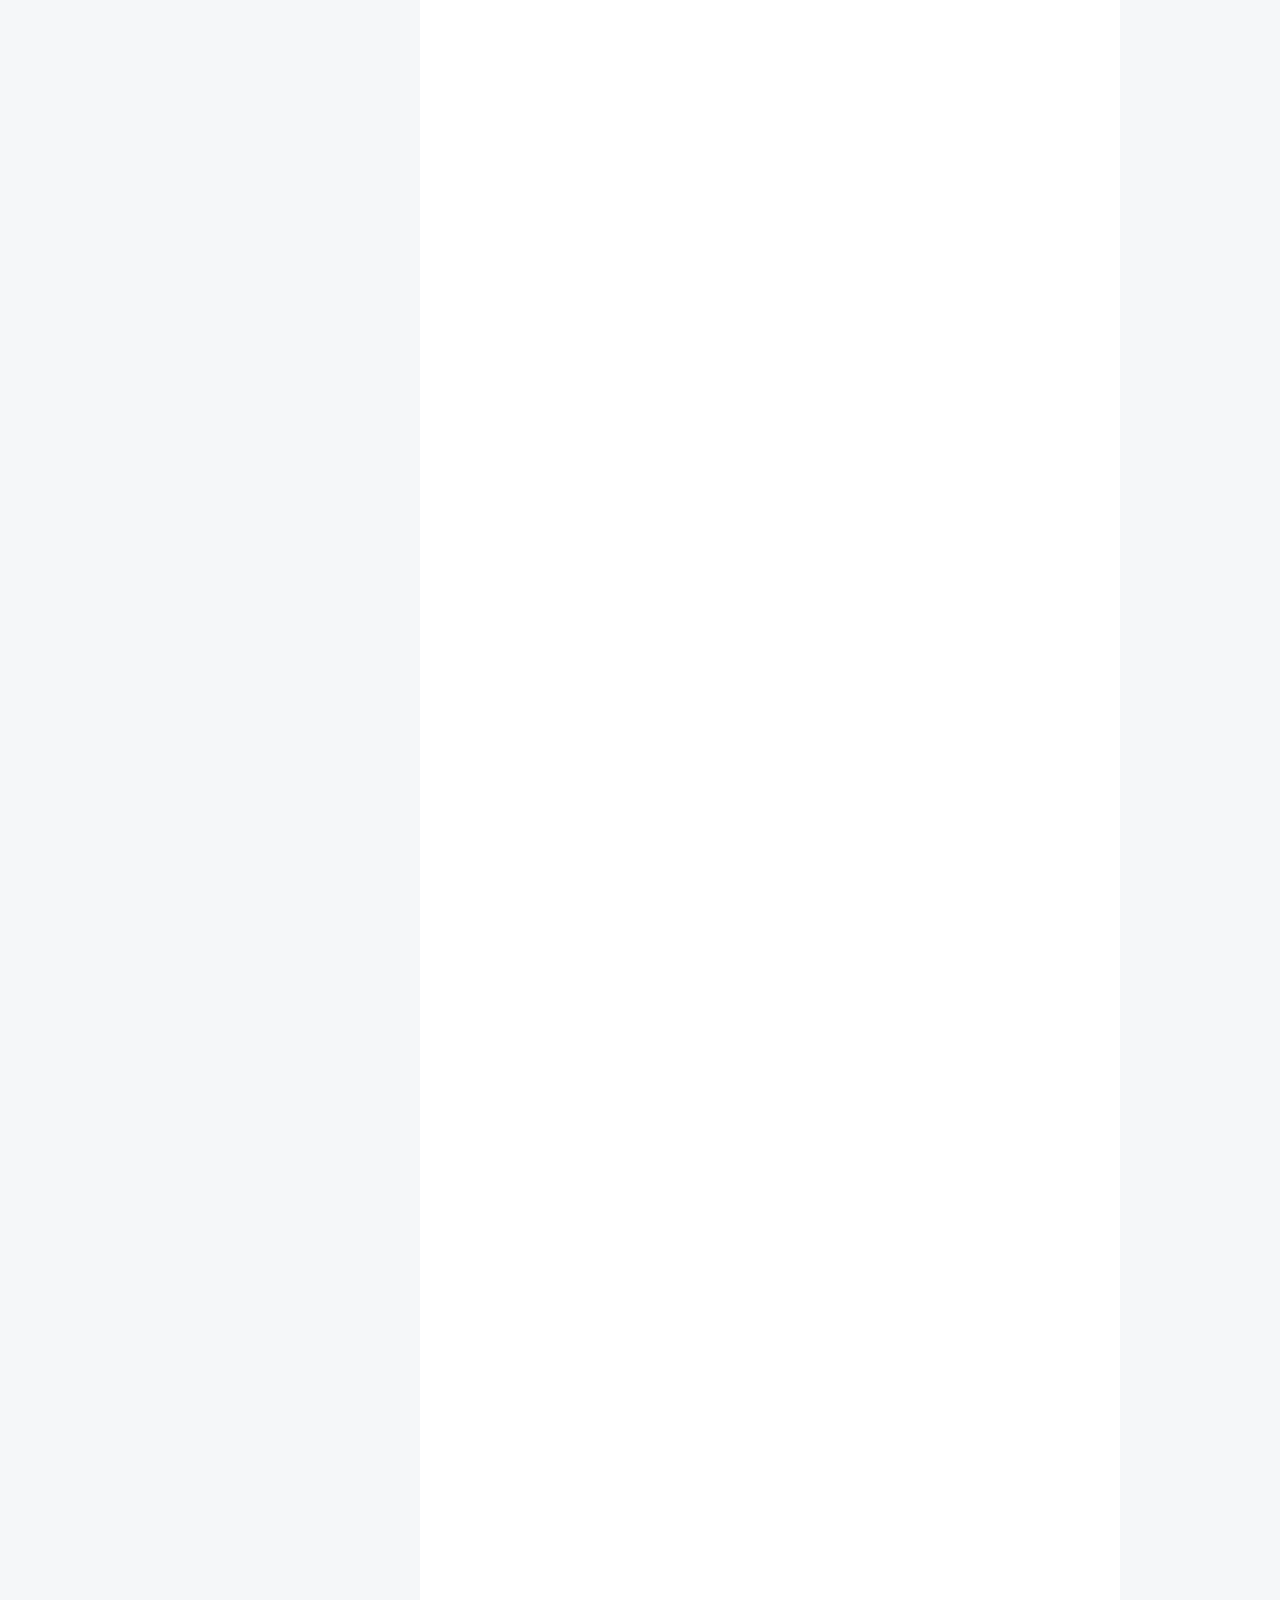
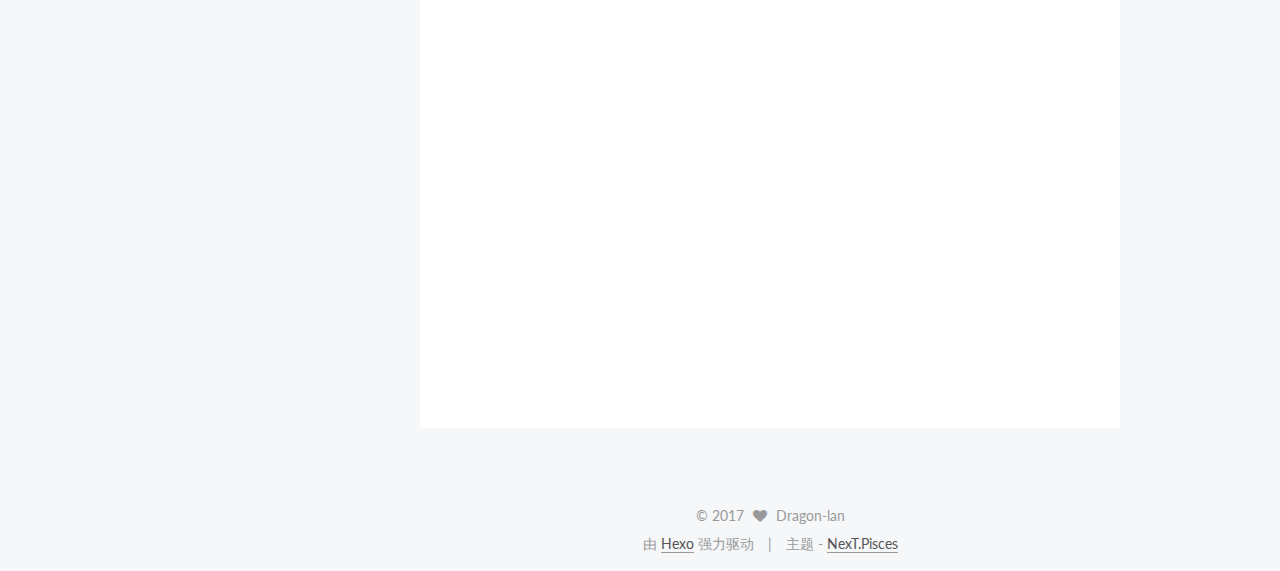
<file: 2017/06/02/博客文案排版指南/index.html>
<!doctype html>



  


<html class="theme-next pisces use-motion" lang="zh-Hans">
<head>
  <meta charset="UTF-8"/>
<meta http-equiv="X-UA-Compatible" content="IE=edge" />
<meta name="viewport" content="width=device-width, initial-scale=1, maximum-scale=1"/>



<meta http-equiv="Cache-Control" content="no-transform" />
<meta http-equiv="Cache-Control" content="no-siteapp" />















  
  
  <link href="/lib/fancybox/source/jquery.fancybox.css?v=2.1.5" rel="stylesheet" type="text/css" />




  
  
  
  

  
    
    
  

  

  

  

  

  
    
    
    <link href="//fonts.googleapis.com/css?family=Lato:300,300italic,400,400italic,700,700italic&subset=latin,latin-ext" rel="stylesheet" type="text/css">
  






<link href="/lib/font-awesome/css/font-awesome.min.css?v=4.6.2" rel="stylesheet" type="text/css" />

<link href="/css/main.css?v=5.1.0" rel="stylesheet" type="text/css" />


  <meta name="keywords" content="Hexo, NexT" />








  <link rel="shortcut icon" type="image/x-icon" href="/favicon.ico?v=5.1.0" />






<meta name="description" content="title: 博客文案排版指南.mddate: 2017-06-02 23:32:31tags:

写在前面
全文引自于中文文案排版指北，主要用于指导和统一后面文章的排版，增加博客的气质和规范性。

空格『有研究显示，打字的时候不喜欢在中文和英文之间加空格的人，感情路都走得很辛苦，有七成的比例会在 34 岁的时候跟自己不爱的人结婚，而其余三成的人最后只能把遗产留给自己的猫。毕竟爱情跟书写都需要适时">
<meta property="og:type" content="article">
<meta property="og:title" content="Dragon-lan">
<meta property="og:url" content="http://yoursite.com/2017/06/02/博客文案排版指南/index.html">
<meta property="og:site_name" content="Dragon-lan">
<meta property="og:description" content="title: 博客文案排版指南.mddate: 2017-06-02 23:32:31tags:

写在前面
全文引自于中文文案排版指北，主要用于指导和统一后面文章的排版，增加博客的气质和规范性。

空格『有研究显示，打字的时候不喜欢在中文和英文之间加空格的人，感情路都走得很辛苦，有七成的比例会在 34 岁的时候跟自己不爱的人结婚，而其余三成的人最后只能把遗产留给自己的猫。毕竟爱情跟书写都需要适时">
<meta property="og:updated_time" content="2017-06-02T15:36:12.083Z">
<meta name="twitter:card" content="summary">
<meta name="twitter:title" content="Dragon-lan">
<meta name="twitter:description" content="title: 博客文案排版指南.mddate: 2017-06-02 23:32:31tags:

写在前面
全文引自于中文文案排版指北，主要用于指导和统一后面文章的排版，增加博客的气质和规范性。

空格『有研究显示，打字的时候不喜欢在中文和英文之间加空格的人，感情路都走得很辛苦，有七成的比例会在 34 岁的时候跟自己不爱的人结婚，而其余三成的人最后只能把遗产留给自己的猫。毕竟爱情跟书写都需要适时">



<script type="text/javascript" id="hexo.configurations">
  var NexT = window.NexT || {};
  var CONFIG = {
    root: '/',
    scheme: 'Pisces',
    sidebar: {"position":"left","display":"post","offset":12,"offset_float":0,"b2t":false,"scrollpercent":false},
    fancybox: true,
    motion: true,
    duoshuo: {
      userId: '0',
      author: '博主'
    },
    algolia: {
      applicationID: '',
      apiKey: '',
      indexName: '',
      hits: {"per_page":10},
      labels: {"input_placeholder":"Search for Posts","hits_empty":"We didn't find any results for the search: ${query}","hits_stats":"${hits} results found in ${time} ms"}
    }
  };
</script>



  <link rel="canonical" href="http://yoursite.com/2017/06/02/博客文案排版指南/"/>





  <title>  | Dragon-lan </title>
</head>

<body itemscope itemtype="http://schema.org/WebPage" lang="zh-Hans">

  














  
  
    
  

  <div class="container sidebar-position-left page-post-detail ">
    <div class="headband"></div>

    <header id="header" class="header" itemscope itemtype="http://schema.org/WPHeader">
      <div class="header-inner"><div class="site-brand-wrapper">
  <div class="site-meta ">
    

    <div class="custom-logo-site-title">
      <a href="/"  class="brand" rel="start">
        <span class="logo-line-before"><i></i></span>
        <span class="site-title">Dragon-lan</span>
        <span class="logo-line-after"><i></i></span>
      </a>
    </div>
      
        <p class="site-subtitle"></p>
      
  </div>

  <div class="site-nav-toggle">
    <button>
      <span class="btn-bar"></span>
      <span class="btn-bar"></span>
      <span class="btn-bar"></span>
    </button>
  </div>
</div>

<nav class="site-nav">
  

  
    <ul id="menu" class="menu">
      
        
        <li class="menu-item menu-item-home">
          <a href="/" rel="section">
            
              <i class="menu-item-icon fa fa-fw fa-home"></i> <br />
            
            首页
          </a>
        </li>
      
        
        <li class="menu-item menu-item-categories">
          <a href="/categories" rel="section">
            
              <i class="menu-item-icon fa fa-fw fa-th"></i> <br />
            
            分类
          </a>
        </li>
      
        
        <li class="menu-item menu-item-about">
          <a href="/about" rel="section">
            
              <i class="menu-item-icon fa fa-fw fa-user"></i> <br />
            
            关于
          </a>
        </li>
      
        
        <li class="menu-item menu-item-archives">
          <a href="/archives" rel="section">
            
              <i class="menu-item-icon fa fa-fw fa-archive"></i> <br />
            
            归档
          </a>
        </li>
      
        
        <li class="menu-item menu-item-tags">
          <a href="/tags" rel="section">
            
              <i class="menu-item-icon fa fa-fw fa-tags"></i> <br />
            
            标签
          </a>
        </li>
      
        
        <li class="menu-item menu-item-sitemap">
          <a href="/sitemap.xml" rel="section">
            
              <i class="menu-item-icon fa fa-fw fa-sitemap"></i> <br />
            
            站点地图
          </a>
        </li>
      
        
        <li class="menu-item menu-item-search">
          <a href="/search" rel="section">
            
              <i class="menu-item-icon fa fa-fw fa-/search"></i> <br />
            
            搜索
          </a>
        </li>
      

      
    </ul>
  

  
</nav>



 </div>
    </header>

    <main id="main" class="main">
      <div class="main-inner">
        <div class="content-wrap">
          <div id="content" class="content">
            

  <div id="posts" class="posts-expand">
    

  

  
  
  

  <article class="post post-type-normal " itemscope itemtype="http://schema.org/Article">
    <link itemprop="mainEntityOfPage" href="http://yoursite.com/2017/06/02/博客文案排版指南/">

    <span hidden itemprop="author" itemscope itemtype="http://schema.org/Person">
      <meta itemprop="name" content="Dragon-lan">
      <meta itemprop="description" content="">
      <meta itemprop="image" content="/images/avatar.gif">
    </span>

    <span hidden itemprop="publisher" itemscope itemtype="http://schema.org/Organization">
      <meta itemprop="name" content="Dragon-lan">
    </span>

    
      <header class="post-header">

        
        
          <h1 class="post-title" itemprop="name headline">
            
            
              
                
              
            
          </h1>
        

        <div class="post-meta">
          <span class="post-time">
            
              <span class="post-meta-item-icon">
                <i class="fa fa-calendar-o"></i>
              </span>
              
                <span class="post-meta-item-text">发表于</span>
              
              <time title="创建于" itemprop="dateCreated datePublished" datetime="2017-06-02T23:28:46+08:00">
                2017-06-02
              </time>
            

            

            
          </span>

          

          
            
          

          
          

          

          

          

        </div>
      </header>
    


    <div class="post-body" itemprop="articleBody">

      
      

      
        <p>title: 博客文案排版指南.md<br>date: 2017-06-02 23:32:31<br>tags:</p>
<blockquote>
<p><strong>写在前面</strong></p>
<p>全文引自于<a href="https://wsgzao.github.io/post/chinese-copywriting-guidelines/" target="_blank" rel="external">中文文案排版指北</a>，主要用于指导和统一后面文章的排版，增加博客的气质和规范性。</p>
</blockquote>
<h1 id="空格"><a href="#空格" class="headerlink" title="空格"></a>空格</h1><p>『有研究显示，打字的时候不喜欢在中文和英文之间加空格的人，感情路都走得很辛苦，有七成的比例会在 34 岁的时候跟自己不爱的人结婚，而其余三成的人最后只能把遗产留给自己的猫。毕竟爱情跟书写都需要适时地留白。</p>
<p>与大家共勉之。』——<a href="https://github.com/vinta/pangu.js" target="_blank" rel="external">vinta/paranoid-auto-spacing</a></p>
<h3 id="中英文之间需要增加空格"><a href="#中英文之间需要增加空格" class="headerlink" title="中英文之间需要增加空格"></a>中英文之间需要增加空格</h3><p>正确：</p>
<blockquote>
<p>在 LeanCloud 上，数据存储是围绕  <code>AVObject</code> 进行的。</p>
</blockquote>
<p>错误：</p>
<blockquote>
<p>在LeanCloud上，数据存储是围绕<code>AVObject</code>进行的。</p>
<p>在 LeanCloud 上 ，数据存储是围绕<code>AVOject</code>进行……</p>
</blockquote>
<p>完整的正确用法：</p>
<blockquote>
<p>在 LeanCloud 上，数据存储是围绕 <code>AVObject</code> 进行的。每个 <code>AVObject</code> 都包含了与 JSON 兼容的 key-value 对应的数据。数据是 schema-free 的，你不需要在每个 <code>AVObject</code> 上提前指定存在哪些键，只要直接设定对应的 key-value 即可。</p>
</blockquote>
<p><strong>例外</strong>：『豆瓣FM』等产品名词，按照官方所定义的格式书写。</p>
<h3 id="中文与数字之间需要增加空格"><a href="#中文与数字之间需要增加空格" class="headerlink" title="中文与数字之间需要增加空格"></a>中文与数字之间需要增加空格</h3><p>正确：</p>
<blockquote>
<p>今天出去买菜花了 5000 元。</p>
</blockquote>
<p>错误：</p>
<blockquote>
<p>今天出去买菜花了 5000元。</p>
<p>今天出去买菜花了5000元。</p>
</blockquote>
<h3 id="数字与单位之间需要增加空格"><a href="#数字与单位之间需要增加空格" class="headerlink" title="数字与单位之间需要增加空格"></a>数字与单位之间需要增加空格</h3><p>正确：</p>
<blockquote>
<p>我家的光纤入户宽带有 10 Gbps，SSD 一共有 20 TB。</p>
</blockquote>
<p>错误：</p>
<blockquote>
<p>我家的光纤入户宽带有 10Gbps，SSD 一共有 20TB。</p>
</blockquote>
<p><strong>例外</strong>：度/百分比与数字之间不需要增加空格：</p>
<p>正确：</p>
<blockquote>
<p>今天是 23° 的高温。</p>
<p>新 MacBook Pro 有 15% 的 CPU 性能提升。</p>
</blockquote>
<p>错误：</p>
<blockquote>
<p>今天是 23 ° 的高温。</p>
<p>新 MacBook Pro 有 15 % 的 CPU 性能提升。</p>
</blockquote>
<h3 id="全角标点与其他字符之间不加空格"><a href="#全角标点与其他字符之间不加空格" class="headerlink" title="全角标点与其他字符之间不加空格"></a>全角标点与其他字符之间不加空格</h3><p>正解：</p>
<blockquote>
<p>刚刚买了一部  iPhone，好开心！</p>
</blockquote>
<p>错误：</p>
<blockquote>
<p>刚刚买了一部 iPhone ，好开心！</p>
</blockquote>
<p><em>-ms-text-autospace</em> to the rescue？</p>
<p>Microsoft 有个<code>-ms-text-autospace</code>.aspx) 的 CSS 属性可以实现自动为中英文之间增加空白。不过目前并未普及，另外在其他应用场景，例如 OS X、iOS 的用户界面目前并不存在这个特性，所以斌继续保持随手加空格的习惯。</p>
<h1 id="标点符号"><a href="#标点符号" class="headerlink" title="标点符号"></a>标点符号</h1><h3 id="不重复使用标点符号"><a href="#不重复使用标点符号" class="headerlink" title="不重复使用标点符号"></a>不重复使用标点符号</h3><p>正确：</p>
<blockquote>
<p>德国队竟然战胜了巴西队！</p>
<p>她竟然对你说『喵』？！</p>
</blockquote>
<p>错误：</p>
<blockquote>
<p>德国队竟然战胜了巴西队！！</p>
<p>德国队竟然战胜了巴西队！！！！！！</p>
<p>她竟然对你说『喵』？？！！</p>
<p>她竟然对你说『喵』？！？！？？！！</p>
</blockquote>
<h1 id="全角与半角"><a href="#全角与半角" class="headerlink" title="全角与半角"></a>全角与半角</h1><p>不明白什么全角（全形）与半角（半形）符号？请查看维基百科词条『<a href="https://www.wikiwand.com/zh/%E5%85%A8%E5%BD%A2%E5%92%8C%E5%8D%8A%E5%BD%A2" target="_blank" rel="external">全角和半角</a>』</p>
<h3 id="使用全角中文标点"><a href="#使用全角中文标点" class="headerlink" title="使用全角中文标点"></a>使用全角中文标点</h3><p>正确：</p>
<blockquote>
<p>嗨！你知道吗？今天前台的小妹跟我说『喵』了哎！</p>
<p>核磁共振成像（NMRI）是什么原理都不知道？JFGI！</p>
</blockquote>
<p>错误：</p>
<blockquote>
<p>嗨!你知道吗?今天前台的小妹跟我说『喵』了哎!</p>
<p>嗨!你知道吗? 今天前台的小妹跟我说『喵』了哎!</p>
<p>核磁共振成像(NMRI)是什么原理都不知道?JFGI!</p>
<p>核磁共振成像;(NMRI)是什么原理都不知道? JFGI!</p>
</blockquote>
<h3 id="数字使用半角字符"><a href="#数字使用半角字符" class="headerlink" title="数字使用半角字符"></a>数字使用半角字符</h3><p>正确：</p>
<blockquote>
<p>这个蛋糕只卖 1000 元。</p>
</blockquote>
<p>错误：</p>
<blockquote>
<p>这个蛋糕只卖１０００元。</p>
</blockquote>
<p><strong>例外</strong>：在设计稿、宣传海报中如出现极少量数字的情形时，为方便文字对齐，是可以使用全角数字的。</p>
<h3 id="遇到完整的英文整句、特殊名词，其内容使用半角标点"><a href="#遇到完整的英文整句、特殊名词，其内容使用半角标点" class="headerlink" title="遇到完整的英文整句、特殊名词，其内容使用半角标点"></a>遇到完整的英文整句、特殊名词，其内容使用半角标点</h3><p>正确：</p>
<blockquote>
<p>乔布斯那句话是怎么说的？『Stay hungry, stay foolish.』</p>
<p>推荐你阅读《Hackers &amp; Painters: Big Ideas from the Computer Age》，非常的有趣。</p>
</blockquote>
<p>错误：</p>
<blockquote>
<p>乔布斯那句话是怎么说的？『Stay hungry，stay foolish。』</p>
<p>推荐你阅读《Hackers &amp; Painters：Big Ideas form the Computer Age》，非常的有趣。</p>
</blockquote>
<h1 id="名词"><a href="#名词" class="headerlink" title="名词"></a>名词</h1><h3 id="专有名词使用正确的大小写"><a href="#专有名词使用正确的大小写" class="headerlink" title="专有名词使用正确的大小写"></a>专有名词使用正确的大小写</h3><p>大小写相关用法原属于英文书写范畴，不属于本 wiki 讨论内容，在这里只对部分易错用法进行简述。</p>
<p>正确：</p>
<blockquote>
<p>使用 GitHub 登录</p>
<p>我们的客户有 GitHub、Foursquare、Microsoft Corporation、Google、Facebook，Inc.。</p>
</blockquote>
<p>错误：</p>
<blockquote>
<p>使用 github 登录</p>
<p>使用 GITHUB 登录</p>
<p>使用 Github 登录</p>
<p>我们的客户有 github、foursquare、microsoft corporation、google、facebook，inc.。</p>
<p>我们的客户有 GITHUB、FOURSQUARE、MICROSOFT CORPORATION、GOOGLE、FACEBOOK，INC.。</p>
<p>我们的客户有 gitHub、fourSquare、microSoft Corporation、google、faceBook，inc.。</p>
</blockquote>
<p><strong>注意</strong>：当网页中配合整体视觉风格而出现全部大写 / 小写的情形，HTML 中请使用标准的大小写规范进行书写；并通过 <code>text-transform: uppercase；</code> / <code>text-transform: lowercase;</code> 对表现形式进行定义。</p>
<h3 id="不要使用不地道的缩写"><a href="#不要使用不地道的缩写" class="headerlink" title="不要使用不地道的缩写"></a>不要使用不地道的缩写</h3><p>正确：</p>
<blockquote>
<p>我们需要一位熟悉 JavaScript、HTML5，至少理解一种框架（如 Backbone.js、AngularJS、React 等）的前端开发者。</p>
</blockquote>
<p>错误：</p>
<blockquote>
<p>我们需要一位熟悉 Js、h5，至少理解一种框架（如 backbone、angular、RJS 等）的 FED。</p>
</blockquote>
<h1 id="争议"><a href="#争议" class="headerlink" title="争议"></a>争议</h1><p>以下用法略带有个人色彩，既：无论是否遵循下述，从语法的角度来讲都是<strong>正确</strong>的。</p>
<h3 id="链接之间增加空格"><a href="#链接之间增加空格" class="headerlink" title="链接之间增加空格"></a>链接之间增加空格</h3><p>用法：</p>
<blockquote>
<p>访问我们网站的最新动态，请 <a href="https://miloveyou.github.io/" target="_blank" rel="external">点击这里</a> 进行查看！</p>
</blockquote>
<p>对比用法：</p>
<blockquote>
<p>访问我们网站的最新动态，请<a href="https://miloveyou.github.io/" target="_blank" rel="external">点击这里</a>进行查看！</p>
</blockquote>
<h3 id="简体中文使用直角引号"><a href="#简体中文使用直角引号" class="headerlink" title="简体中文使用直角引号"></a>简体中文使用直角引号</h3><p>用法：</p>
<blockquote>
<p>「老师，『有条不紊』的『紊』是什么意思？」</p>
</blockquote>
<p>对比用法：</p>
<blockquote>
<p>“老师，‘有条不紊’的‘紊’是什么意思”</p>
</blockquote>
<h1 id="参考文献"><a href="#参考文献" class="headerlink" title="参考文献"></a>参考文献</h1><ul>
<li><p><a href="https://wsgzao.github.io/post/chinese-copywriting-guidelines/" target="_blank" rel="external">中文文案排版指北</a></p>
</li>
<li><p><a href="http://grammar.about.com/od/punctuationandmechanics/a/Guidelines-For-Using-Capital-Letters.htm" target="_blank" rel="external">Guidelines for Using Capital Letters</a></p>
</li>
<li><p><a href="http://en.wikipedia.org/wiki/Letter_case" target="_blank" rel="external">Letter case - Wikipedia</a></p>
</li>
<li><p><a href="http://www.oxforddictionaries.com/words/punctuation" target="_blank" rel="external">Punctuation - Oxford Dictionaries</a></p>
</li>
<li><p><a href="https://owl.english.purdue.edu/owl/section/1/6/" target="_blank" rel="external">Punctuation - The Purdue OWL</a></p>
</li>
<li><p><a href="http://www.wikihow.com/Use-English-Punctuation-Correctly" target="_blank" rel="external">How to Use English Punctuation Corrently - wikiHow</a></p>
</li>
<li><p><a href="https://zh.opensuse.org/index.php?title=Help:%E6%A0%BC%E5%BC%8F" target="_blank" rel="external">格式 - openSUSE</a></p>
</li>
<li><p><a href="http://zh.wikipedia.org/wiki/%E5%85%A8%E5%BD%A2%E5%92%8C%E5%8D%8A%E5%BD%A2" target="_blank" rel="external">全角和半角 - 维基百科</a></p>
</li>
<li><p><a href="http://zh.wikipedia.org/wiki/%E5%BC%95%E8%99%9F" target="_blank" rel="external">引号 - 维基百科</a></p>
</li>
<li><p><a href="http://zh.wikipedia.org/wiki/%E7%96%91%E5%95%8F%E9%A9%9A%E5%98%86%E8%99%9F" target="_blank" rel="external">疑问惊叹号 - 维基百科</a></p>
<p>​</p>
</li>
</ul>

      
    </div>

    <div>
      
        

      
    </div>

    <div>
      
        

      
    </div>

    <div>
      
        

      
    </div>

    <footer class="post-footer">
      

      
        
      

      
        <div class="post-nav">
          <div class="post-nav-next post-nav-item">
            
              <a href="/2017/03/30/hello-world/" rel="next" title="hello-world">
                <i class="fa fa-chevron-left"></i> hello-world
              </a>
            
          </div>

          <span class="post-nav-divider"></span>

          <div class="post-nav-prev post-nav-item">
            
          </div>
        </div>
      

      
      
    </footer>
  </article>



    <div class="post-spread">
      
    </div>
  </div>


          </div>
          


          
  <div class="comments" id="comments">
    
  </div>


        </div>
        
          
  
  <div class="sidebar-toggle">
    <div class="sidebar-toggle-line-wrap">
      <span class="sidebar-toggle-line sidebar-toggle-line-first"></span>
      <span class="sidebar-toggle-line sidebar-toggle-line-middle"></span>
      <span class="sidebar-toggle-line sidebar-toggle-line-last"></span>
    </div>
  </div>

  <aside id="sidebar" class="sidebar">
    <div class="sidebar-inner">

      

      
        <ul class="sidebar-nav motion-element">
          <li class="sidebar-nav-toc sidebar-nav-active" data-target="post-toc-wrap" >
            文章目录
          </li>
          <li class="sidebar-nav-overview" data-target="site-overview">
            站点概览
          </li>
        </ul>
      

      <section class="site-overview sidebar-panel">
        <div class="site-author motion-element" itemprop="author" itemscope itemtype="http://schema.org/Person">
          <img class="site-author-image" itemprop="image"
               src="/images/avatar.gif"
               alt="Dragon-lan" />
          <p class="site-author-name" itemprop="name">Dragon-lan</p>
           
              <p class="site-description motion-element" itemprop="description">To do better</p>
          
        </div>
        <nav class="site-state motion-element">

          
            <div class="site-state-item site-state-posts">
              <a href="/archives">
                <span class="site-state-item-count">2</span>
                <span class="site-state-item-name">日志</span>
              </a>
            </div>
          

          

          

        </nav>

        

        <div class="links-of-author motion-element">
          
        </div>

        
        

        
        

        


      </section>

      
      <!--noindex-->
        <section class="post-toc-wrap motion-element sidebar-panel sidebar-panel-active">
          <div class="post-toc">

            
              
            

            
              <div class="post-toc-content"><ol class="nav"><li class="nav-item nav-level-1"><a class="nav-link" href="#空格"><span class="nav-number">1.</span> <span class="nav-text">空格</span></a><ol class="nav-child"><li class="nav-item nav-level-3"><a class="nav-link" href="#中英文之间需要增加空格"><span class="nav-number">1.0.1.</span> <span class="nav-text">中英文之间需要增加空格</span></a></li><li class="nav-item nav-level-3"><a class="nav-link" href="#中文与数字之间需要增加空格"><span class="nav-number">1.0.2.</span> <span class="nav-text">中文与数字之间需要增加空格</span></a></li><li class="nav-item nav-level-3"><a class="nav-link" href="#数字与单位之间需要增加空格"><span class="nav-number">1.0.3.</span> <span class="nav-text">数字与单位之间需要增加空格</span></a></li><li class="nav-item nav-level-3"><a class="nav-link" href="#全角标点与其他字符之间不加空格"><span class="nav-number">1.0.4.</span> <span class="nav-text">全角标点与其他字符之间不加空格</span></a></li></ol></li></ol></li><li class="nav-item nav-level-1"><a class="nav-link" href="#标点符号"><span class="nav-number">2.</span> <span class="nav-text">标点符号</span></a><ol class="nav-child"><li class="nav-item nav-level-3"><a class="nav-link" href="#不重复使用标点符号"><span class="nav-number">2.0.1.</span> <span class="nav-text">不重复使用标点符号</span></a></li></ol></li></ol></li><li class="nav-item nav-level-1"><a class="nav-link" href="#全角与半角"><span class="nav-number">3.</span> <span class="nav-text">全角与半角</span></a><ol class="nav-child"><li class="nav-item nav-level-3"><a class="nav-link" href="#使用全角中文标点"><span class="nav-number">3.0.1.</span> <span class="nav-text">使用全角中文标点</span></a></li><li class="nav-item nav-level-3"><a class="nav-link" href="#数字使用半角字符"><span class="nav-number">3.0.2.</span> <span class="nav-text">数字使用半角字符</span></a></li><li class="nav-item nav-level-3"><a class="nav-link" href="#遇到完整的英文整句、特殊名词，其内容使用半角标点"><span class="nav-number">3.0.3.</span> <span class="nav-text">遇到完整的英文整句、特殊名词，其内容使用半角标点</span></a></li></ol></li></ol></li><li class="nav-item nav-level-1"><a class="nav-link" href="#名词"><span class="nav-number">4.</span> <span class="nav-text">名词</span></a><ol class="nav-child"><li class="nav-item nav-level-3"><a class="nav-link" href="#专有名词使用正确的大小写"><span class="nav-number">4.0.1.</span> <span class="nav-text">专有名词使用正确的大小写</span></a></li><li class="nav-item nav-level-3"><a class="nav-link" href="#不要使用不地道的缩写"><span class="nav-number">4.0.2.</span> <span class="nav-text">不要使用不地道的缩写</span></a></li></ol></li></ol></li><li class="nav-item nav-level-1"><a class="nav-link" href="#争议"><span class="nav-number">5.</span> <span class="nav-text">争议</span></a><ol class="nav-child"><li class="nav-item nav-level-3"><a class="nav-link" href="#链接之间增加空格"><span class="nav-number">5.0.1.</span> <span class="nav-text">链接之间增加空格</span></a></li><li class="nav-item nav-level-3"><a class="nav-link" href="#简体中文使用直角引号"><span class="nav-number">5.0.2.</span> <span class="nav-text">简体中文使用直角引号</span></a></li></ol></li></ol></li><li class="nav-item nav-level-1"><a class="nav-link" href="#参考文献"><span class="nav-number">6.</span> <span class="nav-text">参考文献</span></a></li></ol></div>
            

          </div>
        </section>
      <!--/noindex-->
      

      

    </div>
  </aside>


        
      </div>
    </main>

    <footer id="footer" class="footer">
      <div class="footer-inner">
        <div class="copyright" >
  
  &copy; 
  <span itemprop="copyrightYear">2017</span>
  <span class="with-love">
    <i class="fa fa-heart"></i>
  </span>
  <span class="author" itemprop="copyrightHolder">Dragon-lan</span>
</div>


<div class="powered-by">
  由 <a class="theme-link" href="https://hexo.io">Hexo</a> 强力驱动
</div>

<div class="theme-info">
  主题 -
  <a class="theme-link" href="https://github.com/iissnan/hexo-theme-next">
    NexT.Pisces
  </a>
</div>


        

        
      </div>
    </footer>

    
      <div class="back-to-top">
        <i class="fa fa-arrow-up"></i>
        
      </div>
    

  </div>

  

<script type="text/javascript">
  if (Object.prototype.toString.call(window.Promise) !== '[object Function]') {
    window.Promise = null;
  }
</script>









  






  
  <script type="text/javascript" src="/lib/jquery/index.js?v=2.1.3"></script>

  
  <script type="text/javascript" src="/lib/fastclick/lib/fastclick.min.js?v=1.0.6"></script>

  
  <script type="text/javascript" src="/lib/jquery_lazyload/jquery.lazyload.js?v=1.9.7"></script>

  
  <script type="text/javascript" src="/lib/velocity/velocity.min.js?v=1.2.1"></script>

  
  <script type="text/javascript" src="/lib/velocity/velocity.ui.min.js?v=1.2.1"></script>

  
  <script type="text/javascript" src="/lib/fancybox/source/jquery.fancybox.pack.js?v=2.1.5"></script>


  


  <script type="text/javascript" src="/js/src/utils.js?v=5.1.0"></script>

  <script type="text/javascript" src="/js/src/motion.js?v=5.1.0"></script>



  
  


  <script type="text/javascript" src="/js/src/affix.js?v=5.1.0"></script>

  <script type="text/javascript" src="/js/src/schemes/pisces.js?v=5.1.0"></script>



  
  <script type="text/javascript" src="/js/src/scrollspy.js?v=5.1.0"></script>
<script type="text/javascript" src="/js/src/post-details.js?v=5.1.0"></script>



  


  <script type="text/javascript" src="/js/src/bootstrap.js?v=5.1.0"></script>



  


  




	





  





  





  






  





  

  

  

  

</body>
</html>
</file>
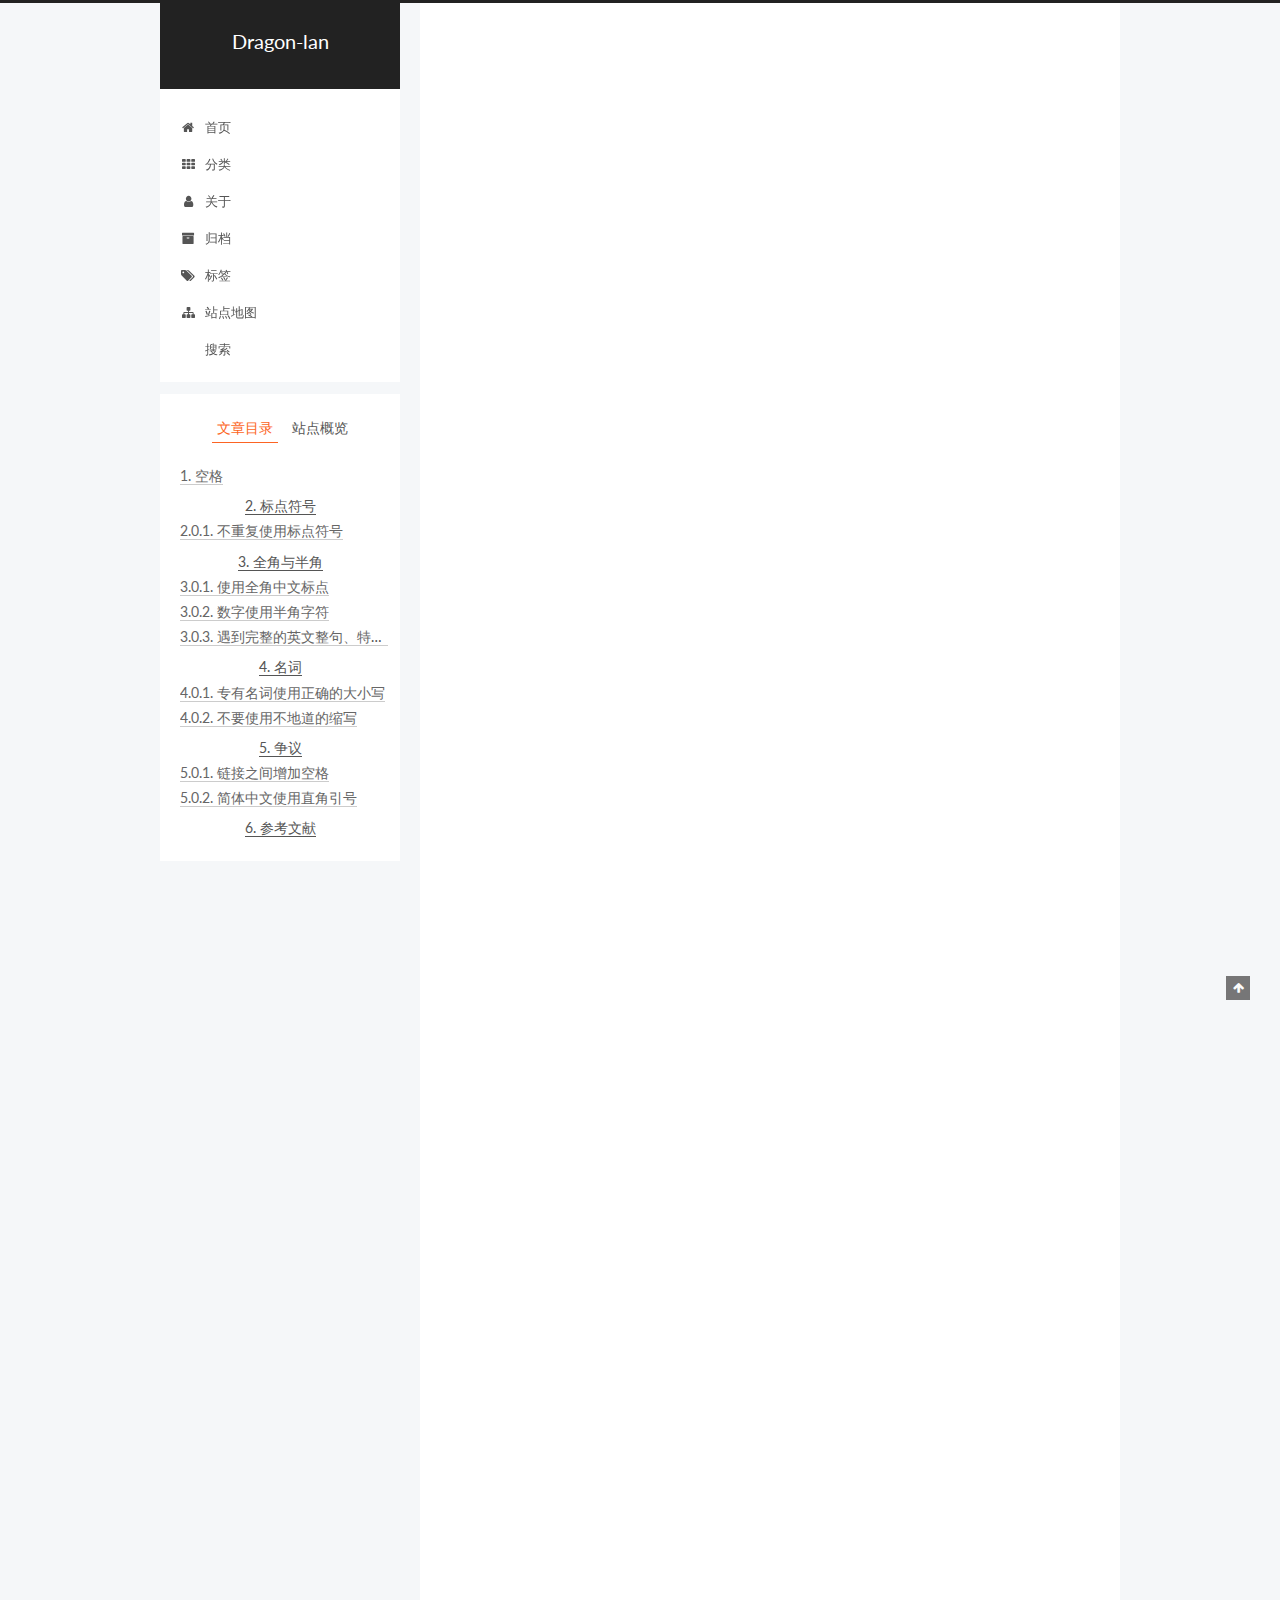
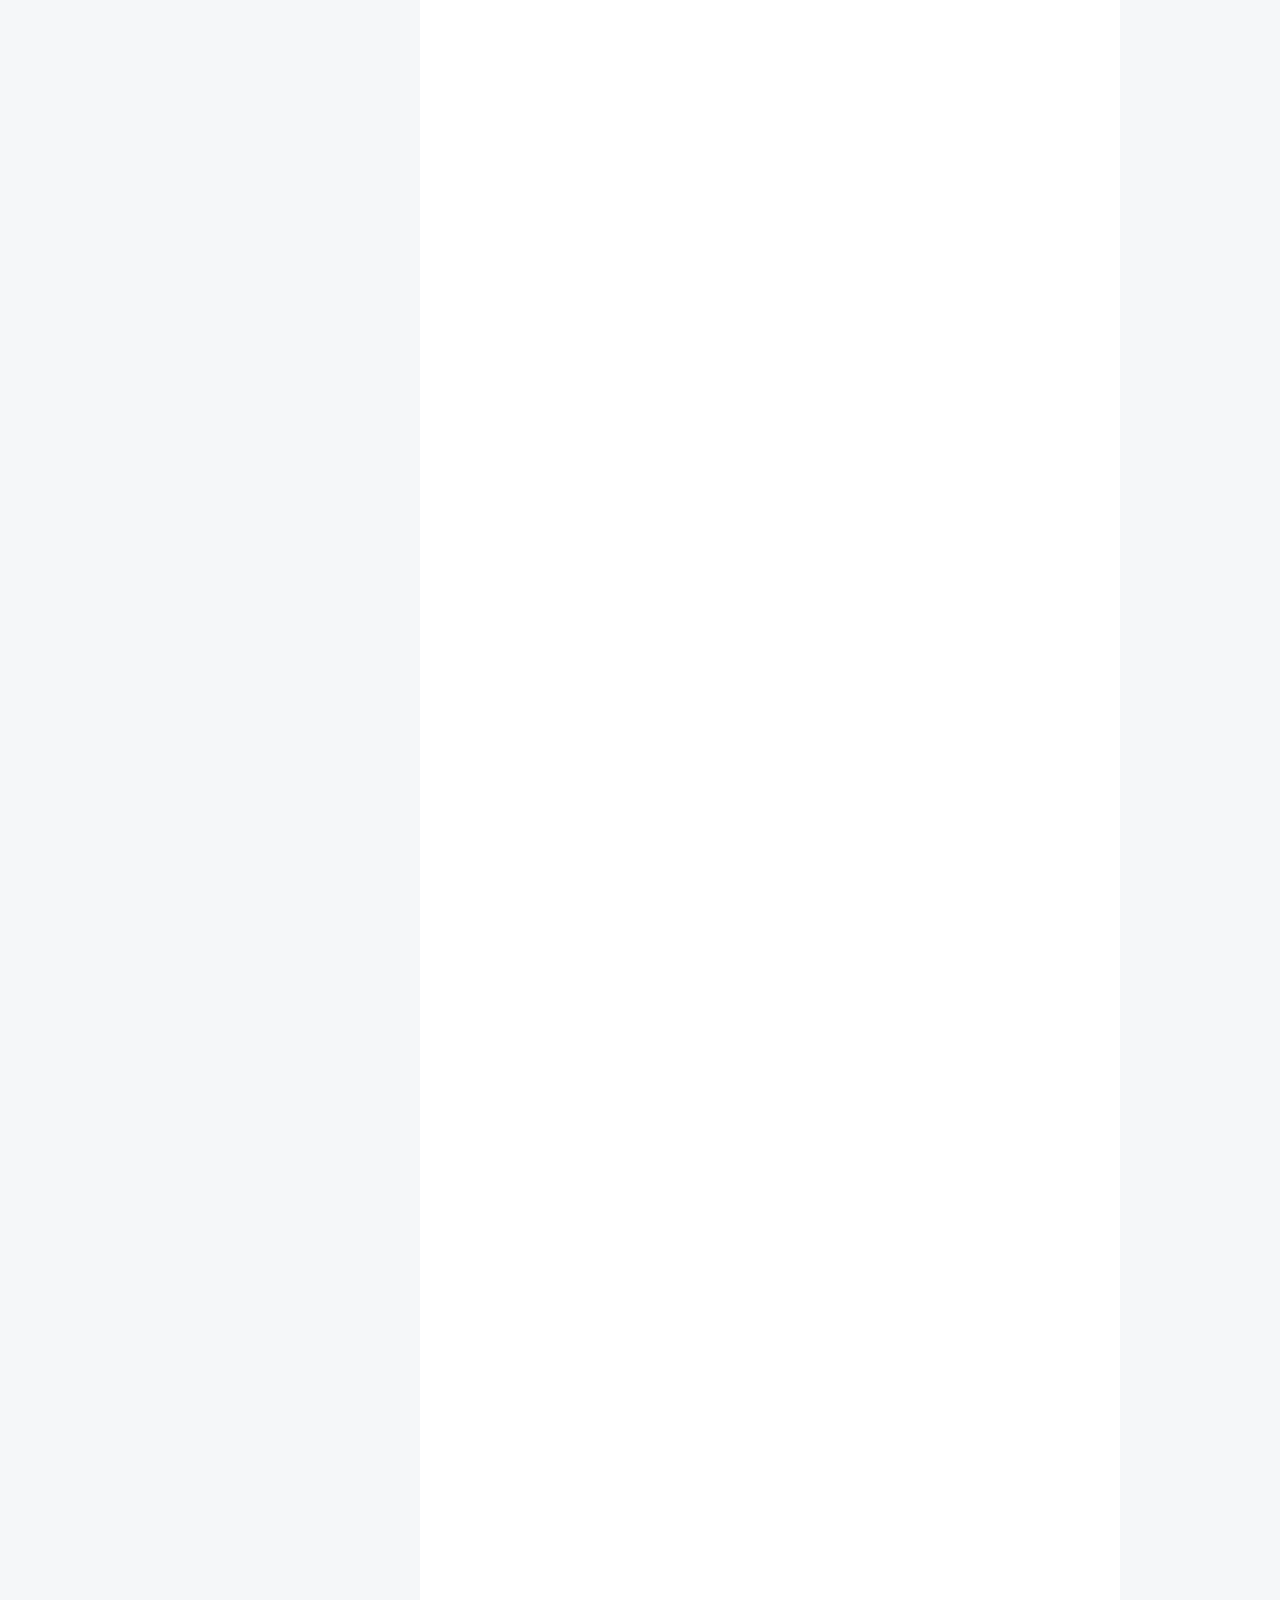
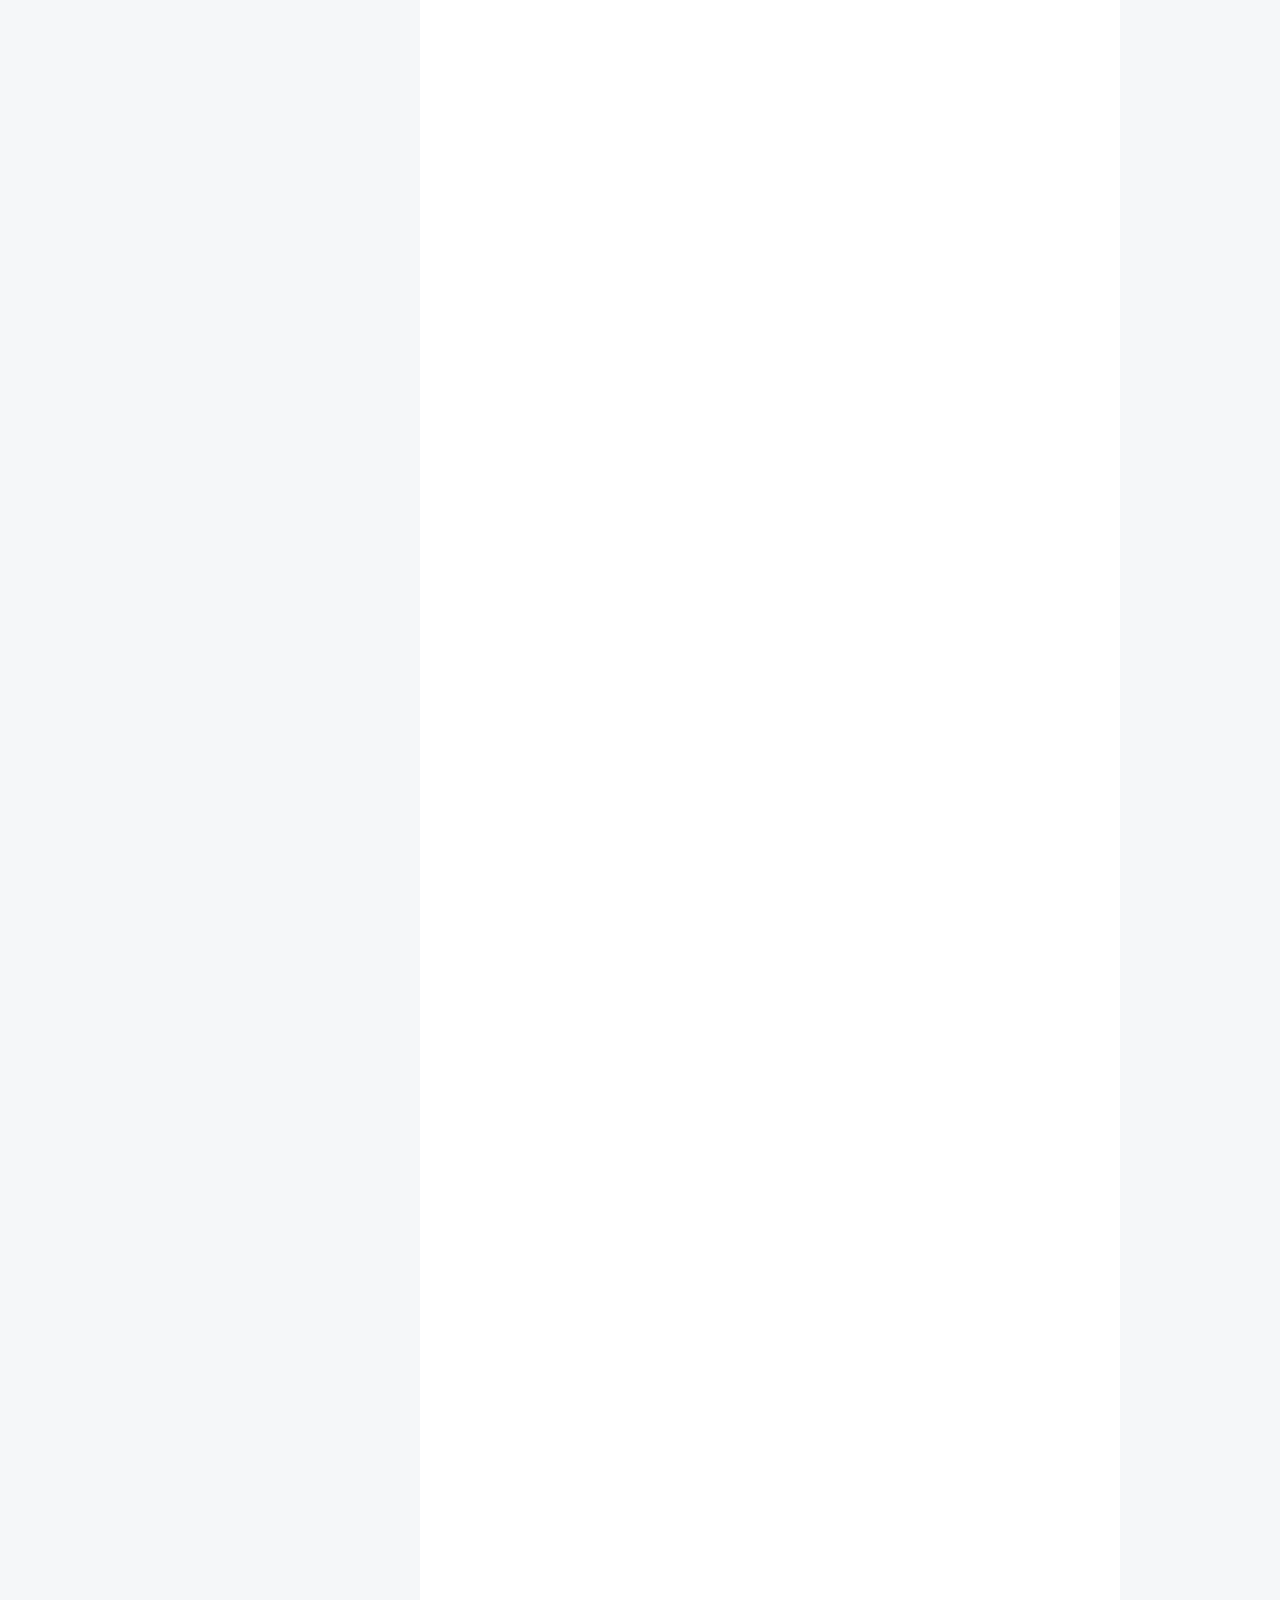
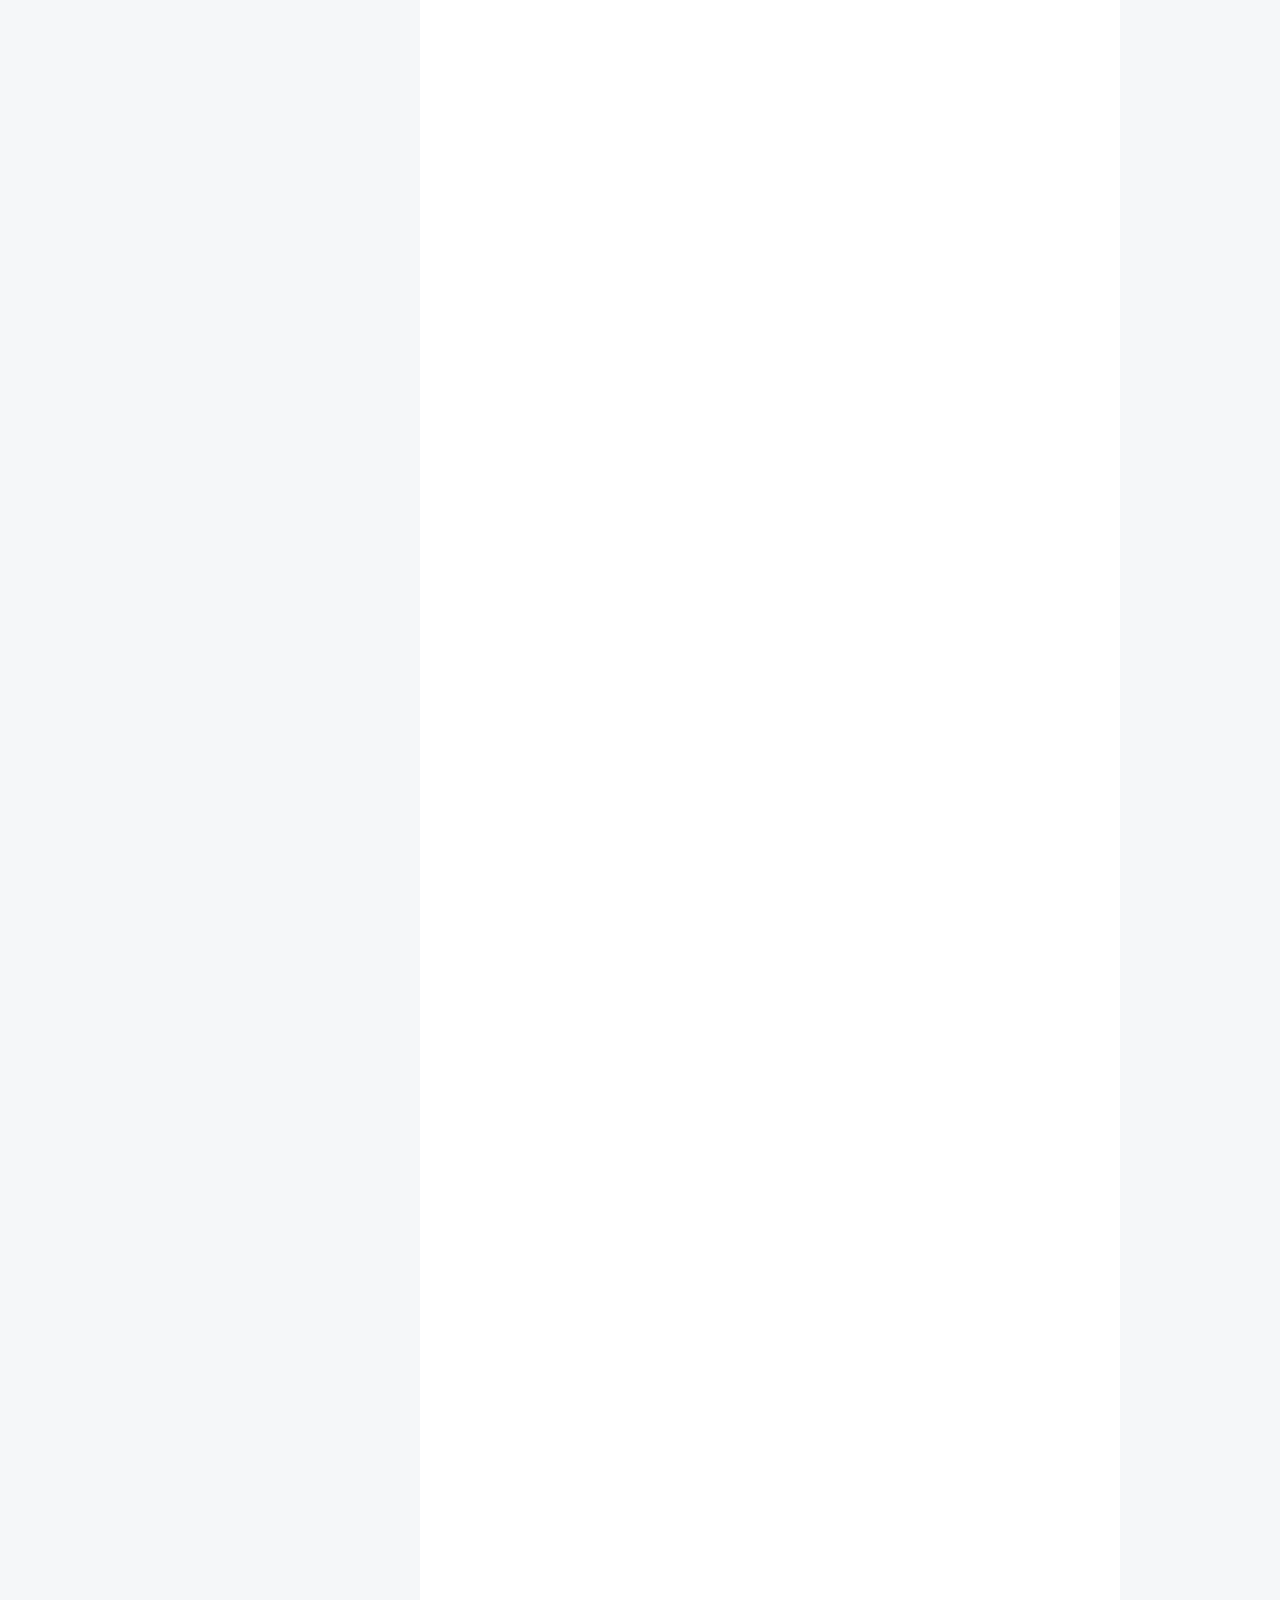
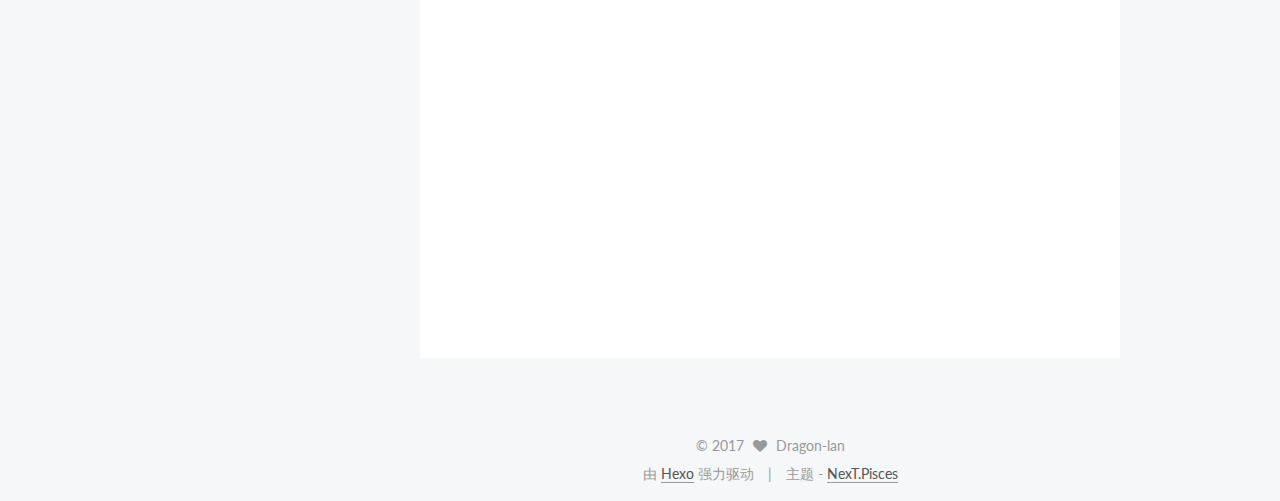
<file: 2017/06/03/博客排版指南/index.html>
<!doctype html>



  


<html class="theme-next pisces use-motion" lang="zh-Hans">
<head>
  <meta charset="UTF-8"/>
<meta http-equiv="X-UA-Compatible" content="IE=edge" />
<meta name="viewport" content="width=device-width, initial-scale=1, maximum-scale=1"/>



<meta http-equiv="Cache-Control" content="no-transform" />
<meta http-equiv="Cache-Control" content="no-siteapp" />















  
  
  <link href="/lib/fancybox/source/jquery.fancybox.css?v=2.1.5" rel="stylesheet" type="text/css" />




  
  
  
  

  
    
    
  

  

  

  

  

  
    
    
    <link href="//fonts.googleapis.com/css?family=Lato:300,300italic,400,400italic,700,700italic&subset=latin,latin-ext" rel="stylesheet" type="text/css">
  






<link href="/lib/font-awesome/css/font-awesome.min.css?v=4.6.2" rel="stylesheet" type="text/css" />

<link href="/css/main.css?v=5.1.0" rel="stylesheet" type="text/css" />


  <meta name="keywords" content="Hexo, NexT" />








  <link rel="shortcut icon" type="image/x-icon" href="/favicon.ico?v=5.1.0" />






<meta name="description" content="写在前面
全文引自于中文文案排版指北，主要用于指导和统一后面文章的排版，增加博客的气质和规范性。

空格『有研究显示，打字的时候不喜欢在中文和英文之间加空格的人，感情路都走得很辛苦，有七成的比例会在 34 岁的时候跟自己不爱的人结婚，而其余三成的人最后只能把遗产留给自己的猫。毕竟爱情跟书写都需要适时地留白。
与大家共勉之。』——vinta/paranoid-auto-spacing
中英文之间需">
<meta property="og:type" content="article">
<meta property="og:title" content="博客排版指南">
<meta property="og:url" content="http://yoursite.com/2017/06/03/博客排版指南/index.html">
<meta property="og:site_name" content="Dragon-lan">
<meta property="og:description" content="写在前面
全文引自于中文文案排版指北，主要用于指导和统一后面文章的排版，增加博客的气质和规范性。

空格『有研究显示，打字的时候不喜欢在中文和英文之间加空格的人，感情路都走得很辛苦，有七成的比例会在 34 岁的时候跟自己不爱的人结婚，而其余三成的人最后只能把遗产留给自己的猫。毕竟爱情跟书写都需要适时地留白。
与大家共勉之。』——vinta/paranoid-auto-spacing
中英文之间需">
<meta property="og:updated_time" content="2017-06-02T16:19:13.653Z">
<meta name="twitter:card" content="summary">
<meta name="twitter:title" content="博客排版指南">
<meta name="twitter:description" content="写在前面
全文引自于中文文案排版指北，主要用于指导和统一后面文章的排版，增加博客的气质和规范性。

空格『有研究显示，打字的时候不喜欢在中文和英文之间加空格的人，感情路都走得很辛苦，有七成的比例会在 34 岁的时候跟自己不爱的人结婚，而其余三成的人最后只能把遗产留给自己的猫。毕竟爱情跟书写都需要适时地留白。
与大家共勉之。』——vinta/paranoid-auto-spacing
中英文之间需">



<script type="text/javascript" id="hexo.configurations">
  var NexT = window.NexT || {};
  var CONFIG = {
    root: '/',
    scheme: 'Pisces',
    sidebar: {"position":"left","display":"post","offset":12,"offset_float":0,"b2t":false,"scrollpercent":false},
    fancybox: true,
    motion: true,
    duoshuo: {
      userId: '0',
      author: '博主'
    },
    algolia: {
      applicationID: '',
      apiKey: '',
      indexName: '',
      hits: {"per_page":10},
      labels: {"input_placeholder":"Search for Posts","hits_empty":"We didn't find any results for the search: ${query}","hits_stats":"${hits} results found in ${time} ms"}
    }
  };
</script>



  <link rel="canonical" href="http://yoursite.com/2017/06/03/博客排版指南/"/>





  <title> 博客排版指南 | Dragon-lan </title>
</head>

<body itemscope itemtype="http://schema.org/WebPage" lang="zh-Hans">

  














  
  
    
  

  <div class="container sidebar-position-left page-post-detail ">
    <div class="headband"></div>

    <header id="header" class="header" itemscope itemtype="http://schema.org/WPHeader">
      <div class="header-inner"><div class="site-brand-wrapper">
  <div class="site-meta ">
    

    <div class="custom-logo-site-title">
      <a href="/"  class="brand" rel="start">
        <span class="logo-line-before"><i></i></span>
        <span class="site-title">Dragon-lan</span>
        <span class="logo-line-after"><i></i></span>
      </a>
    </div>
      
        <p class="site-subtitle"></p>
      
  </div>

  <div class="site-nav-toggle">
    <button>
      <span class="btn-bar"></span>
      <span class="btn-bar"></span>
      <span class="btn-bar"></span>
    </button>
  </div>
</div>

<nav class="site-nav">
  

  
    <ul id="menu" class="menu">
      
        
        <li class="menu-item menu-item-home">
          <a href="/" rel="section">
            
              <i class="menu-item-icon fa fa-fw fa-home"></i> <br />
            
            首页
          </a>
        </li>
      
        
        <li class="menu-item menu-item-categories">
          <a href="/categories" rel="section">
            
              <i class="menu-item-icon fa fa-fw fa-th"></i> <br />
            
            分类
          </a>
        </li>
      
        
        <li class="menu-item menu-item-about">
          <a href="/about" rel="section">
            
              <i class="menu-item-icon fa fa-fw fa-user"></i> <br />
            
            关于
          </a>
        </li>
      
        
        <li class="menu-item menu-item-archives">
          <a href="/archives" rel="section">
            
              <i class="menu-item-icon fa fa-fw fa-archive"></i> <br />
            
            归档
          </a>
        </li>
      
        
        <li class="menu-item menu-item-tags">
          <a href="/tags" rel="section">
            
              <i class="menu-item-icon fa fa-fw fa-tags"></i> <br />
            
            标签
          </a>
        </li>
      
        
        <li class="menu-item menu-item-sitemap">
          <a href="/sitemap.xml" rel="section">
            
              <i class="menu-item-icon fa fa-fw fa-sitemap"></i> <br />
            
            站点地图
          </a>
        </li>
      
        
        <li class="menu-item menu-item-search">
          <a href="/search" rel="section">
            
              <i class="menu-item-icon fa fa-fw fa-/search"></i> <br />
            
            搜索
          </a>
        </li>
      

      
    </ul>
  

  
</nav>



 </div>
    </header>

    <main id="main" class="main">
      <div class="main-inner">
        <div class="content-wrap">
          <div id="content" class="content">
            

  <div id="posts" class="posts-expand">
    

  

  
  
  

  <article class="post post-type-normal " itemscope itemtype="http://schema.org/Article">
    <link itemprop="mainEntityOfPage" href="http://yoursite.com/2017/06/03/博客排版指南/">

    <span hidden itemprop="author" itemscope itemtype="http://schema.org/Person">
      <meta itemprop="name" content="Dragon-lan">
      <meta itemprop="description" content="">
      <meta itemprop="image" content="/images/avatar.gif">
    </span>

    <span hidden itemprop="publisher" itemscope itemtype="http://schema.org/Organization">
      <meta itemprop="name" content="Dragon-lan">
    </span>

    
      <header class="post-header">

        
        
          <h1 class="post-title" itemprop="name headline">
            
            
              
                博客排版指南
              
            
          </h1>
        

        <div class="post-meta">
          <span class="post-time">
            
              <span class="post-meta-item-icon">
                <i class="fa fa-calendar-o"></i>
              </span>
              
                <span class="post-meta-item-text">发表于</span>
              
              <time title="创建于" itemprop="dateCreated datePublished" datetime="2017-06-03T00:18:30+08:00">
                2017-06-03
              </time>
            

            

            
          </span>

          

          
            
          

          
          

          

          

          

        </div>
      </header>
    


    <div class="post-body" itemprop="articleBody">

      
      

      
        <blockquote>
<p><strong>写在前面</strong></p>
<p>全文引自于<a href="https://wsgzao.github.io/post/chinese-copywriting-guidelines/" target="_blank" rel="external">中文文案排版指北</a>，主要用于指导和统一后面文章的排版，增加博客的气质和规范性。</p>
</blockquote>
<h1 id="空格"><a href="#空格" class="headerlink" title="空格"></a>空格</h1><p>『有研究显示，打字的时候不喜欢在中文和英文之间加空格的人，感情路都走得很辛苦，有七成的比例会在 34 岁的时候跟自己不爱的人结婚，而其余三成的人最后只能把遗产留给自己的猫。毕竟爱情跟书写都需要适时地留白。</p>
<p>与大家共勉之。』——<a href="https://github.com/vinta/pangu.js" target="_blank" rel="external">vinta/paranoid-auto-spacing</a></p>
<h3 id="中英文之间需要增加空格"><a href="#中英文之间需要增加空格" class="headerlink" title="中英文之间需要增加空格"></a>中英文之间需要增加空格</h3><p>正确：</p>
<blockquote>
<p>在 LeanCloud 上，数据存储是围绕  <code>AVObject</code> 进行的。</p>
</blockquote>
<p>错误：</p>
<blockquote>
<p>在LeanCloud上，数据存储是围绕<code>AVObject</code>进行的。</p>
<p>在 LeanCloud 上 ，数据存储是围绕<code>AVOject</code>进行……</p>
</blockquote>
<p>完整的正确用法：</p>
<blockquote>
<p>在 LeanCloud 上，数据存储是围绕 <code>AVObject</code> 进行的。每个 <code>AVObject</code> 都包含了与 JSON 兼容的 key-value 对应的数据。数据是 schema-free 的，你不需要在每个 <code>AVObject</code> 上提前指定存在哪些键，只要直接设定对应的 key-value 即可。</p>
</blockquote>
<p><strong>例外</strong>：『豆瓣FM』等产品名词，按照官方所定义的格式书写。</p>
<h3 id="中文与数字之间需要增加空格"><a href="#中文与数字之间需要增加空格" class="headerlink" title="中文与数字之间需要增加空格"></a>中文与数字之间需要增加空格</h3><p>正确：</p>
<blockquote>
<p>今天出去买菜花了 5000 元。</p>
</blockquote>
<p>错误：</p>
<blockquote>
<p>今天出去买菜花了 5000元。</p>
<p>今天出去买菜花了5000元。</p>
</blockquote>
<h3 id="数字与单位之间需要增加空格"><a href="#数字与单位之间需要增加空格" class="headerlink" title="数字与单位之间需要增加空格"></a>数字与单位之间需要增加空格</h3><p>正确：</p>
<blockquote>
<p>我家的光纤入户宽带有 10 Gbps，SSD 一共有 20 TB。</p>
</blockquote>
<p>错误：</p>
<blockquote>
<p>我家的光纤入户宽带有 10Gbps，SSD 一共有 20TB。</p>
</blockquote>
<p><strong>例外</strong>：度/百分比与数字之间不需要增加空格：</p>
<p>正确：</p>
<blockquote>
<p>今天是 23° 的高温。</p>
<p>新 MacBook Pro 有 15% 的 CPU 性能提升。</p>
</blockquote>
<p>错误：</p>
<blockquote>
<p>今天是 23 ° 的高温。</p>
<p>新 MacBook Pro 有 15 % 的 CPU 性能提升。</p>
</blockquote>
<h3 id="全角标点与其他字符之间不加空格"><a href="#全角标点与其他字符之间不加空格" class="headerlink" title="全角标点与其他字符之间不加空格"></a>全角标点与其他字符之间不加空格</h3><p>正解：</p>
<blockquote>
<p>刚刚买了一部  iPhone，好开心！</p>
</blockquote>
<p>错误：</p>
<blockquote>
<p>刚刚买了一部 iPhone ，好开心！</p>
</blockquote>
<p><em>-ms-text-autospace</em> to the rescue？</p>
<p>Microsoft 有个<code>-ms-text-autospace</code>.aspx) 的 CSS 属性可以实现自动为中英文之间增加空白。不过目前并未普及，另外在其他应用场景，例如 OS X、iOS 的用户界面目前并不存在这个特性，所以斌继续保持随手加空格的习惯。</p>
<h1 id="标点符号"><a href="#标点符号" class="headerlink" title="标点符号"></a>标点符号</h1><h3 id="不重复使用标点符号"><a href="#不重复使用标点符号" class="headerlink" title="不重复使用标点符号"></a>不重复使用标点符号</h3><p>正确：</p>
<blockquote>
<p>德国队竟然战胜了巴西队！</p>
<p>她竟然对你说『喵』？！</p>
</blockquote>
<p>错误：</p>
<blockquote>
<p>德国队竟然战胜了巴西队！！</p>
<p>德国队竟然战胜了巴西队！！！！！！</p>
<p>她竟然对你说『喵』？？！！</p>
<p>她竟然对你说『喵』？！？！？？！！</p>
</blockquote>
<h1 id="全角与半角"><a href="#全角与半角" class="headerlink" title="全角与半角"></a>全角与半角</h1><p>不明白什么全角（全形）与半角（半形）符号？请查看维基百科词条『<a href="https://www.wikiwand.com/zh/%E5%85%A8%E5%BD%A2%E5%92%8C%E5%8D%8A%E5%BD%A2" target="_blank" rel="external">全角和半角</a>』</p>
<h3 id="使用全角中文标点"><a href="#使用全角中文标点" class="headerlink" title="使用全角中文标点"></a>使用全角中文标点</h3><p>正确：</p>
<blockquote>
<p>嗨！你知道吗？今天前台的小妹跟我说『喵』了哎！</p>
<p>核磁共振成像（NMRI）是什么原理都不知道？JFGI！</p>
</blockquote>
<p>错误：</p>
<blockquote>
<p>嗨!你知道吗?今天前台的小妹跟我说『喵』了哎!</p>
<p>嗨!你知道吗? 今天前台的小妹跟我说『喵』了哎!</p>
<p>核磁共振成像(NMRI)是什么原理都不知道?JFGI!</p>
<p>核磁共振成像;(NMRI)是什么原理都不知道? JFGI!</p>
</blockquote>
<h3 id="数字使用半角字符"><a href="#数字使用半角字符" class="headerlink" title="数字使用半角字符"></a>数字使用半角字符</h3><p>正确：</p>
<blockquote>
<p>这个蛋糕只卖 1000 元。</p>
</blockquote>
<p>错误：</p>
<blockquote>
<p>这个蛋糕只卖１０００元。</p>
</blockquote>
<p><strong>例外</strong>：在设计稿、宣传海报中如出现极少量数字的情形时，为方便文字对齐，是可以使用全角数字的。</p>
<h3 id="遇到完整的英文整句、特殊名词，其内容使用半角标点"><a href="#遇到完整的英文整句、特殊名词，其内容使用半角标点" class="headerlink" title="遇到完整的英文整句、特殊名词，其内容使用半角标点"></a>遇到完整的英文整句、特殊名词，其内容使用半角标点</h3><p>正确：</p>
<blockquote>
<p>乔布斯那句话是怎么说的？『Stay hungry, stay foolish.』</p>
<p>推荐你阅读《Hackers &amp; Painters: Big Ideas from the Computer Age》，非常的有趣。</p>
</blockquote>
<p>错误：</p>
<blockquote>
<p>乔布斯那句话是怎么说的？『Stay hungry，stay foolish。』</p>
<p>推荐你阅读《Hackers &amp; Painters：Big Ideas form the Computer Age》，非常的有趣。</p>
</blockquote>
<h1 id="名词"><a href="#名词" class="headerlink" title="名词"></a>名词</h1><h3 id="专有名词使用正确的大小写"><a href="#专有名词使用正确的大小写" class="headerlink" title="专有名词使用正确的大小写"></a>专有名词使用正确的大小写</h3><p>大小写相关用法原属于英文书写范畴，不属于本 wiki 讨论内容，在这里只对部分易错用法进行简述。</p>
<p>正确：</p>
<blockquote>
<p>使用 GitHub 登录</p>
<p>我们的客户有 GitHub、Foursquare、Microsoft Corporation、Google、Facebook，Inc.。</p>
</blockquote>
<p>错误：</p>
<blockquote>
<p>使用 github 登录</p>
<p>使用 GITHUB 登录</p>
<p>使用 Github 登录</p>
<p>我们的客户有 github、foursquare、microsoft corporation、google、facebook，inc.。</p>
<p>我们的客户有 GITHUB、FOURSQUARE、MICROSOFT CORPORATION、GOOGLE、FACEBOOK，INC.。</p>
<p>我们的客户有 gitHub、fourSquare、microSoft Corporation、google、faceBook，inc.。</p>
</blockquote>
<p><strong>注意</strong>：当网页中配合整体视觉风格而出现全部大写 / 小写的情形，HTML 中请使用标准的大小写规范进行书写；并通过 <code>text-transform: uppercase；</code> / <code>text-transform: lowercase;</code> 对表现形式进行定义。</p>
<h3 id="不要使用不地道的缩写"><a href="#不要使用不地道的缩写" class="headerlink" title="不要使用不地道的缩写"></a>不要使用不地道的缩写</h3><p>正确：</p>
<blockquote>
<p>我们需要一位熟悉 JavaScript、HTML5，至少理解一种框架（如 Backbone.js、AngularJS、React 等）的前端开发者。</p>
</blockquote>
<p>错误：</p>
<blockquote>
<p>我们需要一位熟悉 Js、h5，至少理解一种框架（如 backbone、angular、RJS 等）的 FED。</p>
</blockquote>
<h1 id="争议"><a href="#争议" class="headerlink" title="争议"></a>争议</h1><p>以下用法略带有个人色彩，既：无论是否遵循下述，从语法的角度来讲都是<strong>正确</strong>的。</p>
<h3 id="链接之间增加空格"><a href="#链接之间增加空格" class="headerlink" title="链接之间增加空格"></a>链接之间增加空格</h3><p>用法：</p>
<blockquote>
<p>访问我们网站的最新动态，请 <a href="https://miloveyou.github.io/" target="_blank" rel="external">点击这里</a> 进行查看！</p>
</blockquote>
<p>对比用法：</p>
<blockquote>
<p>访问我们网站的最新动态，请<a href="https://miloveyou.github.io/" target="_blank" rel="external">点击这里</a>进行查看！</p>
</blockquote>
<h3 id="简体中文使用直角引号"><a href="#简体中文使用直角引号" class="headerlink" title="简体中文使用直角引号"></a>简体中文使用直角引号</h3><p>用法：</p>
<blockquote>
<p>「老师，『有条不紊』的『紊』是什么意思？」</p>
</blockquote>
<p>对比用法：</p>
<blockquote>
<p>“老师，‘有条不紊’的‘紊’是什么意思”</p>
</blockquote>
<h1 id="参考文献"><a href="#参考文献" class="headerlink" title="参考文献"></a>参考文献</h1><ul>
<li><p><a href="https://wsgzao.github.io/post/chinese-copywriting-guidelines/" target="_blank" rel="external">中文文案排版指北</a></p>
</li>
<li><p><a href="http://grammar.about.com/od/punctuationandmechanics/a/Guidelines-For-Using-Capital-Letters.htm" target="_blank" rel="external">Guidelines for Using Capital Letters</a></p>
</li>
<li><p><a href="http://en.wikipedia.org/wiki/Letter_case" target="_blank" rel="external">Letter case - Wikipedia</a></p>
</li>
<li><p><a href="http://www.oxforddictionaries.com/words/punctuation" target="_blank" rel="external">Punctuation - Oxford Dictionaries</a></p>
</li>
<li><p><a href="https://owl.english.purdue.edu/owl/section/1/6/" target="_blank" rel="external">Punctuation - The Purdue OWL</a></p>
</li>
<li><p><a href="http://www.wikihow.com/Use-English-Punctuation-Correctly" target="_blank" rel="external">How to Use English Punctuation Corrently - wikiHow</a></p>
</li>
<li><p><a href="https://zh.opensuse.org/index.php?title=Help:%E6%A0%BC%E5%BC%8F" target="_blank" rel="external">格式 - openSUSE</a></p>
</li>
<li><p><a href="http://zh.wikipedia.org/wiki/%E5%85%A8%E5%BD%A2%E5%92%8C%E5%8D%8A%E5%BD%A2" target="_blank" rel="external">全角和半角 - 维基百科</a></p>
</li>
<li><p><a href="http://zh.wikipedia.org/wiki/%E5%BC%95%E8%99%9F" target="_blank" rel="external">引号 - 维基百科</a></p>
</li>
<li><p><a href="http://zh.wikipedia.org/wiki/%E7%96%91%E5%95%8F%E9%A9%9A%E5%98%86%E8%99%9F" target="_blank" rel="external">疑问惊叹号 - 维基百科</a></p>
<p>​</p>
</li>
</ul>

      
    </div>

    <div>
      
        

      
    </div>

    <div>
      
        

      
    </div>

    <div>
      
        

      
    </div>

    <footer class="post-footer">
      

      
        
      

      
        <div class="post-nav">
          <div class="post-nav-next post-nav-item">
            
              <a href="/2017/03/30/hello-world/" rel="next" title="hello-world">
                <i class="fa fa-chevron-left"></i> hello-world
              </a>
            
          </div>

          <span class="post-nav-divider"></span>

          <div class="post-nav-prev post-nav-item">
            
              <a href="/2017/06/11/Windows常用软件/" rel="prev" title="Windows常用软件">
                Windows常用软件 <i class="fa fa-chevron-right"></i>
              </a>
            
          </div>
        </div>
      

      
      
    </footer>
  </article>



    <div class="post-spread">
      
    </div>
  </div>


          </div>
          


          
  <div class="comments" id="comments">
    
  </div>


        </div>
        
          
  
  <div class="sidebar-toggle">
    <div class="sidebar-toggle-line-wrap">
      <span class="sidebar-toggle-line sidebar-toggle-line-first"></span>
      <span class="sidebar-toggle-line sidebar-toggle-line-middle"></span>
      <span class="sidebar-toggle-line sidebar-toggle-line-last"></span>
    </div>
  </div>

  <aside id="sidebar" class="sidebar">
    <div class="sidebar-inner">

      

      
        <ul class="sidebar-nav motion-element">
          <li class="sidebar-nav-toc sidebar-nav-active" data-target="post-toc-wrap" >
            文章目录
          </li>
          <li class="sidebar-nav-overview" data-target="site-overview">
            站点概览
          </li>
        </ul>
      

      <section class="site-overview sidebar-panel">
        <div class="site-author motion-element" itemprop="author" itemscope itemtype="http://schema.org/Person">
          <img class="site-author-image" itemprop="image"
               src="/images/avatar.gif"
               alt="Dragon-lan" />
          <p class="site-author-name" itemprop="name">Dragon-lan</p>
           
              <p class="site-description motion-element" itemprop="description">To do better</p>
          
        </div>
        <nav class="site-state motion-element">

          
            <div class="site-state-item site-state-posts">
              <a href="/archives">
                <span class="site-state-item-count">3</span>
                <span class="site-state-item-name">日志</span>
              </a>
            </div>
          

          

          

        </nav>

        

        <div class="links-of-author motion-element">
          
        </div>

        
        

        
        

        


      </section>

      
      <!--noindex-->
        <section class="post-toc-wrap motion-element sidebar-panel sidebar-panel-active">
          <div class="post-toc">

            
              
            

            
              <div class="post-toc-content"><ol class="nav"><li class="nav-item nav-level-1"><a class="nav-link" href="#空格"><span class="nav-number">1.</span> <span class="nav-text">空格</span></a><ol class="nav-child"><li class="nav-item nav-level-3"><a class="nav-link" href="#中英文之间需要增加空格"><span class="nav-number">1.0.1.</span> <span class="nav-text">中英文之间需要增加空格</span></a></li><li class="nav-item nav-level-3"><a class="nav-link" href="#中文与数字之间需要增加空格"><span class="nav-number">1.0.2.</span> <span class="nav-text">中文与数字之间需要增加空格</span></a></li><li class="nav-item nav-level-3"><a class="nav-link" href="#数字与单位之间需要增加空格"><span class="nav-number">1.0.3.</span> <span class="nav-text">数字与单位之间需要增加空格</span></a></li><li class="nav-item nav-level-3"><a class="nav-link" href="#全角标点与其他字符之间不加空格"><span class="nav-number">1.0.4.</span> <span class="nav-text">全角标点与其他字符之间不加空格</span></a></li></ol></li></ol></li><li class="nav-item nav-level-1"><a class="nav-link" href="#标点符号"><span class="nav-number">2.</span> <span class="nav-text">标点符号</span></a><ol class="nav-child"><li class="nav-item nav-level-3"><a class="nav-link" href="#不重复使用标点符号"><span class="nav-number">2.0.1.</span> <span class="nav-text">不重复使用标点符号</span></a></li></ol></li></ol></li><li class="nav-item nav-level-1"><a class="nav-link" href="#全角与半角"><span class="nav-number">3.</span> <span class="nav-text">全角与半角</span></a><ol class="nav-child"><li class="nav-item nav-level-3"><a class="nav-link" href="#使用全角中文标点"><span class="nav-number">3.0.1.</span> <span class="nav-text">使用全角中文标点</span></a></li><li class="nav-item nav-level-3"><a class="nav-link" href="#数字使用半角字符"><span class="nav-number">3.0.2.</span> <span class="nav-text">数字使用半角字符</span></a></li><li class="nav-item nav-level-3"><a class="nav-link" href="#遇到完整的英文整句、特殊名词，其内容使用半角标点"><span class="nav-number">3.0.3.</span> <span class="nav-text">遇到完整的英文整句、特殊名词，其内容使用半角标点</span></a></li></ol></li></ol></li><li class="nav-item nav-level-1"><a class="nav-link" href="#名词"><span class="nav-number">4.</span> <span class="nav-text">名词</span></a><ol class="nav-child"><li class="nav-item nav-level-3"><a class="nav-link" href="#专有名词使用正确的大小写"><span class="nav-number">4.0.1.</span> <span class="nav-text">专有名词使用正确的大小写</span></a></li><li class="nav-item nav-level-3"><a class="nav-link" href="#不要使用不地道的缩写"><span class="nav-number">4.0.2.</span> <span class="nav-text">不要使用不地道的缩写</span></a></li></ol></li></ol></li><li class="nav-item nav-level-1"><a class="nav-link" href="#争议"><span class="nav-number">5.</span> <span class="nav-text">争议</span></a><ol class="nav-child"><li class="nav-item nav-level-3"><a class="nav-link" href="#链接之间增加空格"><span class="nav-number">5.0.1.</span> <span class="nav-text">链接之间增加空格</span></a></li><li class="nav-item nav-level-3"><a class="nav-link" href="#简体中文使用直角引号"><span class="nav-number">5.0.2.</span> <span class="nav-text">简体中文使用直角引号</span></a></li></ol></li></ol></li><li class="nav-item nav-level-1"><a class="nav-link" href="#参考文献"><span class="nav-number">6.</span> <span class="nav-text">参考文献</span></a></li></ol></div>
            

          </div>
        </section>
      <!--/noindex-->
      

      

    </div>
  </aside>


        
      </div>
    </main>

    <footer id="footer" class="footer">
      <div class="footer-inner">
        <div class="copyright" >
  
  &copy; 
  <span itemprop="copyrightYear">2017</span>
  <span class="with-love">
    <i class="fa fa-heart"></i>
  </span>
  <span class="author" itemprop="copyrightHolder">Dragon-lan</span>
</div>


<div class="powered-by">
  由 <a class="theme-link" href="https://hexo.io">Hexo</a> 强力驱动
</div>

<div class="theme-info">
  主题 -
  <a class="theme-link" href="https://github.com/iissnan/hexo-theme-next">
    NexT.Pisces
  </a>
</div>


        

        
      </div>
    </footer>

    
      <div class="back-to-top">
        <i class="fa fa-arrow-up"></i>
        
      </div>
    

  </div>

  

<script type="text/javascript">
  if (Object.prototype.toString.call(window.Promise) !== '[object Function]') {
    window.Promise = null;
  }
</script>









  






  
  <script type="text/javascript" src="/lib/jquery/index.js?v=2.1.3"></script>

  
  <script type="text/javascript" src="/lib/fastclick/lib/fastclick.min.js?v=1.0.6"></script>

  
  <script type="text/javascript" src="/lib/jquery_lazyload/jquery.lazyload.js?v=1.9.7"></script>

  
  <script type="text/javascript" src="/lib/velocity/velocity.min.js?v=1.2.1"></script>

  
  <script type="text/javascript" src="/lib/velocity/velocity.ui.min.js?v=1.2.1"></script>

  
  <script type="text/javascript" src="/lib/fancybox/source/jquery.fancybox.pack.js?v=2.1.5"></script>


  


  <script type="text/javascript" src="/js/src/utils.js?v=5.1.0"></script>

  <script type="text/javascript" src="/js/src/motion.js?v=5.1.0"></script>



  
  


  <script type="text/javascript" src="/js/src/affix.js?v=5.1.0"></script>

  <script type="text/javascript" src="/js/src/schemes/pisces.js?v=5.1.0"></script>



  
  <script type="text/javascript" src="/js/src/scrollspy.js?v=5.1.0"></script>
<script type="text/javascript" src="/js/src/post-details.js?v=5.1.0"></script>



  


  <script type="text/javascript" src="/js/src/bootstrap.js?v=5.1.0"></script>



  


  




	





  





  





  






  





  

  

  

  

</body>
</html>
</file>
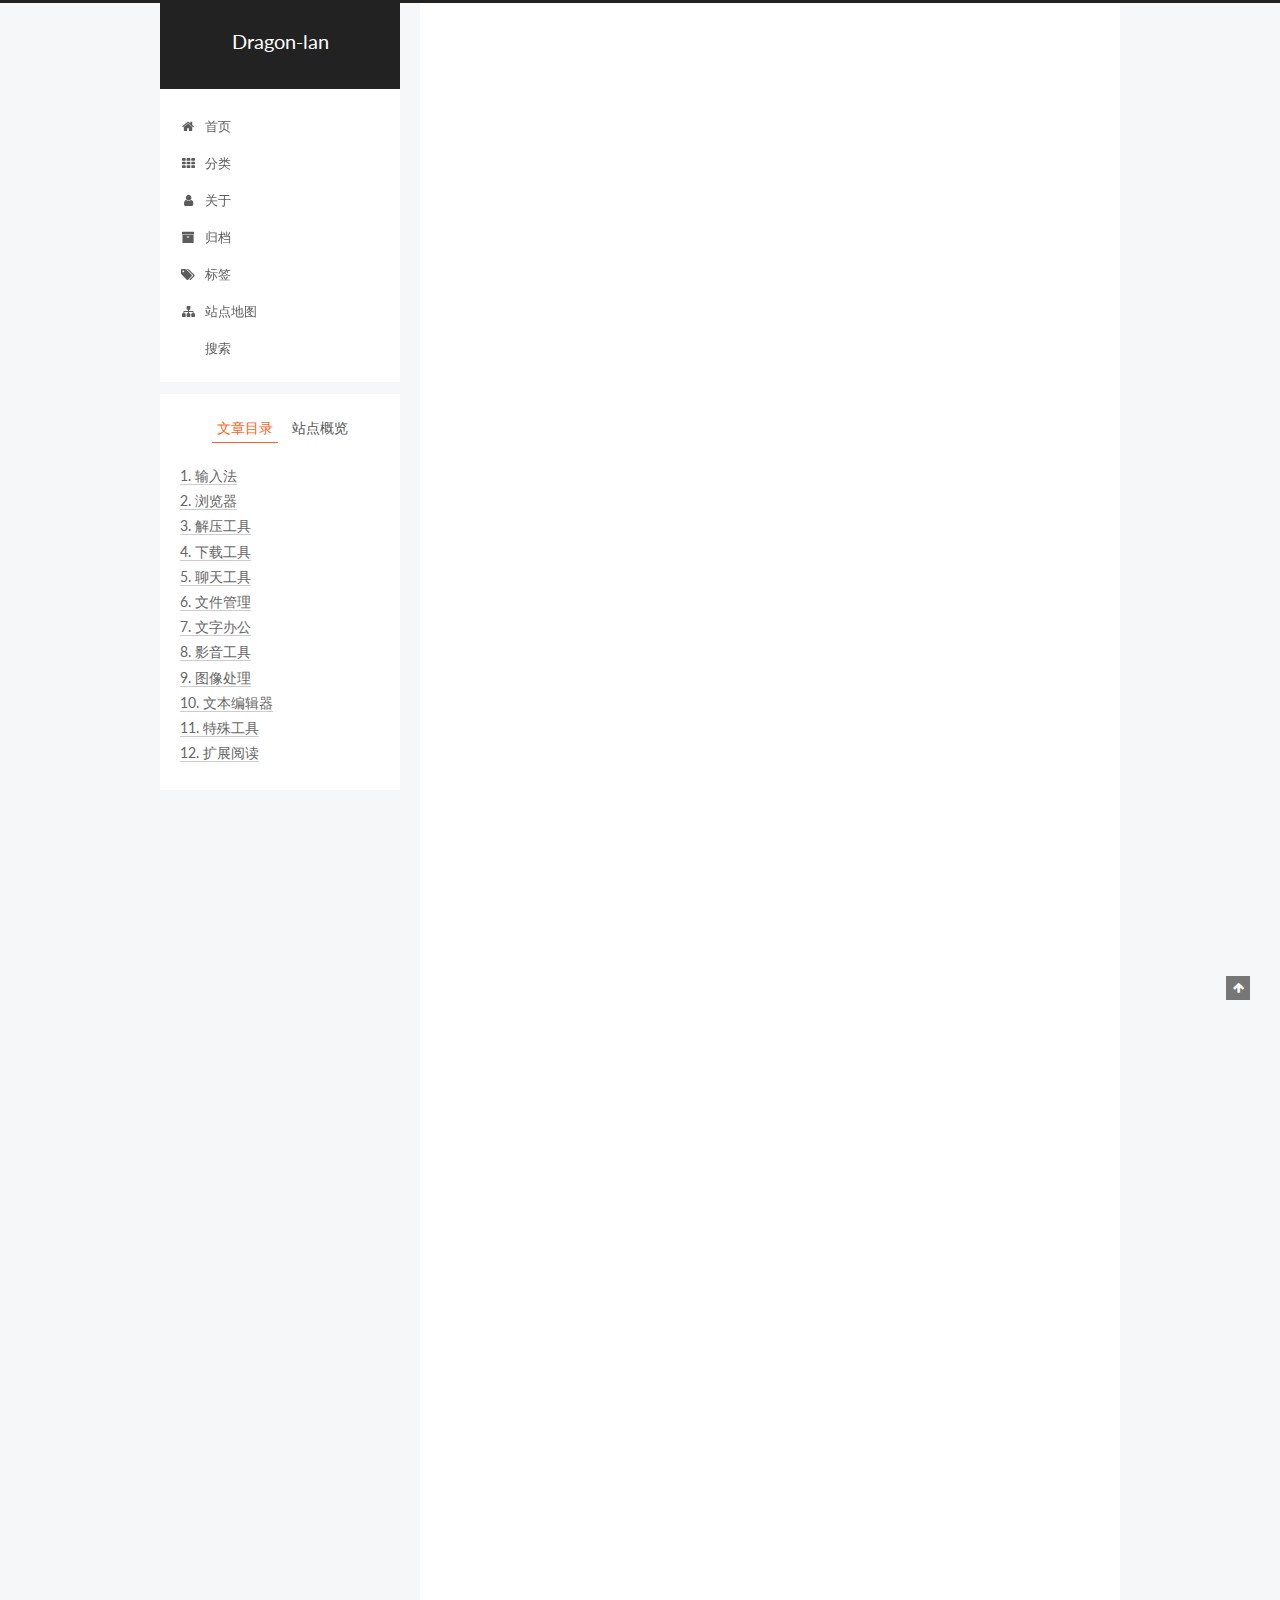
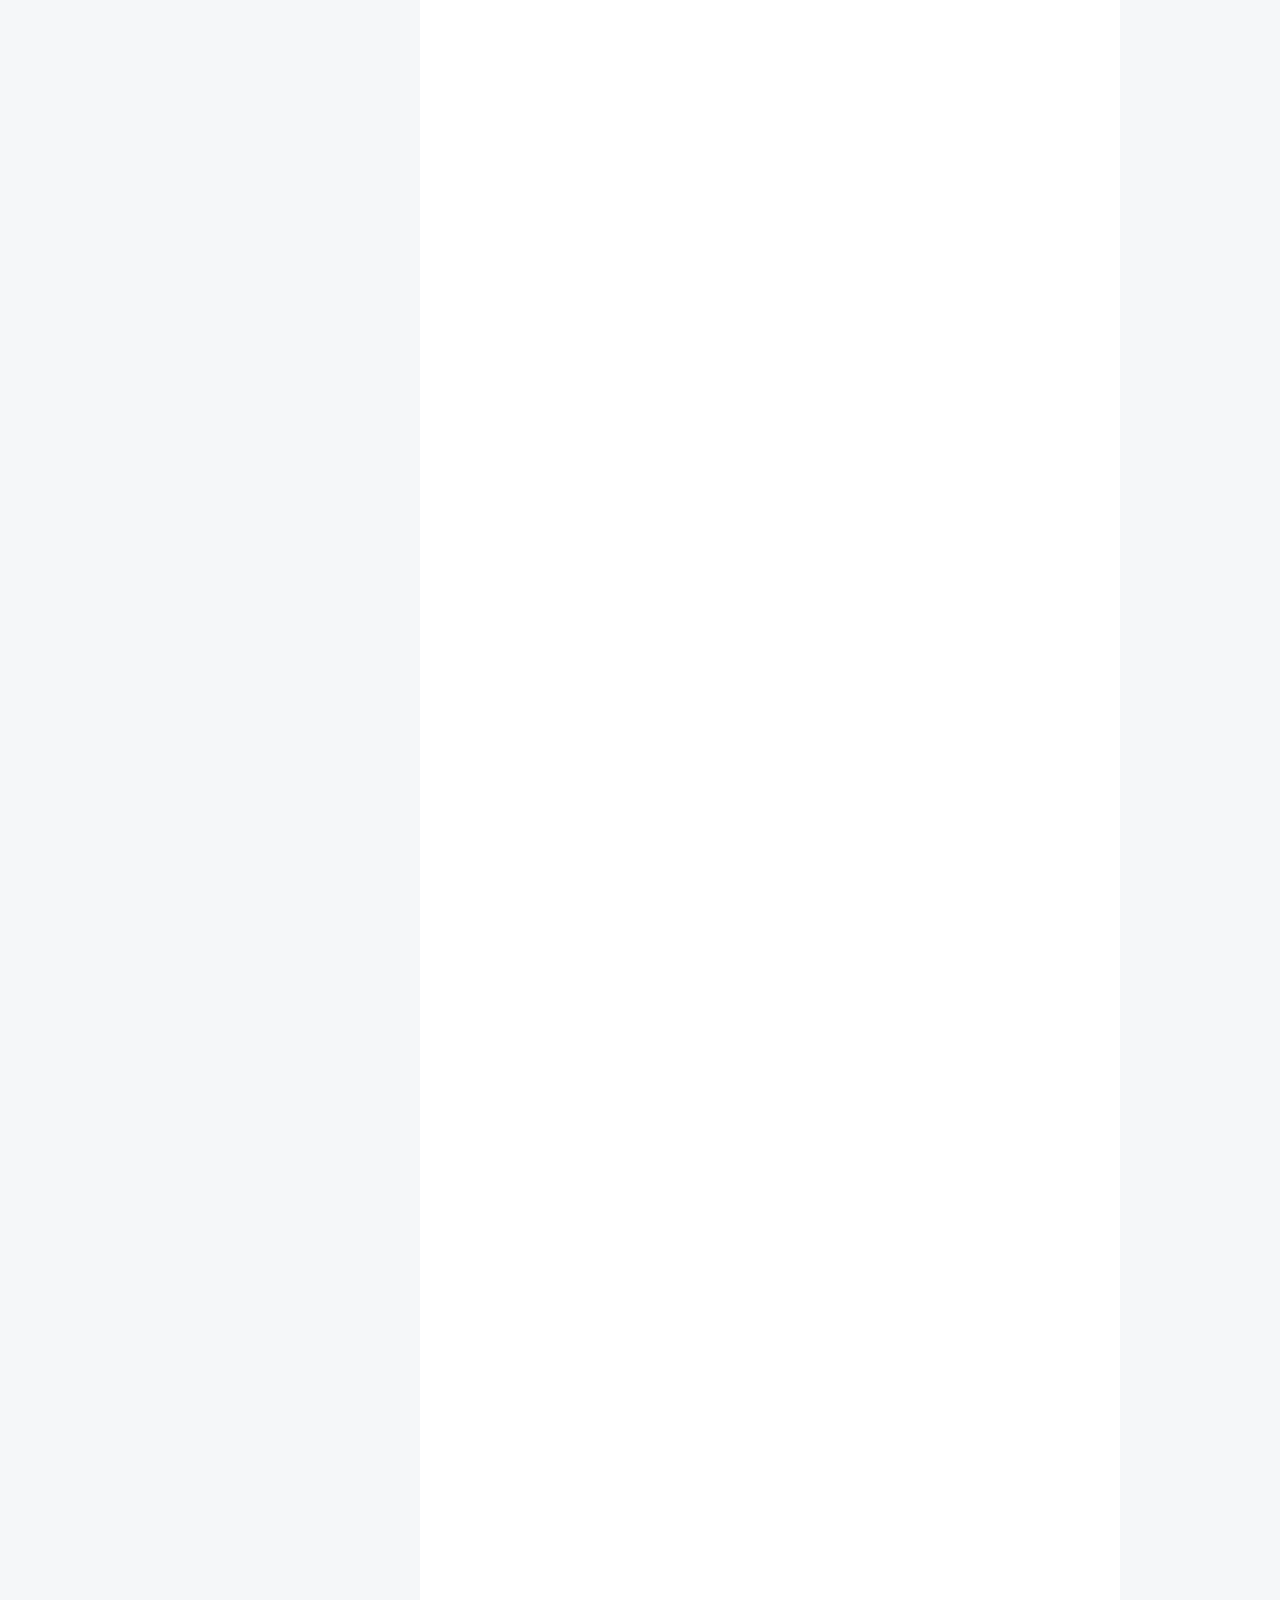
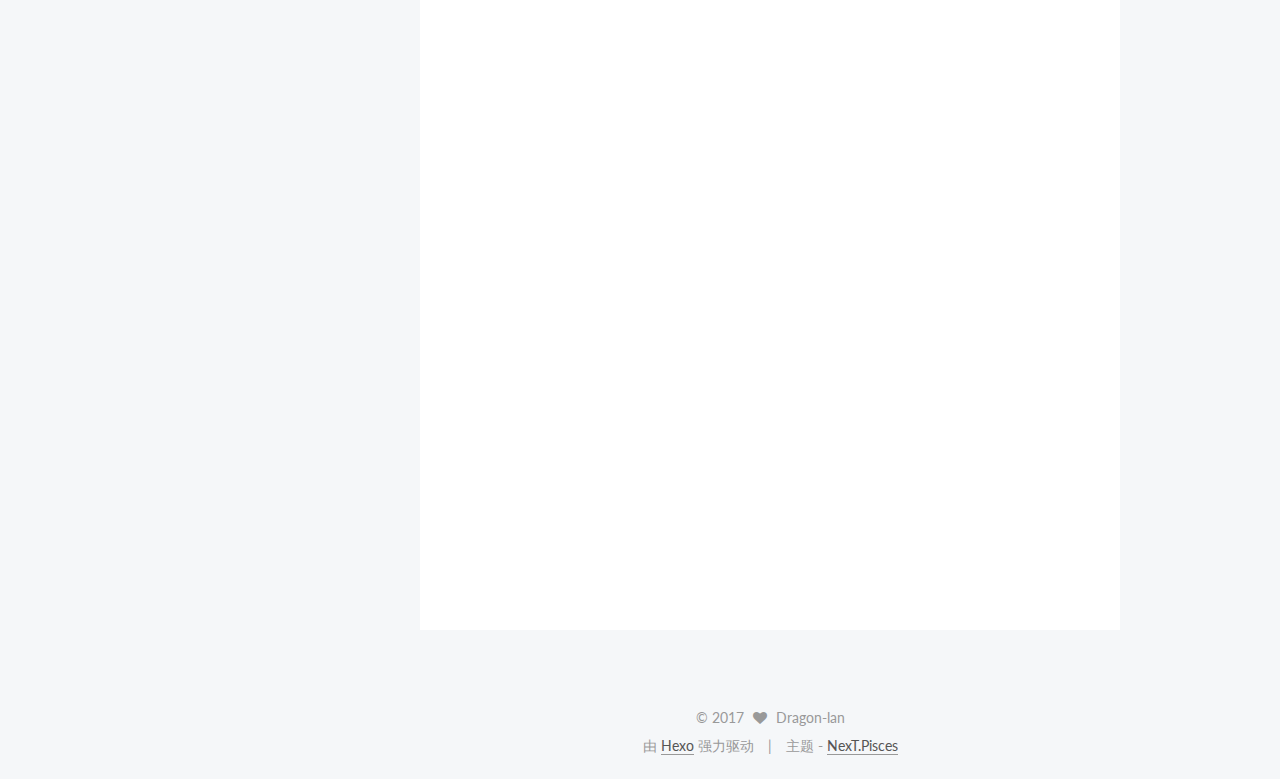
<file: 2017/06/11/Windows 常用软件/index.html>
<!doctype html>



  


<html class="theme-next pisces use-motion" lang="zh-Hans">
<head>
  <meta charset="UTF-8"/>
<meta http-equiv="X-UA-Compatible" content="IE=edge" />
<meta name="viewport" content="width=device-width, initial-scale=1, maximum-scale=1"/>



<meta http-equiv="Cache-Control" content="no-transform" />
<meta http-equiv="Cache-Control" content="no-siteapp" />















  
  
  <link href="/lib/fancybox/source/jquery.fancybox.css?v=2.1.5" rel="stylesheet" type="text/css" />




  
  
  
  

  
    
    
  

  

  

  

  

  
    
    
    <link href="//fonts.googleapis.com/css?family=Lato:300,300italic,400,400italic,700,700italic&subset=latin,latin-ext" rel="stylesheet" type="text/css">
  






<link href="/lib/font-awesome/css/font-awesome.min.css?v=4.6.2" rel="stylesheet" type="text/css" />

<link href="/css/main.css?v=5.1.0" rel="stylesheet" type="text/css" />


  <meta name="keywords" content="Hexo, NexT" />








  <link rel="shortcut icon" type="image/x-icon" href="/favicon.ico?v=5.1.0" />






<meta name="description" content="工欲善其事，必先利其器。
输入法
极点五笔
搜狗输入法

浏览器
Google Chrome
360 极速浏览器
Mozilla Firefox（火狐浏览器）

解压工具
7-zip
WinRAR

下载工具
Internet Download Manager
迅雷
百度网盘

聊天工具
QQ
Tim
微信
阿里旺旺

文件管理
Total Commander
Listary
Everything">
<meta property="og:type" content="article">
<meta property="og:title" content="常用软件">
<meta property="og:url" content="http://yoursite.com/2017/06/11/Windows 常用软件/index.html">
<meta property="og:site_name" content="Dragon-lan">
<meta property="og:description" content="工欲善其事，必先利其器。
输入法
极点五笔
搜狗输入法

浏览器
Google Chrome
360 极速浏览器
Mozilla Firefox（火狐浏览器）

解压工具
7-zip
WinRAR

下载工具
Internet Download Manager
迅雷
百度网盘

聊天工具
QQ
Tim
微信
阿里旺旺

文件管理
Total Commander
Listary
Everything">
<meta property="og:updated_time" content="2017-06-11T15:01:19.726Z">
<meta name="twitter:card" content="summary">
<meta name="twitter:title" content="常用软件">
<meta name="twitter:description" content="工欲善其事，必先利其器。
输入法
极点五笔
搜狗输入法

浏览器
Google Chrome
360 极速浏览器
Mozilla Firefox（火狐浏览器）

解压工具
7-zip
WinRAR

下载工具
Internet Download Manager
迅雷
百度网盘

聊天工具
QQ
Tim
微信
阿里旺旺

文件管理
Total Commander
Listary
Everything">



<script type="text/javascript" id="hexo.configurations">
  var NexT = window.NexT || {};
  var CONFIG = {
    root: '/',
    scheme: 'Pisces',
    sidebar: {"position":"left","display":"post","offset":12,"offset_float":0,"b2t":false,"scrollpercent":false},
    fancybox: true,
    motion: true,
    duoshuo: {
      userId: '0',
      author: '博主'
    },
    algolia: {
      applicationID: '',
      apiKey: '',
      indexName: '',
      hits: {"per_page":10},
      labels: {"input_placeholder":"Search for Posts","hits_empty":"We didn't find any results for the search: ${query}","hits_stats":"${hits} results found in ${time} ms"}
    }
  };
</script>



  <link rel="canonical" href="http://yoursite.com/2017/06/11/Windows 常用软件/"/>





  <title> 常用软件 | Dragon-lan </title>
</head>

<body itemscope itemtype="http://schema.org/WebPage" lang="zh-Hans">

  














  
  
    
  

  <div class="container sidebar-position-left page-post-detail ">
    <div class="headband"></div>

    <header id="header" class="header" itemscope itemtype="http://schema.org/WPHeader">
      <div class="header-inner"><div class="site-brand-wrapper">
  <div class="site-meta ">
    

    <div class="custom-logo-site-title">
      <a href="/"  class="brand" rel="start">
        <span class="logo-line-before"><i></i></span>
        <span class="site-title">Dragon-lan</span>
        <span class="logo-line-after"><i></i></span>
      </a>
    </div>
      
        <p class="site-subtitle"></p>
      
  </div>

  <div class="site-nav-toggle">
    <button>
      <span class="btn-bar"></span>
      <span class="btn-bar"></span>
      <span class="btn-bar"></span>
    </button>
  </div>
</div>

<nav class="site-nav">
  

  
    <ul id="menu" class="menu">
      
        
        <li class="menu-item menu-item-home">
          <a href="/" rel="section">
            
              <i class="menu-item-icon fa fa-fw fa-home"></i> <br />
            
            首页
          </a>
        </li>
      
        
        <li class="menu-item menu-item-categories">
          <a href="/categories" rel="section">
            
              <i class="menu-item-icon fa fa-fw fa-th"></i> <br />
            
            分类
          </a>
        </li>
      
        
        <li class="menu-item menu-item-about">
          <a href="/about" rel="section">
            
              <i class="menu-item-icon fa fa-fw fa-user"></i> <br />
            
            关于
          </a>
        </li>
      
        
        <li class="menu-item menu-item-archives">
          <a href="/archives" rel="section">
            
              <i class="menu-item-icon fa fa-fw fa-archive"></i> <br />
            
            归档
          </a>
        </li>
      
        
        <li class="menu-item menu-item-tags">
          <a href="/tags" rel="section">
            
              <i class="menu-item-icon fa fa-fw fa-tags"></i> <br />
            
            标签
          </a>
        </li>
      
        
        <li class="menu-item menu-item-sitemap">
          <a href="/sitemap.xml" rel="section">
            
              <i class="menu-item-icon fa fa-fw fa-sitemap"></i> <br />
            
            站点地图
          </a>
        </li>
      
        
        <li class="menu-item menu-item-search">
          <a href="/search" rel="section">
            
              <i class="menu-item-icon fa fa-fw fa-/search"></i> <br />
            
            搜索
          </a>
        </li>
      

      
    </ul>
  

  
</nav>



 </div>
    </header>

    <main id="main" class="main">
      <div class="main-inner">
        <div class="content-wrap">
          <div id="content" class="content">
            

  <div id="posts" class="posts-expand">
    

  

  
  
  

  <article class="post post-type-normal " itemscope itemtype="http://schema.org/Article">
    <link itemprop="mainEntityOfPage" href="http://yoursite.com/2017/06/11/Windows 常用软件/">

    <span hidden itemprop="author" itemscope itemtype="http://schema.org/Person">
      <meta itemprop="name" content="Dragon-lan">
      <meta itemprop="description" content="">
      <meta itemprop="image" content="/images/avatar.gif">
    </span>

    <span hidden itemprop="publisher" itemscope itemtype="http://schema.org/Organization">
      <meta itemprop="name" content="Dragon-lan">
    </span>

    
      <header class="post-header">

        
        
          <h1 class="post-title" itemprop="name headline">
            
            
              
                常用软件
              
            
          </h1>
        

        <div class="post-meta">
          <span class="post-time">
            
              <span class="post-meta-item-icon">
                <i class="fa fa-calendar-o"></i>
              </span>
              
                <span class="post-meta-item-text">发表于</span>
              
              <time title="创建于" itemprop="dateCreated datePublished" datetime="2017-06-11T23:00:21+08:00">
                2017-06-11
              </time>
            

            

            
          </span>

          

          
            
          

          
          

          

          

          

        </div>
      </header>
    


    <div class="post-body" itemprop="articleBody">

      
      

      
        <p>工欲善其事，必先利其器。</p>
<h3 id="输入法"><a href="#输入法" class="headerlink" title="输入法"></a>输入法</h3><ul>
<li>极点五笔</li>
<li>搜狗输入法</li>
</ul>
<h3 id="浏览器"><a href="#浏览器" class="headerlink" title="浏览器"></a>浏览器</h3><ul>
<li>Google Chrome</li>
<li>360 极速浏览器</li>
<li>Mozilla Firefox（火狐浏览器）</li>
</ul>
<h3 id="解压工具"><a href="#解压工具" class="headerlink" title="解压工具"></a>解压工具</h3><ul>
<li>7-zip</li>
<li>WinRAR</li>
</ul>
<h3 id="下载工具"><a href="#下载工具" class="headerlink" title="下载工具"></a>下载工具</h3><ul>
<li>Internet Download Manager</li>
<li>迅雷</li>
<li>百度网盘</li>
</ul>
<h3 id="聊天工具"><a href="#聊天工具" class="headerlink" title="聊天工具"></a>聊天工具</h3><ul>
<li>QQ</li>
<li>Tim</li>
<li>微信</li>
<li>阿里旺旺</li>
</ul>
<h3 id="文件管理"><a href="#文件管理" class="headerlink" title="文件管理"></a>文件管理</h3><ul>
<li>Total Commander</li>
<li>Listary</li>
<li>Everything</li>
<li>IObitUnlocker</li>
<li>Uninstall Tool</li>
<li>CCleaner</li>
<li>Recuva</li>
<li>DiskGenius </li>
</ul>
<h3 id="文字办公"><a href="#文字办公" class="headerlink" title="文字办公"></a>文字办公</h3><ul>
<li>Microsoft office 2016</li>
<li>Typora</li>
<li>幕布</li>
<li>MindManager2017</li>
<li>Foxmail</li>
<li>福昕风腾PDF套件</li>
<li>CAJ 阅读器</li>
<li>印象笔记</li>
<li>坚果云</li>
<li>金山词霸</li>
<li>​</li>
</ul>
<h3 id="影音工具"><a href="#影音工具" class="headerlink" title="影音工具"></a>影音工具</h3><ul>
<li>PotPlayer</li>
<li>QQ影音</li>
<li>网易云音乐</li>
<li>格式工厂</li>
</ul>
<h3 id="图像处理"><a href="#图像处理" class="headerlink" title="图像处理"></a>图像处理</h3><ul>
<li>IrfanView</li>
<li>Snipaste</li>
<li>FSCapture</li>
<li>Photoshop</li>
<li>Google 相册</li>
<li>美图秀秀</li>
<li>GifCam 2.0 汉化绿色版</li>
<li>Inpaint</li>
<li>PhotoZoom</li>
</ul>
<ul>
<li>屏幕录像专家</li>
</ul>
<h3 id="文本编辑器"><a href="#文本编辑器" class="headerlink" title="文本编辑器"></a>文本编辑器</h3><ul>
<li>Sublime Text</li>
<li>Notepad++</li>
<li>Vim</li>
</ul>
<h3 id="特殊工具"><a href="#特殊工具" class="headerlink" title="特殊工具"></a>特殊工具</h3><ul>
<li>Teamviewer</li>
<li>Clover 3</li>
<li>AutoHotkey</li>
<li>MacType</li>
<li>Fliqlo Setup（数字屏保）</li>
<li>f. lux</li>
<li>阿呆喵</li>
<li>Ditto</li>
<li>Textify</li>
<li>鲁大师</li>
<li>驱动精灵</li>
<li>StartScreen</li>
<li>猎豹 Wifi</li>
<li>金山打字通</li>
<li>QQ 跟打器</li>
<li>读霸</li>
<li>ShadowsocksR</li>
<li>ABBYY FineReader</li>
<li>EndNote</li>
</ul>
<blockquote>
<p>说明：</p>
<ol>
<li>本列表中没有杀毒工具，如果想使用杀毒软件的话，可以尝试<code>小众软件</code>的<a href="http://love.appinn.com/#Antivirus" target="_blank" rel="external">杀毒软件</a>推荐。不建议使用360、电脑管家、金山毒霸等软件，如果不放心可以尝试在电脑上保留一个 360 的安装包，用完即卸，需要时再安装，平时一般不会用的到。</li>
<li>本软件列表基本为个人 Windows 10 电脑安装的全部软件，后期会持续更新列表并更新大部分软件的使用技巧。</li>
</ol>
</blockquote>
<hr>
<h3 id="扩展阅读"><a href="#扩展阅读" class="headerlink" title="扩展阅读"></a>扩展阅读</h3><ul>
<li><p><a href="http://xbeta.info/" target="_blank" rel="external">善用佳软</a></p>
</li>
<li><p><a href="http://ilxdh.com/" target="_blank" rel="external">龙轩导航</a>－精品软件部分</p>
</li>
<li><p><a href="http://love.appinn.com/" target="_blank" rel="external">小众软件</a></p>
</li>
<li><p><a href="http://www.zdfans.com/" target="_blank" rel="external">zd423</a></p>
</li>
<li><p><a href="https://emlvirus.gitbooks.io/windows-apps-that-amaze-us/content/" target="_blank" rel="external">Windows 绝赞应用</a></p>
</li>
<li><p><a href="http://liqi.io/" target="_blank" rel="external">利器</a></p>
<p>​</p>
</li>
</ul>

      
    </div>

    <div>
      
        

      
    </div>

    <div>
      
        

      
    </div>

    <div>
      
        

      
    </div>

    <footer class="post-footer">
      

      
        
      

      
        <div class="post-nav">
          <div class="post-nav-next post-nav-item">
            
              <a href="/2017/06/03/博客排版指南/" rel="next" title="博客排版指南">
                <i class="fa fa-chevron-left"></i> 博客排版指南
              </a>
            
          </div>

          <span class="post-nav-divider"></span>

          <div class="post-nav-prev post-nav-item">
            
          </div>
        </div>
      

      
      
    </footer>
  </article>



    <div class="post-spread">
      
    </div>
  </div>


          </div>
          


          
  <div class="comments" id="comments">
    
  </div>


        </div>
        
          
  
  <div class="sidebar-toggle">
    <div class="sidebar-toggle-line-wrap">
      <span class="sidebar-toggle-line sidebar-toggle-line-first"></span>
      <span class="sidebar-toggle-line sidebar-toggle-line-middle"></span>
      <span class="sidebar-toggle-line sidebar-toggle-line-last"></span>
    </div>
  </div>

  <aside id="sidebar" class="sidebar">
    <div class="sidebar-inner">

      

      
        <ul class="sidebar-nav motion-element">
          <li class="sidebar-nav-toc sidebar-nav-active" data-target="post-toc-wrap" >
            文章目录
          </li>
          <li class="sidebar-nav-overview" data-target="site-overview">
            站点概览
          </li>
        </ul>
      

      <section class="site-overview sidebar-panel">
        <div class="site-author motion-element" itemprop="author" itemscope itemtype="http://schema.org/Person">
          <img class="site-author-image" itemprop="image"
               src="/images/avatar.gif"
               alt="Dragon-lan" />
          <p class="site-author-name" itemprop="name">Dragon-lan</p>
           
              <p class="site-description motion-element" itemprop="description">To do better</p>
          
        </div>
        <nav class="site-state motion-element">

          
            <div class="site-state-item site-state-posts">
              <a href="/archives">
                <span class="site-state-item-count">3</span>
                <span class="site-state-item-name">日志</span>
              </a>
            </div>
          

          

          

        </nav>

        

        <div class="links-of-author motion-element">
          
        </div>

        
        

        
        

        


      </section>

      
      <!--noindex-->
        <section class="post-toc-wrap motion-element sidebar-panel sidebar-panel-active">
          <div class="post-toc">

            
              
            

            
              <div class="post-toc-content"><ol class="nav"><li class="nav-item nav-level-3"><a class="nav-link" href="#输入法"><span class="nav-number">1.</span> <span class="nav-text">输入法</span></a></li><li class="nav-item nav-level-3"><a class="nav-link" href="#浏览器"><span class="nav-number">2.</span> <span class="nav-text">浏览器</span></a></li><li class="nav-item nav-level-3"><a class="nav-link" href="#解压工具"><span class="nav-number">3.</span> <span class="nav-text">解压工具</span></a></li><li class="nav-item nav-level-3"><a class="nav-link" href="#下载工具"><span class="nav-number">4.</span> <span class="nav-text">下载工具</span></a></li><li class="nav-item nav-level-3"><a class="nav-link" href="#聊天工具"><span class="nav-number">5.</span> <span class="nav-text">聊天工具</span></a></li><li class="nav-item nav-level-3"><a class="nav-link" href="#文件管理"><span class="nav-number">6.</span> <span class="nav-text">文件管理</span></a></li><li class="nav-item nav-level-3"><a class="nav-link" href="#文字办公"><span class="nav-number">7.</span> <span class="nav-text">文字办公</span></a></li><li class="nav-item nav-level-3"><a class="nav-link" href="#影音工具"><span class="nav-number">8.</span> <span class="nav-text">影音工具</span></a></li><li class="nav-item nav-level-3"><a class="nav-link" href="#图像处理"><span class="nav-number">9.</span> <span class="nav-text">图像处理</span></a></li><li class="nav-item nav-level-3"><a class="nav-link" href="#文本编辑器"><span class="nav-number">10.</span> <span class="nav-text">文本编辑器</span></a></li><li class="nav-item nav-level-3"><a class="nav-link" href="#特殊工具"><span class="nav-number">11.</span> <span class="nav-text">特殊工具</span></a></li><li class="nav-item nav-level-3"><a class="nav-link" href="#扩展阅读"><span class="nav-number">12.</span> <span class="nav-text">扩展阅读</span></a></li></ol></div>
            

          </div>
        </section>
      <!--/noindex-->
      

      

    </div>
  </aside>


        
      </div>
    </main>

    <footer id="footer" class="footer">
      <div class="footer-inner">
        <div class="copyright" >
  
  &copy; 
  <span itemprop="copyrightYear">2017</span>
  <span class="with-love">
    <i class="fa fa-heart"></i>
  </span>
  <span class="author" itemprop="copyrightHolder">Dragon-lan</span>
</div>


<div class="powered-by">
  由 <a class="theme-link" href="https://hexo.io">Hexo</a> 强力驱动
</div>

<div class="theme-info">
  主题 -
  <a class="theme-link" href="https://github.com/iissnan/hexo-theme-next">
    NexT.Pisces
  </a>
</div>


        

        
      </div>
    </footer>

    
      <div class="back-to-top">
        <i class="fa fa-arrow-up"></i>
        
      </div>
    

  </div>

  

<script type="text/javascript">
  if (Object.prototype.toString.call(window.Promise) !== '[object Function]') {
    window.Promise = null;
  }
</script>









  






  
  <script type="text/javascript" src="/lib/jquery/index.js?v=2.1.3"></script>

  
  <script type="text/javascript" src="/lib/fastclick/lib/fastclick.min.js?v=1.0.6"></script>

  
  <script type="text/javascript" src="/lib/jquery_lazyload/jquery.lazyload.js?v=1.9.7"></script>

  
  <script type="text/javascript" src="/lib/velocity/velocity.min.js?v=1.2.1"></script>

  
  <script type="text/javascript" src="/lib/velocity/velocity.ui.min.js?v=1.2.1"></script>

  
  <script type="text/javascript" src="/lib/fancybox/source/jquery.fancybox.pack.js?v=2.1.5"></script>


  


  <script type="text/javascript" src="/js/src/utils.js?v=5.1.0"></script>

  <script type="text/javascript" src="/js/src/motion.js?v=5.1.0"></script>



  
  


  <script type="text/javascript" src="/js/src/affix.js?v=5.1.0"></script>

  <script type="text/javascript" src="/js/src/schemes/pisces.js?v=5.1.0"></script>



  
  <script type="text/javascript" src="/js/src/scrollspy.js?v=5.1.0"></script>
<script type="text/javascript" src="/js/src/post-details.js?v=5.1.0"></script>



  


  <script type="text/javascript" src="/js/src/bootstrap.js?v=5.1.0"></script>



  


  




	





  





  





  






  





  

  

  

  

</body>
</html>
</file>
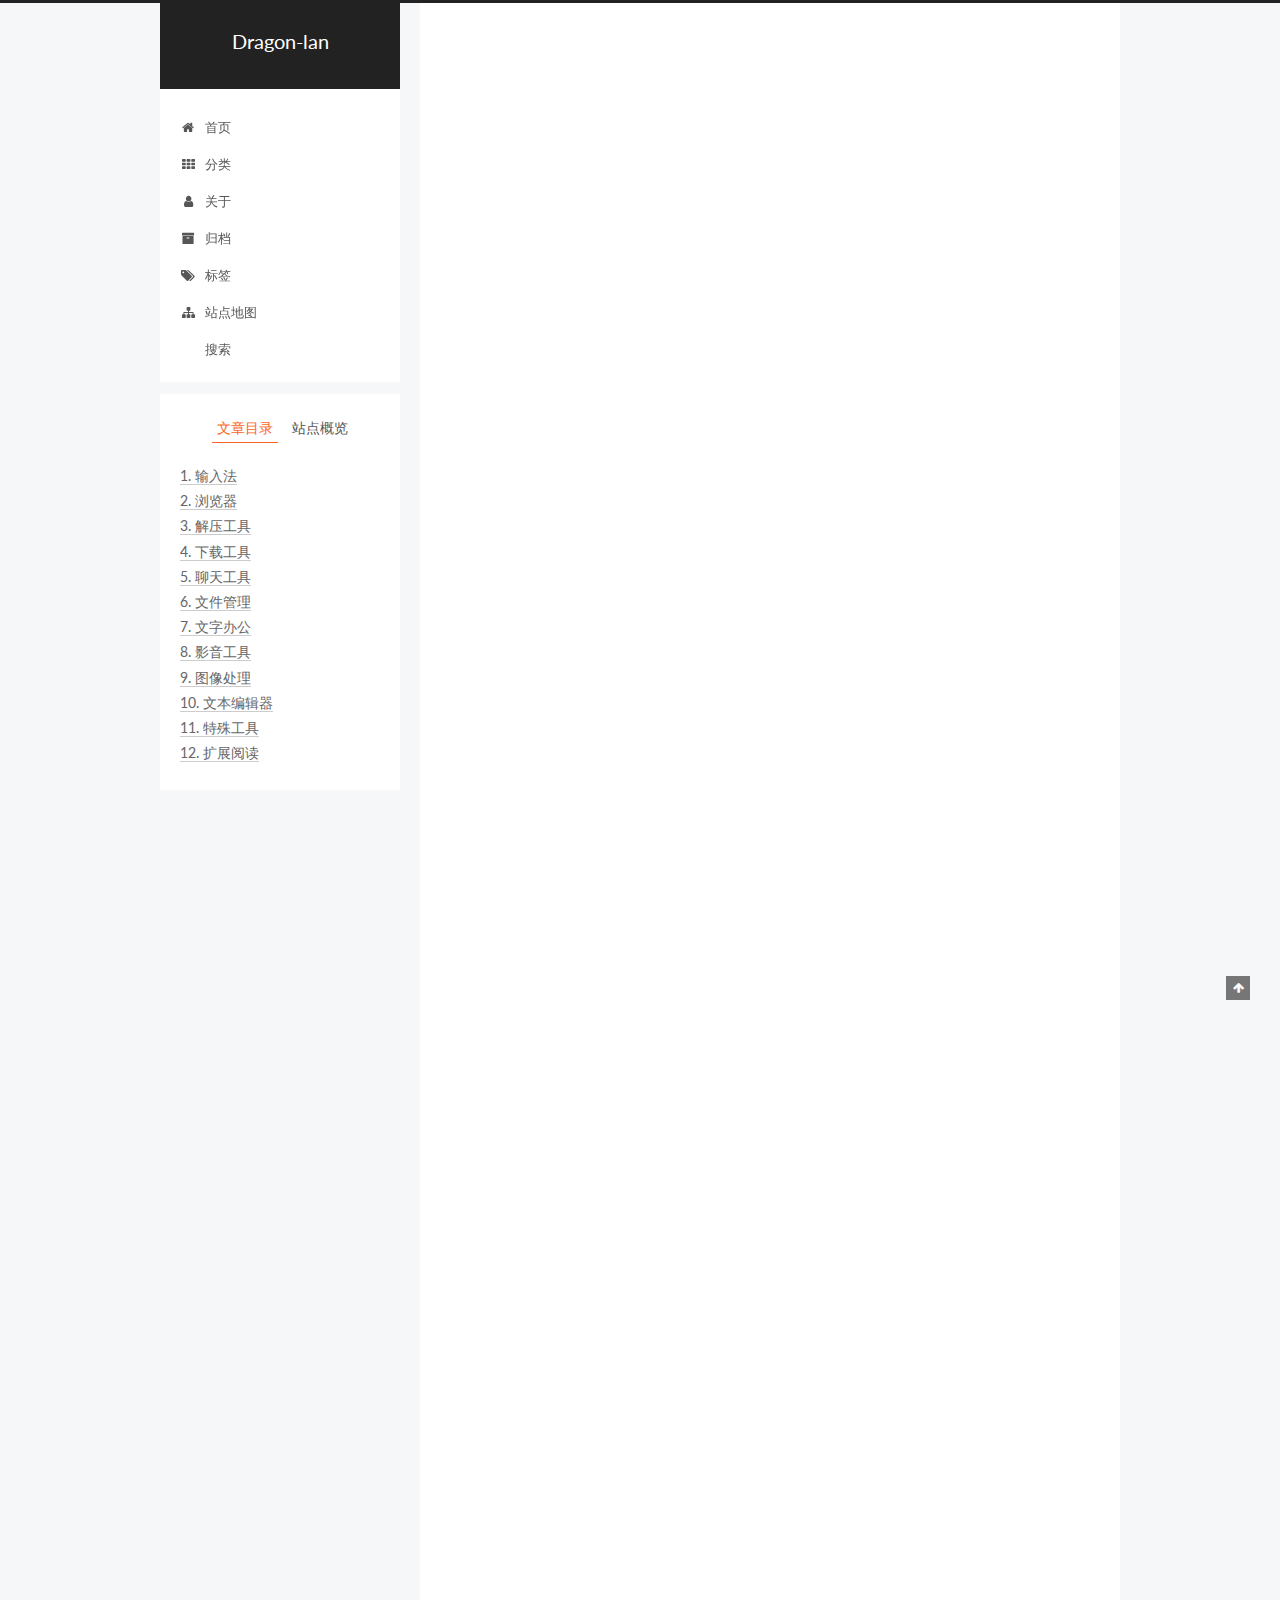
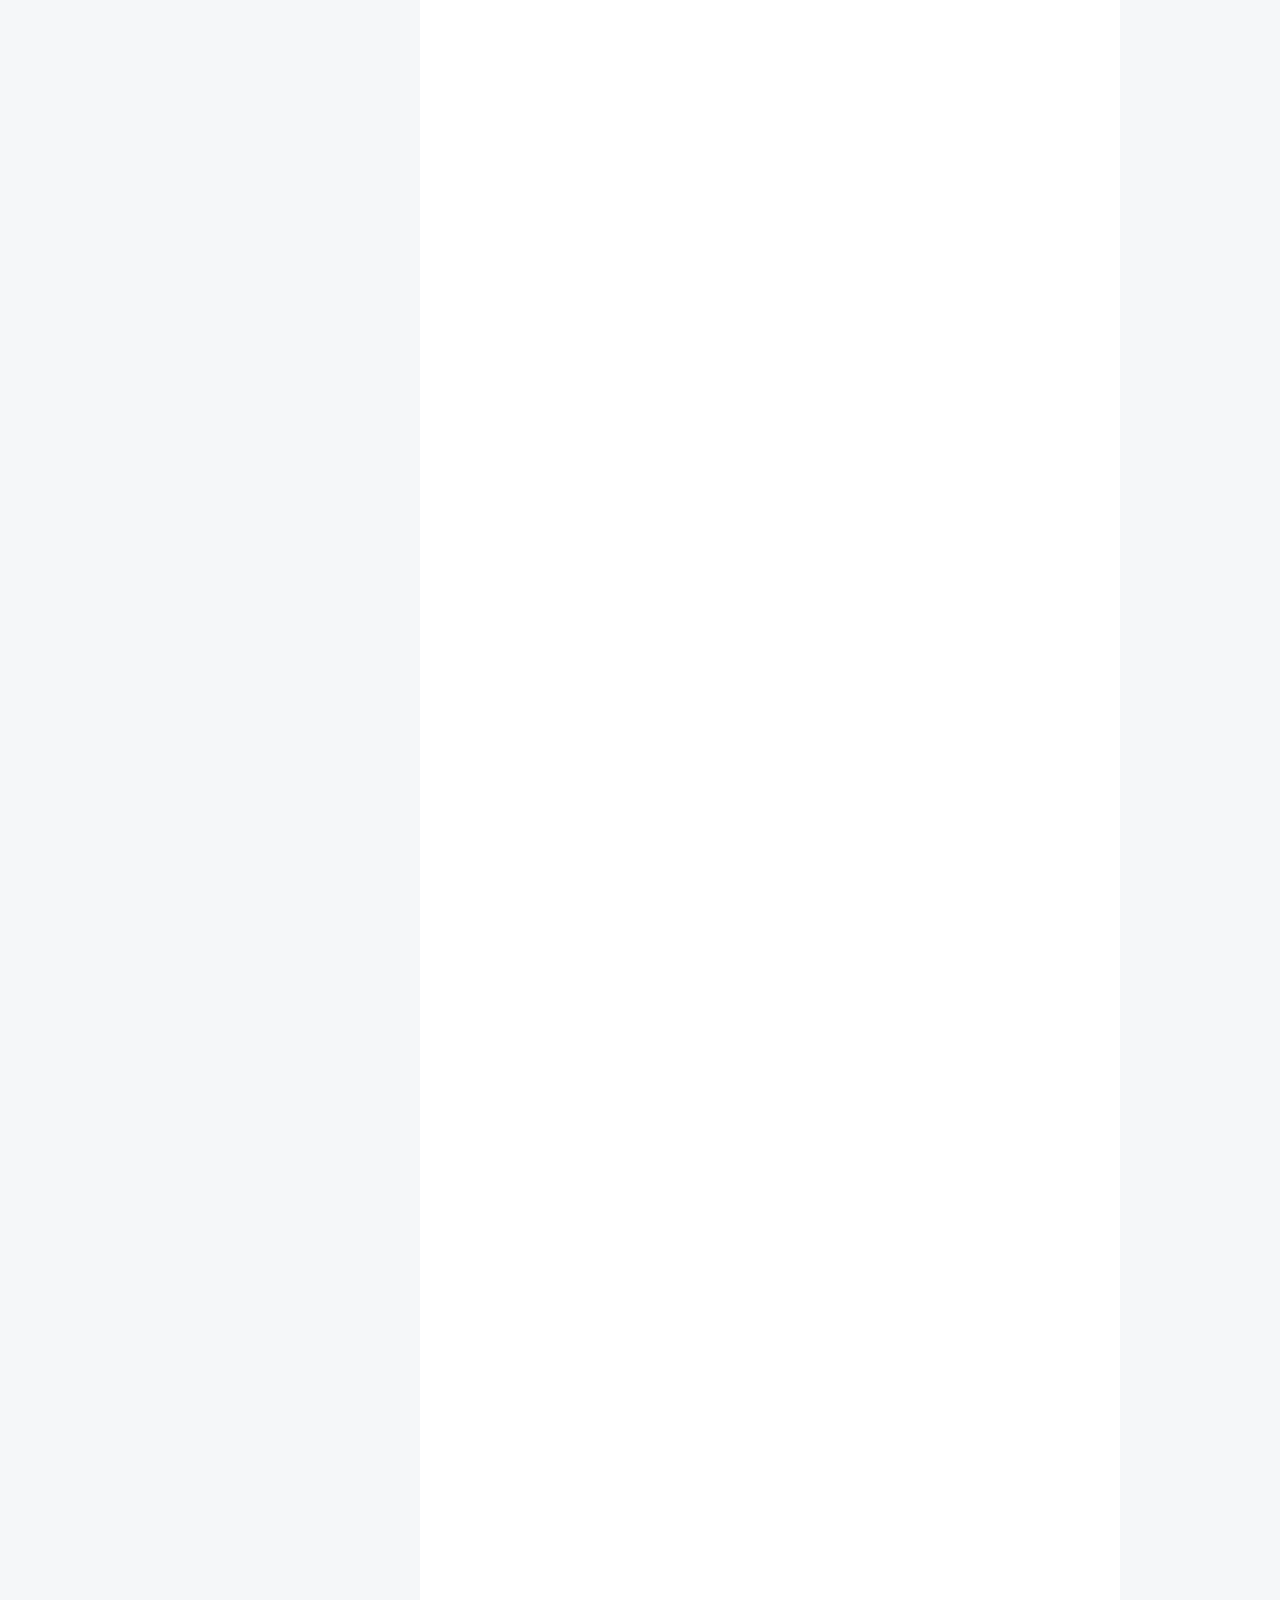
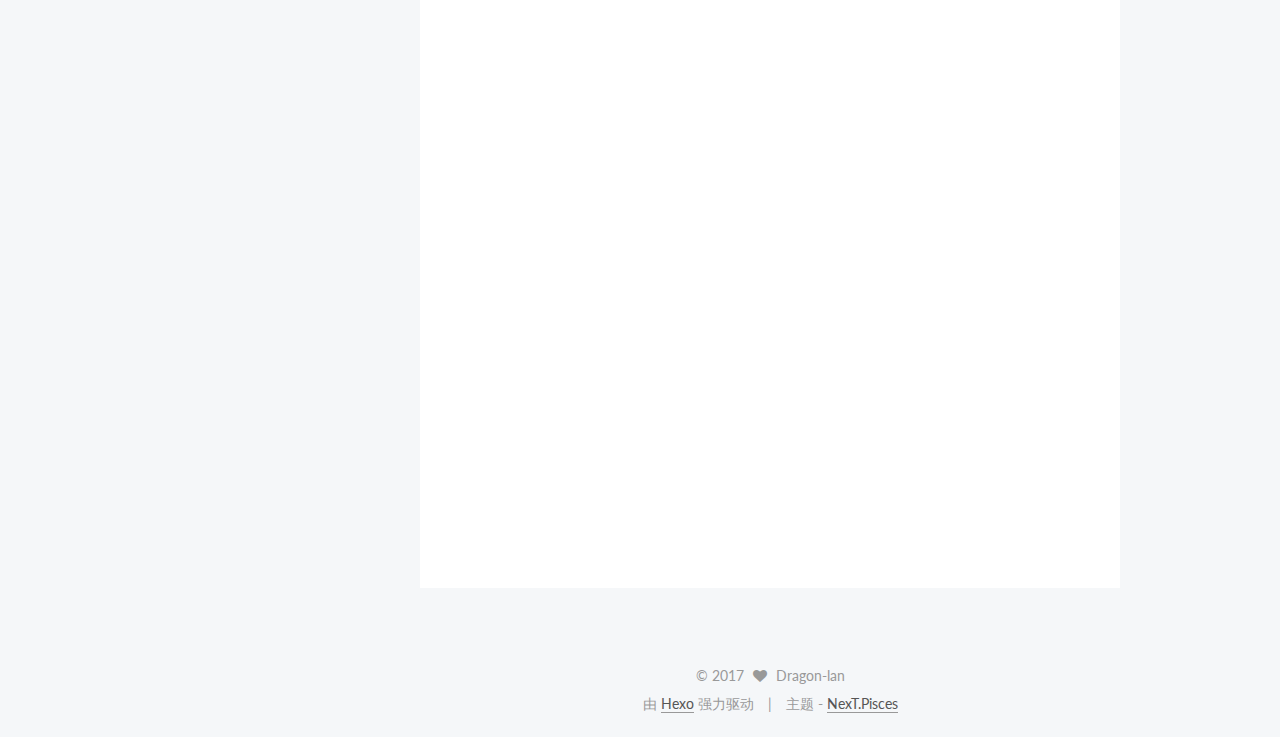
<file: 2017/06/11/Windows常用软件/index.html>
<!doctype html>



  


<html class="theme-next pisces use-motion" lang="zh-Hans">
<head>
  <meta charset="UTF-8"/>
<meta http-equiv="X-UA-Compatible" content="IE=edge" />
<meta name="viewport" content="width=device-width, initial-scale=1, maximum-scale=1"/>



<meta http-equiv="Cache-Control" content="no-transform" />
<meta http-equiv="Cache-Control" content="no-siteapp" />















  
  
  <link href="/lib/fancybox/source/jquery.fancybox.css?v=2.1.5" rel="stylesheet" type="text/css" />




  
  
  
  

  
    
    
  

  

  

  

  

  
    
    
    <link href="//fonts.googleapis.com/css?family=Lato:300,300italic,400,400italic,700,700italic&subset=latin,latin-ext" rel="stylesheet" type="text/css">
  






<link href="/lib/font-awesome/css/font-awesome.min.css?v=4.6.2" rel="stylesheet" type="text/css" />

<link href="/css/main.css?v=5.1.0" rel="stylesheet" type="text/css" />


  <meta name="keywords" content="Hexo, NexT" />








  <link rel="shortcut icon" type="image/x-icon" href="/favicon.ico?v=5.1.0" />






<meta name="description" content="工欲善其事，必先利其器。
输入法
极点五笔
搜狗输入法

浏览器
Google Chrome
360 极速浏览器
Mozilla Firefox（火狐浏览器）

解压工具
7-zip
WinRAR

下载工具
Internet Download Manager
迅雷
百度网盘

聊天工具
QQ
Tim
微信
阿里旺旺

文件管理
Total Commander
Listary
Everything">
<meta property="og:type" content="article">
<meta property="og:title" content="Windows常用软件">
<meta property="og:url" content="http://yoursite.com/2017/06/11/Windows常用软件/index.html">
<meta property="og:site_name" content="Dragon-lan">
<meta property="og:description" content="工欲善其事，必先利其器。
输入法
极点五笔
搜狗输入法

浏览器
Google Chrome
360 极速浏览器
Mozilla Firefox（火狐浏览器）

解压工具
7-zip
WinRAR

下载工具
Internet Download Manager
迅雷
百度网盘

聊天工具
QQ
Tim
微信
阿里旺旺

文件管理
Total Commander
Listary
Everything">
<meta property="og:updated_time" content="2017-06-11T15:23:00.531Z">
<meta name="twitter:card" content="summary">
<meta name="twitter:title" content="Windows常用软件">
<meta name="twitter:description" content="工欲善其事，必先利其器。
输入法
极点五笔
搜狗输入法

浏览器
Google Chrome
360 极速浏览器
Mozilla Firefox（火狐浏览器）

解压工具
7-zip
WinRAR

下载工具
Internet Download Manager
迅雷
百度网盘

聊天工具
QQ
Tim
微信
阿里旺旺

文件管理
Total Commander
Listary
Everything">



<script type="text/javascript" id="hexo.configurations">
  var NexT = window.NexT || {};
  var CONFIG = {
    root: '/',
    scheme: 'Pisces',
    sidebar: {"position":"left","display":"post","offset":12,"offset_float":0,"b2t":false,"scrollpercent":false},
    fancybox: true,
    motion: true,
    duoshuo: {
      userId: '0',
      author: '博主'
    },
    algolia: {
      applicationID: '',
      apiKey: '',
      indexName: '',
      hits: {"per_page":10},
      labels: {"input_placeholder":"Search for Posts","hits_empty":"We didn't find any results for the search: ${query}","hits_stats":"${hits} results found in ${time} ms"}
    }
  };
</script>



  <link rel="canonical" href="http://yoursite.com/2017/06/11/Windows常用软件/"/>





  <title> Windows常用软件 | Dragon-lan </title>
</head>

<body itemscope itemtype="http://schema.org/WebPage" lang="zh-Hans">

  














  
  
    
  

  <div class="container sidebar-position-left page-post-detail ">
    <div class="headband"></div>

    <header id="header" class="header" itemscope itemtype="http://schema.org/WPHeader">
      <div class="header-inner"><div class="site-brand-wrapper">
  <div class="site-meta ">
    

    <div class="custom-logo-site-title">
      <a href="/"  class="brand" rel="start">
        <span class="logo-line-before"><i></i></span>
        <span class="site-title">Dragon-lan</span>
        <span class="logo-line-after"><i></i></span>
      </a>
    </div>
      
        <p class="site-subtitle"></p>
      
  </div>

  <div class="site-nav-toggle">
    <button>
      <span class="btn-bar"></span>
      <span class="btn-bar"></span>
      <span class="btn-bar"></span>
    </button>
  </div>
</div>

<nav class="site-nav">
  

  
    <ul id="menu" class="menu">
      
        
        <li class="menu-item menu-item-home">
          <a href="/" rel="section">
            
              <i class="menu-item-icon fa fa-fw fa-home"></i> <br />
            
            首页
          </a>
        </li>
      
        
        <li class="menu-item menu-item-categories">
          <a href="/categories" rel="section">
            
              <i class="menu-item-icon fa fa-fw fa-th"></i> <br />
            
            分类
          </a>
        </li>
      
        
        <li class="menu-item menu-item-about">
          <a href="/about" rel="section">
            
              <i class="menu-item-icon fa fa-fw fa-user"></i> <br />
            
            关于
          </a>
        </li>
      
        
        <li class="menu-item menu-item-archives">
          <a href="/archives" rel="section">
            
              <i class="menu-item-icon fa fa-fw fa-archive"></i> <br />
            
            归档
          </a>
        </li>
      
        
        <li class="menu-item menu-item-tags">
          <a href="/tags" rel="section">
            
              <i class="menu-item-icon fa fa-fw fa-tags"></i> <br />
            
            标签
          </a>
        </li>
      
        
        <li class="menu-item menu-item-sitemap">
          <a href="/sitemap.xml" rel="section">
            
              <i class="menu-item-icon fa fa-fw fa-sitemap"></i> <br />
            
            站点地图
          </a>
        </li>
      
        
        <li class="menu-item menu-item-search">
          <a href="/search" rel="section">
            
              <i class="menu-item-icon fa fa-fw fa-/search"></i> <br />
            
            搜索
          </a>
        </li>
      

      
    </ul>
  

  
</nav>



 </div>
    </header>

    <main id="main" class="main">
      <div class="main-inner">
        <div class="content-wrap">
          <div id="content" class="content">
            

  <div id="posts" class="posts-expand">
    

  

  
  
  

  <article class="post post-type-normal " itemscope itemtype="http://schema.org/Article">
    <link itemprop="mainEntityOfPage" href="http://yoursite.com/2017/06/11/Windows常用软件/">

    <span hidden itemprop="author" itemscope itemtype="http://schema.org/Person">
      <meta itemprop="name" content="Dragon-lan">
      <meta itemprop="description" content="">
      <meta itemprop="image" content="/images/avatar.gif">
    </span>

    <span hidden itemprop="publisher" itemscope itemtype="http://schema.org/Organization">
      <meta itemprop="name" content="Dragon-lan">
    </span>

    
      <header class="post-header">

        
        
          <h1 class="post-title" itemprop="name headline">
            
            
              
                Windows常用软件
              
            
          </h1>
        

        <div class="post-meta">
          <span class="post-time">
            
              <span class="post-meta-item-icon">
                <i class="fa fa-calendar-o"></i>
              </span>
              
                <span class="post-meta-item-text">发表于</span>
              
              <time title="创建于" itemprop="dateCreated datePublished" datetime="2017-06-11T23:08:25+08:00">
                2017-06-11
              </time>
            

            

            
          </span>

          

          
            
          

          
          

          

          

          

        </div>
      </header>
    


    <div class="post-body" itemprop="articleBody">

      
      

      
        <p>工欲善其事，必先利其器。</p>
<h3 id="输入法"><a href="#输入法" class="headerlink" title="输入法"></a>输入法</h3><ul>
<li>极点五笔</li>
<li>搜狗输入法</li>
</ul>
<h3 id="浏览器"><a href="#浏览器" class="headerlink" title="浏览器"></a>浏览器</h3><ul>
<li>Google Chrome</li>
<li>360 极速浏览器</li>
<li>Mozilla Firefox（火狐浏览器）</li>
</ul>
<h3 id="解压工具"><a href="#解压工具" class="headerlink" title="解压工具"></a>解压工具</h3><ul>
<li>7-zip</li>
<li>WinRAR</li>
</ul>
<h3 id="下载工具"><a href="#下载工具" class="headerlink" title="下载工具"></a>下载工具</h3><ul>
<li>Internet Download Manager</li>
<li>迅雷</li>
<li>百度网盘</li>
</ul>
<h3 id="聊天工具"><a href="#聊天工具" class="headerlink" title="聊天工具"></a>聊天工具</h3><ul>
<li>QQ</li>
<li>Tim</li>
<li>微信</li>
<li>阿里旺旺</li>
</ul>
<h3 id="文件管理"><a href="#文件管理" class="headerlink" title="文件管理"></a>文件管理</h3><ul>
<li>Total Commander</li>
<li>Listary</li>
<li>Everything</li>
<li>IObitUnlocker</li>
<li>Uninstall Tool</li>
<li>CCleaner</li>
<li>Recuva</li>
<li>DiskGenius </li>
</ul>
<h3 id="文字办公"><a href="#文字办公" class="headerlink" title="文字办公"></a>文字办公</h3><ul>
<li>Microsoft office 2016</li>
<li>Typora</li>
<li>幕布</li>
<li>MindManager2017</li>
<li>Foxmail</li>
<li>福昕风腾PDF套件</li>
<li>CAJ 阅读器</li>
<li>印象笔记</li>
<li>坚果云</li>
<li>金山词霸</li>
</ul>
<h3 id="影音工具"><a href="#影音工具" class="headerlink" title="影音工具"></a>影音工具</h3><ul>
<li>PotPlayer</li>
<li>QQ影音</li>
<li>网易云音乐</li>
<li>格式工厂</li>
</ul>
<h3 id="图像处理"><a href="#图像处理" class="headerlink" title="图像处理"></a>图像处理</h3><ul>
<li>IrfanView</li>
<li>Snipaste</li>
<li>FSCapture</li>
<li>Photoshop</li>
<li>Google 相册</li>
<li>美图秀秀</li>
<li>GifCam 2.0 汉化绿色版</li>
<li>Inpaint</li>
<li>PhotoZoom</li>
<li>屏幕录像专家</li>
</ul>
<h3 id="文本编辑器"><a href="#文本编辑器" class="headerlink" title="文本编辑器"></a>文本编辑器</h3><ul>
<li>Sublime Text</li>
<li>Notepad++</li>
<li>Vim</li>
</ul>
<h3 id="特殊工具"><a href="#特殊工具" class="headerlink" title="特殊工具"></a>特殊工具</h3><ul>
<li>Teamviewer</li>
<li>Clover 3</li>
<li>AutoHotkey</li>
<li>MacType</li>
<li>Fliqlo Setup（数字屏保）</li>
<li>f. lux</li>
<li>阿呆喵</li>
<li>Ditto</li>
<li>Textify</li>
<li>鲁大师</li>
<li>驱动精灵</li>
<li>StartScreen</li>
<li>猎豹 Wifi</li>
<li>金山打字通</li>
<li>QQ 跟打器</li>
<li>读霸</li>
<li>ShadowsocksR</li>
<li>ABBYY FineReader</li>
<li>EndNote</li>
</ul>
<blockquote>
<p>说明：</p>
<ol>
<li>本列表中没有杀毒工具，如果想使用杀毒软件的话，可以尝试<code>小众软件</code>的<a href="http://love.appinn.com/#Antivirus" target="_blank" rel="external">杀毒软件</a>推荐。不建议使用360、电脑管家、金山毒霸等软件，如果不放心可以尝试在电脑上保留一个 360 的安装包，用完即卸，需要时再安装，平时一般不会用的到。</li>
<li>本软件列表基本为个人 Windows 10 电脑安装的全部软件，后期会持续更新列表并更新大部分软件的使用技巧。</li>
</ol>
</blockquote>
<hr>
<h3 id="扩展阅读"><a href="#扩展阅读" class="headerlink" title="扩展阅读"></a>扩展阅读</h3><ul>
<li><p><a href="http://xbeta.info/" target="_blank" rel="external">善用佳软</a></p>
</li>
<li><p><a href="http://ilxdh.com/" target="_blank" rel="external">龙轩导航</a>－精品软件部分</p>
</li>
<li><p><a href="http://love.appinn.com/" target="_blank" rel="external">小众软件</a></p>
</li>
<li><p><a href="http://www.zdfans.com/" target="_blank" rel="external">zd423</a></p>
</li>
<li><p><a href="https://emlvirus.gitbooks.io/windows-apps-that-amaze-us/content/" target="_blank" rel="external">Windows 绝赞应用</a></p>
</li>
<li><p><a href="http://liqi.io/" target="_blank" rel="external">利器</a></p>
<p>​</p>
</li>
</ul>

      
    </div>

    <div>
      
        

      
    </div>

    <div>
      
        

      
    </div>

    <div>
      
        

      
    </div>

    <footer class="post-footer">
      

      
        
      

      
        <div class="post-nav">
          <div class="post-nav-next post-nav-item">
            
              <a href="/2017/06/03/博客排版指南/" rel="next" title="博客排版指南">
                <i class="fa fa-chevron-left"></i> 博客排版指南
              </a>
            
          </div>

          <span class="post-nav-divider"></span>

          <div class="post-nav-prev post-nav-item">
            
          </div>
        </div>
      

      
      
    </footer>
  </article>



    <div class="post-spread">
      
    </div>
  </div>


          </div>
          


          
  <div class="comments" id="comments">
    
  </div>


        </div>
        
          
  
  <div class="sidebar-toggle">
    <div class="sidebar-toggle-line-wrap">
      <span class="sidebar-toggle-line sidebar-toggle-line-first"></span>
      <span class="sidebar-toggle-line sidebar-toggle-line-middle"></span>
      <span class="sidebar-toggle-line sidebar-toggle-line-last"></span>
    </div>
  </div>

  <aside id="sidebar" class="sidebar">
    <div class="sidebar-inner">

      

      
        <ul class="sidebar-nav motion-element">
          <li class="sidebar-nav-toc sidebar-nav-active" data-target="post-toc-wrap" >
            文章目录
          </li>
          <li class="sidebar-nav-overview" data-target="site-overview">
            站点概览
          </li>
        </ul>
      

      <section class="site-overview sidebar-panel">
        <div class="site-author motion-element" itemprop="author" itemscope itemtype="http://schema.org/Person">
          <img class="site-author-image" itemprop="image"
               src="/images/avatar.gif"
               alt="Dragon-lan" />
          <p class="site-author-name" itemprop="name">Dragon-lan</p>
           
              <p class="site-description motion-element" itemprop="description">To do better</p>
          
        </div>
        <nav class="site-state motion-element">

          
            <div class="site-state-item site-state-posts">
              <a href="/archives">
                <span class="site-state-item-count">3</span>
                <span class="site-state-item-name">日志</span>
              </a>
            </div>
          

          

          

        </nav>

        

        <div class="links-of-author motion-element">
          
        </div>

        
        

        
        

        


      </section>

      
      <!--noindex-->
        <section class="post-toc-wrap motion-element sidebar-panel sidebar-panel-active">
          <div class="post-toc">

            
              
            

            
              <div class="post-toc-content"><ol class="nav"><li class="nav-item nav-level-3"><a class="nav-link" href="#输入法"><span class="nav-number">1.</span> <span class="nav-text">输入法</span></a></li><li class="nav-item nav-level-3"><a class="nav-link" href="#浏览器"><span class="nav-number">2.</span> <span class="nav-text">浏览器</span></a></li><li class="nav-item nav-level-3"><a class="nav-link" href="#解压工具"><span class="nav-number">3.</span> <span class="nav-text">解压工具</span></a></li><li class="nav-item nav-level-3"><a class="nav-link" href="#下载工具"><span class="nav-number">4.</span> <span class="nav-text">下载工具</span></a></li><li class="nav-item nav-level-3"><a class="nav-link" href="#聊天工具"><span class="nav-number">5.</span> <span class="nav-text">聊天工具</span></a></li><li class="nav-item nav-level-3"><a class="nav-link" href="#文件管理"><span class="nav-number">6.</span> <span class="nav-text">文件管理</span></a></li><li class="nav-item nav-level-3"><a class="nav-link" href="#文字办公"><span class="nav-number">7.</span> <span class="nav-text">文字办公</span></a></li><li class="nav-item nav-level-3"><a class="nav-link" href="#影音工具"><span class="nav-number">8.</span> <span class="nav-text">影音工具</span></a></li><li class="nav-item nav-level-3"><a class="nav-link" href="#图像处理"><span class="nav-number">9.</span> <span class="nav-text">图像处理</span></a></li><li class="nav-item nav-level-3"><a class="nav-link" href="#文本编辑器"><span class="nav-number">10.</span> <span class="nav-text">文本编辑器</span></a></li><li class="nav-item nav-level-3"><a class="nav-link" href="#特殊工具"><span class="nav-number">11.</span> <span class="nav-text">特殊工具</span></a></li><li class="nav-item nav-level-3"><a class="nav-link" href="#扩展阅读"><span class="nav-number">12.</span> <span class="nav-text">扩展阅读</span></a></li></ol></div>
            

          </div>
        </section>
      <!--/noindex-->
      

      

    </div>
  </aside>


        
      </div>
    </main>

    <footer id="footer" class="footer">
      <div class="footer-inner">
        <div class="copyright" >
  
  &copy; 
  <span itemprop="copyrightYear">2017</span>
  <span class="with-love">
    <i class="fa fa-heart"></i>
  </span>
  <span class="author" itemprop="copyrightHolder">Dragon-lan</span>
</div>


<div class="powered-by">
  由 <a class="theme-link" href="https://hexo.io">Hexo</a> 强力驱动
</div>

<div class="theme-info">
  主题 -
  <a class="theme-link" href="https://github.com/iissnan/hexo-theme-next">
    NexT.Pisces
  </a>
</div>


        

        
      </div>
    </footer>

    
      <div class="back-to-top">
        <i class="fa fa-arrow-up"></i>
        
      </div>
    

  </div>

  

<script type="text/javascript">
  if (Object.prototype.toString.call(window.Promise) !== '[object Function]') {
    window.Promise = null;
  }
</script>









  






  
  <script type="text/javascript" src="/lib/jquery/index.js?v=2.1.3"></script>

  
  <script type="text/javascript" src="/lib/fastclick/lib/fastclick.min.js?v=1.0.6"></script>

  
  <script type="text/javascript" src="/lib/jquery_lazyload/jquery.lazyload.js?v=1.9.7"></script>

  
  <script type="text/javascript" src="/lib/velocity/velocity.min.js?v=1.2.1"></script>

  
  <script type="text/javascript" src="/lib/velocity/velocity.ui.min.js?v=1.2.1"></script>

  
  <script type="text/javascript" src="/lib/fancybox/source/jquery.fancybox.pack.js?v=2.1.5"></script>


  


  <script type="text/javascript" src="/js/src/utils.js?v=5.1.0"></script>

  <script type="text/javascript" src="/js/src/motion.js?v=5.1.0"></script>



  
  


  <script type="text/javascript" src="/js/src/affix.js?v=5.1.0"></script>

  <script type="text/javascript" src="/js/src/schemes/pisces.js?v=5.1.0"></script>



  
  <script type="text/javascript" src="/js/src/scrollspy.js?v=5.1.0"></script>
<script type="text/javascript" src="/js/src/post-details.js?v=5.1.0"></script>



  


  <script type="text/javascript" src="/js/src/bootstrap.js?v=5.1.0"></script>



  


  




	





  





  





  






  





  

  

  

  

</body>
</html>
</file>
<file: css/main.css>
/* normalize.css v3.0.2 | MIT License | git.io/normalize */
html {
  font-family: sans-serif; /* 1 */
  -ms-text-size-adjust: 100%; /* 2 */
  -webkit-text-size-adjust: 100%; /* 2 */
}
body {
  margin: 0;
}
article,
aside,
details,
figcaption,
figure,
footer,
header,
hgroup,
main,
menu,
nav,
section,
summary {
  display: block;
}
audio,
canvas,
progress,
video {
  display: inline-block; /* 1 */
  vertical-align: baseline; /* 2 */
}
audio:not([controls]) {
  display: none;
  height: 0;
}
[hidden],
template {
  display: none;
}
a {
  background-color: transparent;
}
a:active,
a:hover {
  outline: 0;
}
abbr[title] {
  border-bottom: 1px dotted;
}
b,
strong {
  font-weight: bold;
}
dfn {
  font-style: italic;
}
h1 {
  font-size: 2em;
  margin: 0.67em 0;
}
mark {
  background: #ff0;
  color: #000;
}
small {
  font-size: 80%;
}
sub,
sup {
  font-size: 75%;
  line-height: 0;
  position: relative;
  vertical-align: baseline;
}
sup {
  top: -0.5em;
}
sub {
  bottom: -0.25em;
}
img {
  border: 0;
}
svg:not(:root) {
  overflow: hidden;
}
figure {
  margin: 1em 40px;
}
hr {
  -moz-box-sizing: content-box;
  box-sizing: content-box;
  height: 0;
}
pre {
  overflow: auto;
}
code,
kbd,
pre,
samp {
  font-family: monospace, monospace;
  font-size: 1em;
}
button,
input,
optgroup,
select,
textarea {
  color: inherit; /* 1 */
  font: inherit; /* 2 */
  margin: 0; /* 3 */
}
button {
  overflow: visible;
}
button,
select {
  text-transform: none;
}
button,
html input[type="button"],
input[type="reset"],
input[type="submit"] {
  -webkit-appearance: button; /* 2 */
  cursor: pointer; /* 3 */
}
button[disabled],
html input[disabled] {
  cursor: default;
}
button::-moz-focus-inner,
input::-moz-focus-inner {
  border: 0;
  padding: 0;
}
input {
  line-height: normal;
}
input[type="checkbox"],
input[type="radio"] {
  box-sizing: border-box; /* 1 */
  padding: 0; /* 2 */
}
input[type="number"]::-webkit-inner-spin-button,
input[type="number"]::-webkit-outer-spin-button {
  height: auto;
}
input[type="search"] {
  -webkit-appearance: textfield; /* 1 */
  -moz-box-sizing: content-box;
  -webkit-box-sizing: content-box; /* 2 */
  box-sizing: content-box;
}
input[type="search"]::-webkit-search-cancel-button,
input[type="search"]::-webkit-search-decoration {
  -webkit-appearance: none;
}
fieldset {
  border: 1px solid #c0c0c0;
  margin: 0 2px;
  padding: 0.35em 0.625em 0.75em;
}
legend {
  border: 0; /* 1 */
  padding: 0; /* 2 */
}
textarea {
  overflow: auto;
}
optgroup {
  font-weight: bold;
}
table {
  border-collapse: collapse;
  border-spacing: 0;
}
td,
th {
  padding: 0;
}
::selection {
  background: #262a30;
  color: #fff;
}
body {
  position: relative;
  font-family: 'Lato', "PingFang SC", "Microsoft YaHei", sans-serif;
  font-size: 14px;
  line-height: 2;
  color: #555;
  background: #f5f7f9;
}
@media (max-width: 767px) {
  body {
    padding-right: 0 !important;
  }
}
@media (min-width: 768px) and (max-width: 991px) {
  body {
    padding-right: 0 !important;
  }
}
@media (min-width: 1600px) {
  body {
    font-size: 16px;
  }
}
h1,
h2,
h3,
h4,
h5,
h6 {
  margin: 0;
  padding: 0;
  font-weight: bold;
  line-height: 1.5;
  font-family: 'Lato', "PingFang SC", "Microsoft YaHei", sans-serif;
}
h2,
h3,
h4,
h5,
h6 {
  margin: 20px 0 15px;
}
h1 {
  font-size: 22px;
}
@media (max-width: 767px) {
  h1 {
    font-size: 18px;
  }
}
h2 {
  font-size: 20px;
}
@media (max-width: 767px) {
  h2 {
    font-size: 16px;
  }
}
h3 {
  font-size: 18px;
}
@media (max-width: 767px) {
  h3 {
    font-size: 14px;
  }
}
h4 {
  font-size: 16px;
}
@media (max-width: 767px) {
  h4 {
    font-size: 12px;
  }
}
h5 {
  font-size: 14px;
}
@media (max-width: 767px) {
  h5 {
    font-size: 10px;
  }
}
h6 {
  font-size: 12px;
}
@media (max-width: 767px) {
  h6 {
    font-size: 8px;
  }
}
p {
  margin: 0 0 25px 0;
}
a {
  color: #555;
  text-decoration: none;
  border-bottom: 1px solid #999;
  word-wrap: break-word;
}
a:hover {
  color: #222;
  border-bottom-color: #222;
}
blockquote {
  margin: 0;
  padding: 0;
}
img {
  display: block;
  margin: auto;
  max-width: 100%;
  height: auto;
}
hr {
  margin: 40px 0;
  height: 3px;
  border: none;
  background-color: #ddd;
  background-image: repeating-linear-gradient(-45deg, #fff, #fff 4px, transparent 4px, transparent 8px);
}
blockquote {
  padding: 0 15px;
  color: #666;
  border-left: 4px solid #ddd;
}
blockquote cite::before {
  content: "-";
  padding: 0 5px;
}
dt {
  font-weight: 700;
}
dd {
  margin: 0;
  padding: 0;
}
.text-left {
  text-align: left;
}
.text-center {
  text-align: center;
}
.text-right {
  text-align: right;
}
.text-justify {
  text-align: justify;
}
.text-nowrap {
  white-space: nowrap;
}
.text-lowercase {
  text-transform: lowercase;
}
.text-uppercase {
  text-transform: uppercase;
}
.text-capitalize {
  text-transform: capitalize;
}
.center-block {
  display: block;
  margin-left: auto;
  margin-right: auto;
}
.clearfix:before,
.clearfix:after {
  content: " ";
  display: table;
}
.clearfix:after {
  clear: both;
}
.pullquote {
  width: 45%;
}
.pullquote.left {
  float: left;
  margin-left: 5px;
  margin-right: 10px;
}
.pullquote.right {
  float: right;
  margin-left: 10px;
  margin-right: 5px;
}
.affix.affix.affix {
  position: fixed;
}
.translation {
  margin-top: -20px;
  font-size: 14px;
  color: #999;
}
.scrollbar-measure {
  width: 100px;
  height: 100px;
  overflow: scroll;
  position: absolute;
  top: -9999px;
}
.use-motion .motion-element {
  opacity: 0;
}
table {
  margin: 20px 0;
  width: 100%;
  border-collapse: collapse;
  border-spacing: 0;
  border: 1px solid #ddd;
  font-size: 14px;
  table-layout: fixed;
  word-wrap: break-all;
}
table>tbody>tr:nth-of-type(odd) {
  background-color: #f9f9f9;
}
table>tbody>tr:hover {
  background-color: #f5f5f5;
}
caption,
th,
td {
  padding: 8px;
  text-align: left;
  vertical-align: middle;
  font-weight: normal;
}
th,
td {
  border-bottom: 3px solid #ddd;
  border-right: 1px solid #eee;
}
th {
  padding-bottom: 10px;
  font-weight: 700;
}
td {
  border-bottom-width: 1px;
}
html,
body {
  height: 100%;
}
.container {
  position: relative;
  min-height: 100%;
}
.header-inner {
  margin: 0 auto;
  padding: 100px 0 70px;
  width: 700px;
}
@media (min-width: 1600px) {
  .container .header-inner {
    width: 900px;
  }
}
.main {
  padding-bottom: 150px;
}
.main-inner {
  margin: 0 auto;
  width: 700px;
}
@media (min-width: 1600px) {
  .container .main-inner {
    width: 900px;
  }
}
.footer {
  position: absolute;
  left: 0;
  bottom: 0;
  width: 100%;
  min-height: 50px;
}
.footer-inner {
  box-sizing: border-box;
  margin: 20px auto;
  width: 700px;
}
@media (min-width: 1600px) {
  .container .footer-inner {
    width: 900px;
  }
}
pre,
.highlight {
  overflow: auto;
  margin: 20px 0;
  padding: 0;
  font-size: 13px;
  color: #4d4d4c;
  background: #f7f7f7;
  line-height: 1.6;
}
pre,
code {
  font-family: consolas, Menlo, "PingFang SC", "Microsoft YaHei", monospace;
}
code {
  padding: 2px 4px;
  word-wrap: break-word;
  color: #555;
  background: #eee;
  border-radius: 3px;
  font-size: 13px;
}
pre code {
  padding: 0;
  color: #4d4d4c;
  background: none;
  text-shadow: none;
}
.highlight {
  border-radius: 1px;
}
.highlight pre {
  border: none;
  margin: 0;
  padding: 10px 0;
}
.highlight table {
  margin: 0;
  width: auto;
  border: none;
}
.highlight td {
  border: none;
  padding: 0;
}
.highlight figcaption {
  font-size: 1em;
  color: #4d4d4c;
  line-height: 1em;
  margin-bottom: 1em;
}
.highlight figcaption:before,
.highlight figcaption:after {
  content: " ";
  display: table;
}
.highlight figcaption:after {
  clear: both;
}
.highlight figcaption a {
  float: right;
  color: #4d4d4c;
}
.highlight figcaption a:hover {
  border-bottom-color: #4d4d4c;
}
.highlight .gutter pre {
  padding-left: 10px;
  padding-right: 10px;
  color: #869194;
  text-align: right;
  background-color: #eff2f3;
}
.highlight .code pre {
  padding-left: 10px;
  padding-right: 10px;
  background-color: #f7f7f7;
}
.highlight .line {
  height: 20px;
}
.gutter {
  -webkit-user-select: none;
  -moz-user-select: none;
  -ms-user-select: none;
  user-select: none;
}
.gist table {
  width: auto;
}
.gist table td {
  border: none;
}
pre .deletion {
  background: #fdd;
}
pre .addition {
  background: #dfd;
}
pre .meta {
  color: #8959a8;
}
pre .comment {
  color: #8e908c;
}
pre .variable,
pre .attribute,
pre .tag,
pre .regexp,
pre .ruby .constant,
pre .xml .tag .title,
pre .xml .pi,
pre .xml .doctype,
pre .html .doctype,
pre .css .id,
pre .css .class,
pre .css .pseudo {
  color: #c82829;
}
pre .number,
pre .preprocessor,
pre .built_in,
pre .literal,
pre .params,
pre .constant,
pre .command {
  color: #f5871f;
}
pre .ruby .class .title,
pre .css .rules .attribute,
pre .string,
pre .value,
pre .inheritance,
pre .header,
pre .ruby .symbol,
pre .xml .cdata,
pre .special,
pre .number,
pre .formula {
  color: #718c00;
}
pre .title,
pre .css .hexcolor {
  color: #3e999f;
}
pre .function,
pre .python .decorator,
pre .python .title,
pre .ruby .function .title,
pre .ruby .title .keyword,
pre .perl .sub,
pre .javascript .title,
pre .coffeescript .title {
  color: #4271ae;
}
pre .keyword,
pre .javascript .function {
  color: #8959a8;
}
.full-image.full-image.full-image {
  border: none;
  max-width: 100%;
  width: auto;
  margin: 20px auto;
}
@media (min-width: 992px) {
  .full-image.full-image.full-image {
    max-width: none;
    width: 118%;
    margin: 0 -9%;
  }
}
.blockquote-center,
.page-home .post-type-quote blockquote,
.page-post-detail .post-type-quote blockquote {
  position: relative;
  margin: 40px 0;
  padding: 0;
  border-left: none;
  text-align: center;
}
.blockquote-center::before,
.page-home .post-type-quote blockquote::before,
.page-post-detail .post-type-quote blockquote::before,
.blockquote-center::after,
.page-home .post-type-quote blockquote::after,
.page-post-detail .post-type-quote blockquote::after {
  position: absolute;
  content: ' ';
  display: block;
  width: 100%;
  height: 24px;
  opacity: 0.2;
  background-repeat: no-repeat;
  background-position: 0 -6px;
  background-size: 22px 22px;
}
.blockquote-center::before,
.page-home .post-type-quote blockquote::before,
.page-post-detail .post-type-quote blockquote::before {
  top: -20px;
  background-image: url("../images/quote-l.svg");
  border-top: 1px solid #ccc;
}
.blockquote-center::after,
.page-home .post-type-quote blockquote::after,
.page-post-detail .post-type-quote blockquote::after {
  bottom: -20px;
  background-image: url("../images/quote-r.svg");
  border-bottom: 1px solid #ccc;
  background-position: 100% 8px;
}
.blockquote-center p,
.page-home .post-type-quote blockquote p,
.page-post-detail .post-type-quote blockquote p,
.blockquote-center div,
.page-home .post-type-quote blockquote div,
.page-post-detail .post-type-quote blockquote div {
  text-align: center;
}
.post .post-body .group-picture img {
  box-sizing: border-box;
  padding: 0 3px;
  border: none;
}
.post .group-picture-row {
  overflow: hidden;
  margin-top: 6px;
}
.post .group-picture-row:first-child {
  margin-top: 0;
}
.post .group-picture-column {
  float: left;
}
.page-post-detail .post-body .group-picture-column {
  float: none;
  margin-top: 10px;
  width: auto !important;
}
.page-post-detail .post-body .group-picture-column img {
  margin: 0 auto;
}
.page-archive .group-picture-container {
  overflow: hidden;
}
.page-archive .group-picture-row {
  float: left;
}
.page-archive .group-picture-row:first-child {
  margin-top: 6px;
}
.page-archive .group-picture-column {
  max-width: 150px;
  max-height: 150px;
}
.note {
  padding: 20px;
  margin: 20px 0;
  border: 1px solid #eee;
  border-left-width: 5px;
  border-radius: 3px;
}
.note h2,
.note h3,
.note h4,
.note h5,
.note h6 {
  margin-top: 0;
  margin-bottom: 5px;
}
.note p:last-child {
  margin-bottom: 0;
}
.note code {
  border-radius: 3px;
}
.note+.note {
  margin-top: -5px;
}
.default {
  border-left-color: #777;
}
.default h2,
.default h3,
.default h4,
.default h5,
.default h6 {
  color: #777;
}
.primary {
  border-left-color: #428bca;
}
.primary h2,
.primary h3,
.primary h4,
.primary h5,
.primary h6 {
  color: #428bca;
}
.success {
  border-left-color: #5cb85c;
}
.success h2,
.success h3,
.success h4,
.success h5,
.success h6 {
  color: #5cb85c;
}
.danger {
  border-left-color: #d9534f;
}
.danger h2,
.danger h3,
.danger h4,
.danger h5,
.danger h6 {
  color: #d9534f;
}
.warning {
  border-left-color: #f0ad4e;
}
.warning h2,
.warning h3,
.warning h4,
.warning h5,
.warning h6 {
  color: #f0ad4e;
}
.info {
  border-left-color: #5bc0de;
}
.info h2,
.info h3,
.info h4,
.info h5,
.info h6 {
  color: #5bc0de;
}
.btn {
  display: inline-block;
  padding: 0 20px;
  font-size: 14px;
  color: #fff;
  background: #222;
  border: 2px solid #555;
  text-decoration: none;
  border-radius: 0;
  transition-property: background-color;
  transition-duration: 0.2s;
  transition-timing-function: ease-in-out;
  transition-delay: 0s;
}
.btn:hover,
.post-button .btn:hover {
  border-color: #222;
  color: #fff;
  background: #222;
}
.btn-bar {
  display: block;
  width: 22px;
  height: 2px;
  background: #555;
  border-radius: 1px;
}
.btn-bar+.btn-bar {
  margin-top: 4px;
}
.pagination {
  margin: 120px 0 40px;
  text-align: center;
  border-top: 1px solid #eee;
}
.page-number-basic,
.pagination .prev,
.pagination .next,
.pagination .page-number,
.pagination .space {
  display: inline-block;
  position: relative;
  top: -1px;
  margin: 0 10px;
  padding: 0 10px;
  line-height: 30px;
}
@media (max-width: 767px) {
  .page-number-basic,
  .pagination .prev,
  .pagination .next,
  .pagination .page-number,
  .pagination .space {
    margin: 0 5px;
  }
}
.pagination .prev,
.pagination .next,
.pagination .page-number {
  border-bottom: 0;
  border-top: 1px solid #eee;
  transition-property: border-color;
  transition-duration: 0.2s;
  transition-timing-function: ease-in-out;
  transition-delay: 0s;
}
.pagination .prev:hover,
.pagination .next:hover,
.pagination .page-number:hover {
  border-top-color: #222;
}
.pagination .space {
  padding: 0;
  margin: 0;
}
.pagination .prev {
  margin-left: 0;
}
.pagination .next {
  margin-right: 0;
}
.pagination .page-number.current {
  color: #fff;
  background: #ccc;
  border-top-color: #ccc;
}
@media (max-width: 767px) {
  .pagination {
    border-top: none;
  }
  .pagination .prev,
  .pagination .next,
  .pagination .page-number {
    margin-bottom: 10px;
    border-top: 0;
    border-bottom: 1px solid #eee;
  }
  .pagination .prev:hover,
  .pagination .next:hover,
  .pagination .page-number:hover {
    border-bottom-color: #222;
  }
}
.comments {
  margin: 60px 20px 0;
}
.tag-cloud {
  text-align: center;
}
.tag-cloud a {
  display: inline-block;
  margin: 10px;
}
.back-to-top {
  box-sizing: border-box;
  position: fixed;
  bottom: -100px;
  right: 30px;
  z-index: 1050;
  padding: 0 6px;
  width: 24px;
  background: #222;
  font-size: 12px;
  opacity: 0.6;
  color: #fff;
  cursor: pointer;
  text-align: center;
  -webkit-transform: translateZ(0);
  transition-property: bottom;
  transition-duration: 0.2s;
  transition-timing-function: ease-in-out;
  transition-delay: 0s;
}
@media (max-width: 767px) {
  .back-to-top {
    display: none;
  }
}
@media (min-width: 768px) and (max-width: 991px) {
  .back-to-top {
    display: none;
  }
}
.back-to-top.back-to-top-on {
  bottom: 30px;
}
.header {
  background: #fff;
}
.header-inner {
  position: relative;
}
.headband {
  height: 3px;
  background: #222;
}
.site-meta {
  margin: 0;
  text-align: center;
}
@media (max-width: 767px) {
  .site-meta {
    text-align: center;
  }
}
.brand {
  position: relative;
  display: inline-block;
  padding: 0 40px;
  color: #fff;
  background: #222;
  border-bottom: none;
}
.brand:hover {
  color: #fff;
}
.logo {
  display: inline-block;
  margin-right: 5px;
  line-height: 36px;
  vertical-align: top;
}
.site-title {
  display: inline-block;
  vertical-align: top;
  line-height: 36px;
  font-size: 20px;
  font-weight: normal;
  font-family: 'Lato', "PingFang SC", "Microsoft YaHei", sans-serif;
}
.site-subtitle {
  margin-top: 10px;
  font-size: 13px;
  color: #ddd;
}
.use-motion .brand {
  opacity: 0;
}
.use-motion .logo,
.use-motion .site-title,
.use-motion .site-subtitle {
  opacity: 0;
  position: relative;
  top: -10px;
}
.site-nav-toggle {
  display: none;
  position: absolute;
  top: 10px;
  left: 10px;
}
@media (max-width: 767px) {
  .site-nav-toggle {
    display: block;
  }
}
.site-nav-toggle button {
  margin-top: 2px;
  padding: 9px 10px;
  background: transparent;
  border: none;
}
@media (max-width: 767px) {
  .site-nav {
    display: none;
    margin: 0 -10px;
    padding: 0 10px;
    clear: both;
    border-top: 1px solid #ddd;
  }
}
@media (min-width: 768px) and (max-width: 991px) {
  .site-nav {
    display: block !important;
  }
}
@media (min-width: 992px) {
  .site-nav {
    display: block !important;
  }
}
.menu {
  margin-top: 20px;
  padding-left: 0;
  text-align: center;
}
.menu .menu-item {
  display: inline-block;
  margin: 0 10px;
  list-style: none;
}
@media screen and (max-width: 767px) {
  .menu .menu-item {
    margin-top: 10px;
  }
}
.menu .menu-item a {
  display: block;
  font-size: 13px;
  line-height: inherit;
  border-bottom: 1px solid transparent;
  transition-property: border-color;
  transition-duration: 0.2s;
  transition-timing-function: ease-in-out;
  transition-delay: 0s;
}
.menu .menu-item a:hover,
.menu-item-active a {
  border-bottom-color: #222;
}
.menu .menu-item .fa {
  margin-right: 5px;
}
.use-motion .menu-item {
  opacity: 0;
}
.post-body {
  font-family: 'Lato', "PingFang SC", "Microsoft YaHei", sans-serif;
}
@media (max-width: 767px) {
  .post-body {
    word-break: break-word;
  }
}
.post-body .fancybox img {
  display: block !important;
  margin: 0 auto;
  cursor: pointer;
  cursor: zoom-in;
  cursor: -webkit-zoom-in;
}
.post-body .image-caption,
.post-body .figure .caption {
  margin: 10px auto 15px;
  text-align: center;
  font-size: 14px;
  color: #999;
  font-weight: bold;
  line-height: 1;
}
.post-sticky-flag {
  display: inline-block;
  font-size: 16px;
  -ms-transform: rotate(30deg);
  -webkit-transform: rotate(30deg);
  -moz-transform: rotate(30deg);
  -ms-transform: rotate(30deg);
  -o-transform: rotate(30deg);
  transform: rotate(30deg);
}
.posts-expand {
  padding-top: 40px;
}
@media (max-width: 767px) {
  .posts-expand {
    margin: 0 20px;
  }
  .post-body pre,
  .post-body .highlight {
    padding: 10px;
  }
  .post-body pre .gutter pre,
  .post-body .highlight .gutter pre {
    padding-right: 10px;
  }
}
@media (min-width: 992px) {
  .posts-expand .post-body {
    text-align: justify;
  }
}
.posts-expand .post-body h2,
.posts-expand .post-body h3,
.posts-expand .post-body h4,
.posts-expand .post-body h5,
.posts-expand .post-body h6 {
  padding-top: 10px;
}
.posts-expand .post-body h2 .header-anchor,
.posts-expand .post-body h3 .header-anchor,
.posts-expand .post-body h4 .header-anchor,
.posts-expand .post-body h5 .header-anchor,
.posts-expand .post-body h6 .header-anchor {
  float: right;
  margin-left: 10px;
  color: #ccc;
  border-bottom-style: none;
  visibility: hidden;
}
.posts-expand .post-body h2 .header-anchor:hover,
.posts-expand .post-body h3 .header-anchor:hover,
.posts-expand .post-body h4 .header-anchor:hover,
.posts-expand .post-body h5 .header-anchor:hover,
.posts-expand .post-body h6 .header-anchor:hover {
  color: inherit;
}
.posts-expand .post-body h2:hover .header-anchor,
.posts-expand .post-body h3:hover .header-anchor,
.posts-expand .post-body h4:hover .header-anchor,
.posts-expand .post-body h5:hover .header-anchor,
.posts-expand .post-body h6:hover .header-anchor {
  visibility: visible;
}
.posts-expand .post-body ul li {
  list-style: circle;
}
.posts-expand .post-body img {
  box-sizing: border-box;
  margin: auto;
  padding: 3px;
  border: 1px solid #ddd;
}
.posts-expand .fancybox img {
  margin: 0 auto;
}
@media (max-width: 767px) {
  .posts-collapse {
    margin: 0 20px;
  }
  .posts-collapse .post-title,
  .posts-collapse .post-meta {
    display: block;
    width: auto;
    text-align: left;
  }
}
.posts-collapse {
  position: relative;
  z-index: 1010;
  margin-left: 55px;
}
.posts-collapse::after {
  content: " ";
  position: absolute;
  top: 20px;
  left: 0;
  margin-left: -2px;
  width: 4px;
  height: 100%;
  background: #f5f5f5;
  z-index: -1;
}
@media (max-width: 767px) {
  .posts-collapse {
    margin: 0 20px;
  }
}
.posts-collapse .collection-title {
  position: relative;
  margin: 60px 0;
}
.posts-collapse .collection-title h2 {
  margin-left: 20px;
}
.posts-collapse .collection-title small {
  color: #bbb;
}
.posts-collapse .collection-title::before {
  content: " ";
  position: absolute;
  left: 0;
  top: 50%;
  margin-left: -4px;
  margin-top: -4px;
  width: 8px;
  height: 8px;
  background: #bbb;
  border-radius: 50%;
}
.posts-collapse .post {
  margin: 30px 0;
}
.posts-collapse .post-header {
  position: relative;
  transition-duration: 0.2s;
  transition-timing-function: ease-in-out;
  transition-delay: 0s;
  transition-property: border;
  border-bottom: 1px dashed #ccc;
}
.posts-collapse .post-header::before {
  content: " ";
  position: absolute;
  left: 0;
  top: 12px;
  width: 6px;
  height: 6px;
  margin-left: -4px;
  background: #bbb;
  border-radius: 50%;
  border: 1px solid #fff;
  transition-duration: 0.2s;
  transition-timing-function: ease-in-out;
  transition-delay: 0s;
  transition-property: background;
}
.posts-collapse .post-header:hover {
  border-bottom-color: #666;
}
.posts-collapse .post-header:hover::before {
  background: #222;
}
.posts-collapse .post-meta {
  position: absolute;
  font-size: 12px;
  left: 20px;
  top: 5px;
}
.posts-collapse .post-comments-count {
  display: none;
}
.posts-collapse .post-title {
  margin-left: 60px;
  font-size: 16px;
  font-weight: normal;
  line-height: inherit;
}
.posts-collapse .post-title::after {
  margin-left: 3px;
  opacity: 0.6;
}
.posts-collapse .post-title a {
  color: #666;
  border-bottom: none;
}
.page-home .post-type-quote .post-header,
.page-post-detail .post-type-quote .post-header,
.page-home .post-type-quote .post-tags,
.page-post-detail .post-type-quote .post-tags {
  display: none;
}
.posts-expand .post-title {
  font-size: 26px;
  text-align: center;
  word-break: break-word;
  font-weight: 400;
}
@media (max-width: 767px) {
  .posts-expand .post-title {
    font-size: 22px;
  }
}
.posts-expand .post-title-link {
  display: inline-block;
  position: relative;
  color: #555;
  border-bottom: none;
  line-height: 1.2;
  vertical-align: top;
}
.posts-expand .post-title-link::before {
  content: "";
  position: absolute;
  width: 100%;
  height: 2px;
  bottom: 0;
  left: 0;
  background-color: #000;
  visibility: hidden;
  -webkit-transform: scaleX(0);
  -moz-transform: scaleX(0);
  -ms-transform: scaleX(0);
  -o-transform: scaleX(0);
  transform: scaleX(0);
  transition-duration: 0.2s;
  transition-timing-function: ease-in-out;
  transition-delay: 0s;
}
.posts-expand .post-title-link:hover::before {
  visibility: visible;
  -webkit-transform: scaleX(1);
  -moz-transform: scaleX(1);
  -ms-transform: scaleX(1);
  -o-transform: scaleX(1);
  transform: scaleX(1);
}
.posts-expand .post-title-link .fa {
  font-size: 16px;
}
.posts-expand .post-meta {
  margin: 3px 0 60px 0;
  color: #999;
  font-family: 'Lato', "PingFang SC", "Microsoft YaHei", sans-serif;
  font-size: 12px;
  text-align: center;
}
.posts-expand .post-meta .post-category-list {
  display: inline-block;
  margin: 0;
  padding: 3px;
}
.posts-expand .post-meta .post-category-list-link {
  color: #999;
}
.posts-expand .post-meta .post-description {
  font-size: 14px;
  margin-top: 2px;
}
.post-meta-divider {
  margin: 0 0.5em;
}
.post-meta-item-icon {
  margin-right: 3px;
}
@media (min-width: 768px) and (max-width: 991px) {
  .post-meta-item-icon {
    display: inline-block;
  }
}
@media (max-width: 767px) {
  .post-meta-item-icon {
    display: inline-block;
  }
}
@media (min-width: 768px) and (max-width: 991px) {
  .post-meta-item-text {
    display: none;
  }
}
@media (max-width: 767px) {
  .post-meta-item-text {
    display: none;
  }
}
@media (max-width: 767px) {
  .posts-expand .post-comments-count {
    display: none;
  }
}
.social-like {
  font-size: 14px;
  height: 20px;
  text-align: center;
  border-top: 1px solid #eee;
  padding-top: 9px;
  margin-top: 45px;
  display: flex;
  justify-content: center;
}
.vk_like {
  width: 85px;
  height: 21px;
  padding-top: 7px;
  align-self: center;
}
.fb_like {
  height: 30px;
  align-self: center;
}
.post-button {
  margin-top: 50px;
}
.post-button .btn {
  color: #555;
  font-size: 14px;
  background: #fff;
  border-radius: 2px;
  line-height: 2;
  margin: 0 4px 8px 4px;
}
.post-button .fa-fw {
  width: 1.285714285714286em;
  text-align: left;
}
.posts-expand .post-tags {
  margin-top: 40px;
  text-align: center;
}
.posts-expand .post-tags a {
  display: inline-block;
  margin-right: 10px;
  font-size: 13px;
}
.post-nav {
  display: table;
  margin-top: 15px;
  width: 100%;
  border-top: 1px solid #eee;
}
.post-nav-divider {
  display: table-cell;
  width: 10%;
}
.post-nav-item {
  display: table-cell;
  padding: 10px 0 0 0;
  width: 45%;
  vertical-align: top;
}
.post-nav-item a {
  position: relative;
  display: block;
  line-height: 25px;
  font-size: 14px;
  color: #555;
  border-bottom: none;
}
.post-nav-item a:hover {
  color: #222;
  border-bottom: none;
}
.post-nav-item a:active {
  top: 2px;
}
.post-nav-item .fa {
  position: absolute;
  top: 8px;
  left: 0;
  font-size: 12px;
}
.post-nav-next a {
  padding-left: 15px;
}
.post-nav-prev {
  text-align: right;
}
.post-nav-prev a {
  padding-right: 15px;
}
.post-nav-prev .fa {
  right: 0;
  left: auto;
}
.posts-expand .post-eof {
  display: block;
  margin: 80px auto 60px;
  width: 8%;
  height: 1px;
  background: #ccc;
  text-align: center;
}
.post:last-child .post-eof.post-eof.post-eof {
  display: none;
}
.post-gallery {
  display: table;
  table-layout: fixed;
  width: 100%;
  border-collapse: separate;
}
.post-gallery-row {
  display: table-row;
}
.post-gallery .post-gallery-img {
  display: table-cell;
  text-align: center;
  vertical-align: middle;
  border: none;
}
.post-gallery .post-gallery-img img {
  max-width: 100%;
  max-height: 100%;
  border: none;
}
.fancybox-close,
.fancybox-close:hover {
  border: none;
}
.sidebar {
  position: fixed;
  right: 0;
  top: 0;
  bottom: 0;
  width: 0;
  z-index: 1040;
  box-shadow: inset 0 2px 6px #000;
  background: #222;
  -webkit-transform: translateZ(0);
}
.sidebar a {
  color: #999;
  border-bottom-color: #555;
}
.sidebar a:hover {
  color: #eee;
}
@media (min-width: 768px) and (max-width: 991px) {
  .sidebar {
    display: none !important;
  }
}
@media (max-width: 767px) {
  .sidebar {
    display: none !important;
  }
}
.sidebar-inner {
  position: relative;
  padding: 20px 10px;
  color: #999;
  text-align: center;
}
.sidebar-toggle {
  position: fixed;
  right: 30px;
  bottom: 45px;
  width: 14px;
  height: 14px;
  padding: 5px;
  background: #222;
  line-height: 0;
  z-index: 1050;
  cursor: pointer;
  -webkit-transform: translateZ(0);
}
@media (min-width: 768px) and (max-width: 991px) {
  .sidebar-toggle {
    display: none;
  }
}
@media (max-width: 767px) {
  .sidebar-toggle {
    display: none;
  }
}
.sidebar-toggle-line {
  position: relative;
  display: inline-block;
  vertical-align: top;
  height: 2px;
  width: 100%;
  background: #fff;
  margin-top: 3px;
}
.sidebar-toggle-line:first-child {
  margin-top: 0;
}
.site-author-image {
  display: block;
  margin: 0 auto;
  padding: 2px;
  max-width: 120px;
  height: auto;
  border: 1px solid #eee;
}
.site-author-name {
  margin: 0;
  text-align: center;
  color: #222;
  font-weight: 600;
}
.site-description {
  margin-top: 0;
  text-align: center;
  font-size: 13px;
  color: #999;
}
.site-state {
  overflow: hidden;
  line-height: 1.4;
  white-space: nowrap;
  text-align: center;
}
.site-state-item {
  display: inline-block;
  padding: 0 15px;
  border-left: 1px solid #eee;
}
.site-state-item:first-child {
  border-left: none;
}
.site-state-item a {
  border-bottom: none;
}
.site-state-item-count {
  display: block;
  text-align: center;
  color: inherit;
  font-weight: 600;
  font-size: 16px;
}
.site-state-item-name {
  font-size: 13px;
  color: #999;
}
.feed-link {
  margin-top: 20px;
}
.feed-link a {
  display: inline-block;
  padding: 0 15px;
  color: #fc6423;
  border: 1px solid #fc6423;
  border-radius: 4px;
}
.feed-link a i {
  color: #fc6423;
  font-size: 14px;
}
.feed-link a:hover {
  color: #fff;
  background: #fc6423;
}
.feed-link a:hover i {
  color: #fff;
}
.links-of-author {
  margin-top: 20px;
}
.links-of-author a {
  display: inline-block;
  vertical-align: middle;
  margin-right: 10px;
  margin-bottom: 10px;
  border-bottom-color: #555;
  font-size: 13px;
}
.links-of-author a:before {
  display: inline-block;
  vertical-align: middle;
  margin-right: 3px;
  content: " ";
  width: 4px;
  height: 4px;
  border-radius: 50%;
  background: #2d8a93;
}
.links-of-blogroll {
  font-size: 13px;
}
.links-of-blogroll-title {
  margin-top: 20px;
  font-size: 14px;
  font-weight: 600;
}
.links-of-blogroll-list {
  margin: 0;
  padding: 0;
  list-style: none;
}
.links-of-blogroll-item {
  padding: 2px 10px;
}
.sidebar-nav {
  margin: 0 0 20px;
  padding-left: 0;
}
.sidebar-nav li {
  display: inline-block;
  cursor: pointer;
  border-bottom: 1px solid transparent;
  font-size: 14px;
  color: #555;
}
.sidebar-nav li:hover {
  color: #fc6423;
}
.page-post-detail .sidebar-nav-toc {
  padding: 0 5px;
}
.page-post-detail .sidebar-nav-overview {
  margin-left: 10px;
}
.sidebar-nav .sidebar-nav-active {
  color: #fc6423;
  border-bottom-color: #fc6423;
}
.sidebar-nav .sidebar-nav-active:hover {
  color: #fc6423;
}
.sidebar-panel {
  display: none;
}
.sidebar-panel-active {
  display: block;
}
.post-toc-empty {
  font-size: 14px;
  color: #666;
}
.post-toc-wrap {
  overflow: hidden;
}
.post-toc {
  overflow: auto;
}
.post-toc ol {
  margin: 0;
  padding: 0 2px 5px 10px;
  text-align: left;
  list-style: none;
  font-size: 14px;
}
.post-toc ol > ol {
  padding-left: 0;
}
.post-toc ol a {
  transition-duration: 0.2s;
  transition-timing-function: ease-in-out;
  transition-delay: 0s;
  transition-property: all;
  color: #666;
  border-bottom-color: #ccc;
}
.post-toc ol a:hover {
  color: #000;
  border-bottom-color: #000;
}
.post-toc .nav-item {
  overflow: hidden;
  text-overflow: ellipsis;
  white-space: nowrap;
  line-height: 1.8;
}
.post-toc .nav .nav-child {
  display: none;
}
.post-toc .nav .active > .nav-child {
  display: block;
}
.post-toc .nav .active-current > .nav-child {
  display: block;
}
.post-toc .nav .active-current > .nav-child > .nav-item {
  display: block;
}
.post-toc .nav .active > a {
  color: #fc6423;
  border-bottom-color: #fc6423;
}
.post-toc .nav .active-current > a {
  color: #fc6423;
}
.post-toc .nav .active-current > a:hover {
  color: #fc6423;
}
.footer {
  font-size: 14px;
  color: #999;
}
.footer img {
  border: none;
}
.footer-inner {
  text-align: center;
}
.with-love {
  display: inline-block;
  margin: 0 5px;
}
.powered-by,
.theme-info {
  display: inline-block;
}
.powered-by {
  margin-right: 10px;
}
.powered-by::after {
  content: "|";
  padding-left: 10px;
}
.cc-license {
  margin-top: 10px;
  text-align: center;
}
.cc-license .cc-opacity {
  opacity: 0.7;
  border-bottom: none;
}
.cc-license .cc-opacity:hover {
  opacity: 0.9;
}
.cc-license img {
  display: inline-block;
}
.theme-next #ds-thread #ds-reset {
  color: #555;
}
.theme-next #ds-thread #ds-reset .ds-replybox {
  margin-bottom: 30px;
}
.theme-next #ds-thread #ds-reset .ds-replybox .ds-avatar,
.theme-next #ds-reset .ds-avatar img {
  box-shadow: none;
}
.theme-next #ds-thread #ds-reset .ds-textarea-wrapper {
  border-color: #c7d4e1;
  background: none;
  border-top-right-radius: 3px;
  border-top-left-radius: 3px;
}
.theme-next #ds-thread #ds-reset .ds-textarea-wrapper textarea {
  height: 60px;
}
.theme-next #ds-reset .ds-rounded-top {
  border-radius: 0;
}
.theme-next #ds-thread #ds-reset .ds-post-toolbar {
  box-sizing: border-box;
  border: 1px solid #c7d4e1;
  background: #f6f8fa;
}
.theme-next #ds-thread #ds-reset .ds-post-options {
  height: 40px;
  border: none;
  background: none;
}
.theme-next #ds-thread #ds-reset .ds-toolbar-buttons {
  top: 11px;
}
.theme-next #ds-thread #ds-reset .ds-sync {
  top: 5px;
}
.theme-next #ds-thread #ds-reset .ds-post-button {
  top: 4px;
  right: 5px;
  width: 90px;
  height: 30px;
  border: 1px solid #c5ced7;
  border-radius: 3px;
  background-image: linear-gradient(#fbfbfc, #f5f7f9);
  color: #60676d;
}
.theme-next #ds-thread #ds-reset .ds-post-button:hover {
  background-position: 0 -30px;
  color: #60676d;
}
.theme-next #ds-thread #ds-reset .ds-comments-info {
  padding: 10px 0;
}
.theme-next #ds-thread #ds-reset .ds-sort {
  display: none;
}
.theme-next #ds-thread #ds-reset li.ds-tab a.ds-current {
  border: none;
  background: #f6f8fa;
  color: #60676d;
}
.theme-next #ds-thread #ds-reset li.ds-tab a.ds-current:hover {
  background-color: #e9f0f7;
  color: #60676d;
}
.theme-next #ds-thread #ds-reset li.ds-tab a {
  border-radius: 2px;
  padding: 5px;
}
.theme-next #ds-thread #ds-reset .ds-login-buttons p {
  color: #999;
  line-height: 36px;
}
.theme-next #ds-thread #ds-reset .ds-login-buttons .ds-service-list li {
  height: 28px;
}
.theme-next #ds-thread #ds-reset .ds-service-list a {
  background: none;
  padding: 5px;
  border: 1px solid;
  border-radius: 3px;
  text-align: center;
}
.theme-next #ds-thread #ds-reset .ds-service-list a:hover {
  color: #fff;
  background: #666;
}
.theme-next #ds-thread #ds-reset .ds-service-list .ds-weibo {
  color: #fc9b00;
  border-color: #fc9b00;
}
.theme-next #ds-thread #ds-reset .ds-service-list .ds-weibo:hover {
  background: #fc9b00;
}
.theme-next #ds-thread #ds-reset .ds-service-list .ds-qq {
  color: #60a3ec;
  border-color: #60a3ec;
}
.theme-next #ds-thread #ds-reset .ds-service-list .ds-qq:hover {
  background: #60a3ec;
}
.theme-next #ds-thread #ds-reset .ds-service-list .ds-renren {
  color: #2e7ac4;
  border-color: #2e7ac4;
}
.theme-next #ds-thread #ds-reset .ds-service-list .ds-renren:hover {
  background: #2e7ac4;
}
.theme-next #ds-thread #ds-reset .ds-service-list .ds-douban {
  color: #37994c;
  border-color: #37994c;
}
.theme-next #ds-thread #ds-reset .ds-service-list .ds-douban:hover {
  background: #37994c;
}
.theme-next #ds-thread #ds-reset .ds-service-list .ds-kaixin {
  color: #fef20d;
  border-color: #fef20d;
}
.theme-next #ds-thread #ds-reset .ds-service-list .ds-kaixin:hover {
  background: #fef20d;
}
.theme-next #ds-thread #ds-reset .ds-service-list .ds-netease {
  color: #f00;
  border-color: #f00;
}
.theme-next #ds-thread #ds-reset .ds-service-list .ds-netease:hover {
  background: #f00;
}
.theme-next #ds-thread #ds-reset .ds-service-list .ds-sohu {
  color: #ffcb05;
  border-color: #ffcb05;
}
.theme-next #ds-thread #ds-reset .ds-service-list .ds-sohu:hover {
  background: #ffcb05;
}
.theme-next #ds-thread #ds-reset .ds-service-list .ds-baidu {
  color: #2831e0;
  border-color: #2831e0;
}
.theme-next #ds-thread #ds-reset .ds-service-list .ds-baidu:hover {
  background: #2831e0;
}
.theme-next #ds-thread #ds-reset .ds-service-list .ds-google {
  color: #166bec;
  border-color: #166bec;
}
.theme-next #ds-thread #ds-reset .ds-service-list .ds-google:hover {
  background: #166bec;
}
.theme-next #ds-thread #ds-reset .ds-service-list .ds-weixin {
  color: #00ce0d;
  border-color: #00ce0d;
}
.theme-next #ds-thread #ds-reset .ds-service-list .ds-weixin:hover {
  background: #00ce0d;
}
.theme-next #ds-thread #ds-reset .ds-service-list .ds-more-services {
  border: none;
}
.theme-next #ds-thread #ds-reset .ds-service-list .ds-more-services:hover {
  background: none;
}
.theme-next #ds-reset .duoshuo-ua-admin {
  display: inline-block;
  color: #f00;
}
.theme-next #ds-reset .duoshuo-ua-platform,
.theme-next #ds-reset .duoshuo-ua-browser {
  color: #ccc;
}
.theme-next #ds-reset .duoshuo-ua-platform .fa,
.theme-next #ds-reset .duoshuo-ua-browser .fa {
  display: inline-block;
  margin-right: 3px;
}
.theme-next #ds-reset .duoshuo-ua-separator {
  display: inline-block;
  margin-left: 5px;
}
.theme-next .this_ua {
  background-color: #ccc !important;
  border-radius: 4px;
  padding: 0 5px !important;
  margin: 1px 1px !important;
  border: 1px solid #bbb !important;
  color: #fff;
  display: inline-block !important;
}
.theme-next .this_ua.admin {
  background-color: #d9534f !important;
  border-color: #d9534f !important;
}
.theme-next .this_ua.platform.iOS,
.theme-next .this_ua.platform.Mac,
.theme-next .this_ua.platform.Windows {
  background-color: #39b3d7 !important;
  border-color: #46b8da !important;
}
.theme-next .this_ua.platform.Linux {
  background-color: #3a3a3a !important;
  border-color: #1f1f1f !important;
}
.theme-next .this_ua.platform.Android {
  background-color: #00c47d !important;
  border-color: #01b171 !important;
}
.theme-next .this_ua.browser.Mobile,
.theme-next .this_ua.browser.Chrome {
  background-color: #5cb85c !important;
  border-color: #4cae4c !important;
}
.theme-next .this_ua.browser.Firefox {
  background-color: #f0ad4e !important;
  border-color: #eea236 !important;
}
.theme-next .this_ua.browser.Maxthon,
.theme-next .this_ua.browser.IE {
  background-color: #428bca !important;
  border-color: #357ebd !important;
}
.theme-next .this_ua.browser.baidu,
.theme-next .this_ua.browser.UCBrowser,
.theme-next .this_ua.browser.Opera {
  background-color: #d9534f !important;
  border-color: #d43f3a !important;
}
.theme-next .this_ua.browser.Android,
.theme-next .this_ua.browser.QQBrowser {
  background-color: #78ace9 !important;
  border-color: #4cae4c !important;
}
.cloud-tie-wrapper img {
  display: inline-block;
}
.cloud-tie-wrapper .total-txt {
  font-size: 1em !important;
}
.cloud-tie-join-count .join-count {
  color: #555 !important;
  font-size: inherit !important;
  margin: 0 !important;
}
.post-spread {
  margin-top: 20px;
  text-align: center;
}
.jiathis_style {
  display: inline-block;
}
.jiathis_style a {
  border: none;
}
.post-spread {
  margin-top: 20px;
  text-align: center;
}
.bdshare-slide-button-box a {
  border: none;
}
.bdsharebuttonbox {
  display: inline-block;
}
.bdsharebuttonbox a {
  border: none;
}
.local-search-pop-overlay {
  position: fixed;
  width: 100%;
  height: 100%;
  top: 0;
  left: 0;
  z-index: 2080;
  background-color: rgba(0,0,0,0.3);
}
.local-search-popup {
  display: none;
  position: fixed;
  top: 10%;
  left: 50%;
  margin-left: -350px;
  width: 700px;
  height: 80%;
  padding: 0;
  background: #fff;
  color: #333;
  z-index: 9999;
  border-radius: 5px;
}
@media (max-width: 767px) {
  .local-search-popup {
    padding: 0;
    top: 0;
    left: 0;
    margin: 0;
    width: 100%;
    height: 100%;
    border-radius: 0;
  }
}
.local-search-popup ul.search-result-list {
  padding: 0;
  margin: 0 5px;
}
.local-search-popup p.search-result {
  border-bottom: 1px dashed #ccc;
  padding: 5px 0;
}
.local-search-popup a.search-result-title {
  font-weight: bold;
  font-size: 16px;
}
.local-search-popup .search-keyword {
  border-bottom: 1px dashed #f00;
  font-size: 14px;
  font-weight: bold;
  color: #f00;
}
.local-search-popup .local-search-header {
  padding: 5px;
  height: 36px;
  background: #f5f5f5;
  border-top-left-radius: 5px;
  border-top-right-radius: 5px;
}
.local-search-popup #local-search-result {
  overflow: auto;
  position: relative;
  padding: 5px 25px;
  height: calc(100% - 55px);
}
.local-search-popup .local-search-input-wrapper {
  display: inline-block;
  width: calc(100% - 60px);
  height: 36px;
  line-height: 36px;
  padding: 0 5px;
}
.local-search-popup .local-search-input-wrapper input {
  padding: 8px 0;
  height: 20px;
  display: block;
  width: 100%;
  outline: none;
  border: none;
  background: transparent;
  vertical-align: middle;
}
.local-search-popup .search-icon,
.local-search-popup .popup-btn-close {
  display: inline-block;
  font-size: 18px;
  color: #999;
  height: 36px;
  width: 18px;
}
.local-search-popup .search-icon {
  float: left;
}
.local-search-popup .popup-btn-close {
  border-left: 1px solid #eee;
  float: right;
  cursor: pointer;
  padding-left: 10px;
}
.local-search-popup #no-result {
  position: absolute;
  left: 50%;
  top: 50%;
  -webkit-transform: translate(-50%, -50%);
  -webkit-transform: translate(-50%, -50%);
  -moz-transform: translate(-50%, -50%);
  -ms-transform: translate(-50%, -50%);
  -o-transform: translate(-50%, -50%);
  transform: translate(-50%, -50%);
  color: #ccc;
}
@media (min-width: 768px) and (max-width: 991px) {
  .busuanzi-count {
    width: auto;
  }
}
@media (max-width: 767px) {
  .busuanzi-count {
    width: auto;
  }
}
.site-uv,
.site-pv,
.page-pv {
  display: inline-block;
}
.site-uv .busuanzi-value,
.site-pv .busuanzi-value,
.page-pv .busuanzi-value {
  margin: 0 5px;
}
.site-uv {
  margin-right: 10px;
}
.site-uv::after {
  content: "|";
  padding-left: 10px;
}
.use-motion .post {
  opacity: 0;
}
.page-archive .archive-page-counter {
  position: relative;
  top: 3px;
  left: 20px;
}
@media (max-width: 767px) {
  .page-archive .archive-page-counter {
    top: 5px;
  }
}
.page-archive .posts-collapse .archive-move-on {
  position: absolute;
  top: 11px;
  left: 0;
  margin-left: -6px;
  width: 10px;
  height: 10px;
  opacity: 0.5;
  background: #555;
  border: 1px solid #fff;
  border-radius: 50%;
}
.category-all-page .category-all-title {
  text-align: center;
}
.category-all-page .category-all {
  margin-top: 20px;
}
.category-all-page .category-list {
  margin: 0;
  padding: 0;
  list-style: none;
}
.category-all-page .category-list-item {
  margin: 5px 10px;
}
.category-all-page .category-list-count {
  color: #bbb;
}
.category-all-page .category-list-count:before {
  display: inline;
  content: " (";
}
.category-all-page .category-list-count:after {
  display: inline;
  content: ") ";
}
.category-all-page .category-list-child {
  padding-left: 10px;
}
#schedule ul#event-list {
  padding-left: 30px;
}
#schedule ul#event-list hr {
  margin: 20px 0 45px 0 !important;
  background: #222;
}
#schedule ul#event-list hr:after {
  display: inline-block;
  content: 'NOW';
  background: #222;
  color: #fff;
  font-weight: bold;
  text-align: right;
  padding: 0 5px;
}
#schedule ul#event-list li.event {
  margin: 20px 0px;
  background: #f9f9f9;
  padding-left: 10px;
  min-height: 40px;
}
#schedule ul#event-list li.event h2.event-summary {
  margin: 0;
  padding-bottom: 3px;
}
#schedule ul#event-list li.event h2.event-summary:before {
  display: inline-block;
  font-family: FontAwesome;
  font-size: 8px;
  content: '\f111';
  vertical-align: middle;
  margin-right: 25px;
  color: #bbb;
}
#schedule ul#event-list li.event span.event-relative-time {
  display: inline-block;
  font-size: 12px;
  font-weight: 400;
  padding-left: 12px;
  color: #bbb;
}
#schedule ul#event-list li.event span.event-details {
  display: block;
  color: #bbb;
  margin-left: 56px;
  padding-top: 3px;
  padding-bottom: 6px;
  text-indent: -24px;
  line-height: 18px;
}
#schedule ul#event-list li.event span.event-details:before {
  text-indent: 0;
  display: inline-block;
  width: 14px;
  font-family: FontAwesome;
  text-align: center;
  margin-right: 9px;
  color: #bbb;
}
#schedule ul#event-list li.event span.event-details.event-location:before {
  content: '\f041';
}
#schedule ul#event-list li.event span.event-details.event-duration:before {
  content: '\f017';
}
#schedule ul#event-list li.event-past {
  background: #fcfcfc;
}
#schedule ul#event-list li.event-past > * {
  opacity: 0.6;
}
#schedule ul#event-list li.event-past h2.event-summary {
  color: #bbb;
}
#schedule ul#event-list li.event-past h2.event-summary:before {
  color: #dfdfdf;
}
#schedule ul#event-list li.event-now {
  background: #222;
  color: #fff;
  padding: 15px 0 15px 10px;
}
#schedule ul#event-list li.event-now h2.event-summary:before {
  -webkit-transform: scale(1.2);
  -moz-transform: scale(1.2);
  -ms-transform: scale(1.2);
  -o-transform: scale(1.2);
  transform: scale(1.2);
  color: #fff;
  animation: dot-flash 1s alternate infinite ease-in-out;
}
#schedule ul#event-list li.event-now * {
  color: #fff !important;
}
@-moz-keyframes dot-flash {
  from {
    opacity: 1;
    -webkit-transform: scale(1.1);
    -moz-transform: scale(1.1);
    -ms-transform: scale(1.1);
    -o-transform: scale(1.1);
    transform: scale(1.1);
  }
  to {
    opacity: 0;
    -webkit-transform: scale(1);
    -moz-transform: scale(1);
    -ms-transform: scale(1);
    -o-transform: scale(1);
    transform: scale(1);
  }
}
@-webkit-keyframes dot-flash {
  from {
    opacity: 1;
    -webkit-transform: scale(1.1);
    -moz-transform: scale(1.1);
    -ms-transform: scale(1.1);
    -o-transform: scale(1.1);
    transform: scale(1.1);
  }
  to {
    opacity: 0;
    -webkit-transform: scale(1);
    -moz-transform: scale(1);
    -ms-transform: scale(1);
    -o-transform: scale(1);
    transform: scale(1);
  }
}
@-o-keyframes dot-flash {
  from {
    opacity: 1;
    -webkit-transform: scale(1.1);
    -moz-transform: scale(1.1);
    -ms-transform: scale(1.1);
    -o-transform: scale(1.1);
    transform: scale(1.1);
  }
  to {
    opacity: 0;
    -webkit-transform: scale(1);
    -moz-transform: scale(1);
    -ms-transform: scale(1);
    -o-transform: scale(1);
    transform: scale(1);
  }
}
@keyframes dot-flash {
  from {
    opacity: 1;
    -webkit-transform: scale(1.1);
    -moz-transform: scale(1.1);
    -ms-transform: scale(1.1);
    -o-transform: scale(1.1);
    transform: scale(1.1);
  }
  to {
    opacity: 0;
    -webkit-transform: scale(1);
    -moz-transform: scale(1);
    -ms-transform: scale(1);
    -o-transform: scale(1);
    transform: scale(1);
  }
}
.page-post-detail .sidebar-toggle-line {
  background: #fc6423;
}
.page-post-detail .comments {
  overflow: hidden;
}
.header {
  position: relative;
  margin: 0 auto;
  width: 960px;
}
@media (min-width: 768px) and (max-width: 991px) {
  .header {
    width: auto;
  }
}
@media (max-width: 767px) {
  .header {
    width: auto;
  }
}
.header-inner {
  position: absolute;
  top: 0;
  overflow: hidden;
  padding: 0;
  width: 240px;
  background: #fff;
  box-shadow: initial;
  border-radius: initial;
}
@media (min-width: 1600px) {
  .container .header-inner {
    width: 240px;
  }
}
@media (min-width: 768px) and (max-width: 991px) {
  .header-inner {
    position: relative;
    width: auto;
    border-radius: initial;
  }
}
@media (max-width: 767px) {
  .header-inner {
    position: relative;
    width: auto;
    border-radius: initial;
  }
}
.main:before,
.main:after {
  content: " ";
  display: table;
}
.main:after {
  clear: both;
}
@media (min-width: 768px) and (max-width: 991px) {
  .main {
    padding-bottom: 100px;
  }
}
@media (max-width: 767px) {
  .main {
    padding-bottom: 100px;
  }
}
.container .main-inner {
  width: 960px;
}
@media (min-width: 768px) and (max-width: 991px) {
  .container .main-inner {
    width: auto;
  }
}
@media (max-width: 767px) {
  .container .main-inner {
    width: auto;
  }
}
.content-wrap {
  float: right;
  box-sizing: border-box;
  padding: 40px;
  width: 700px;
  background: #fff;
  min-height: 700px;
  box-shadow: initial;
  border-radius: initial;
}
@media (min-width: 768px) and (max-width: 991px) {
  .content-wrap {
    width: 100%;
    padding: 20px;
    border-radius: initial;
  }
}
@media (max-width: 767px) {
  .content-wrap {
    width: 100%;
    padding: 20px;
    min-height: auto;
    border-radius: initial;
  }
}
.sidebar {
  position: static;
  float: left;
  margin-top: 300px;
  width: 240px;
  background: #f5f7f9;
  box-shadow: none;
}
@media (min-width: 768px) and (max-width: 991px) {
  .sidebar {
    display: none;
  }
}
@media (max-width: 767px) {
  .sidebar {
    display: none;
  }
}
.sidebar-toggle {
  display: none;
}
.footer-inner {
  width: 960px;
  padding-left: 260px;
}
@media (min-width: 768px) and (max-width: 991px) {
  .footer-inner {
    width: auto;
    padding-left: 0;
  }
}
@media (max-width: 767px) {
  .footer-inner {
    width: auto;
    padding-left: 0;
  }
}
.sidebar-position-right .header-inner {
  right: 0;
}
.sidebar-position-right .content-wrap {
  float: left;
}
.sidebar-position-right .sidebar {
  float: right;
}
.sidebar-position-right .footer-inner {
  padding-left: 0;
  padding-right: 260px;
}
.site-brand-wrapper {
  position: relative;
}
.site-meta {
  padding: 20px 0;
  color: #fff;
  background: #222;
}
@media (min-width: 768px) and (max-width: 991px) {
  .site-meta {
    box-shadow: 0 0 16px rgba(0,0,0,0.5);
  }
}
@media (max-width: 767px) {
  .site-meta {
    box-shadow: 0 0 16px rgba(0,0,0,0.5);
  }
}
.brand {
  padding: 0;
  background: none;
}
.brand:hover {
  color: #fff;
}
.site-subtitle {
  margin: 10px 10px 0;
  font-weight: initial;
}
.site-search form {
  display: none;
}
.site-nav {
  border-top: none;
}
@media (min-width: 768px) and (max-width: 991px) {
  .site-nav {
    display: none !important;
  }
}
@media (min-width: 768px) and (max-width: 991px) {
  .site-nav-on {
    display: block !important;
  }
}
.menu .menu-item {
  display: block;
  margin: 0;
}
.menu .menu-item a {
  position: relative;
  box-sizing: border-box;
  padding: 5px 20px;
  text-align: left;
  line-height: inherit;
  transition-property: background-color;
  transition-duration: 0.2s;
  transition-timing-function: ease-in-out;
  transition-delay: 0s;
}
.menu .menu-item a:hover,
.menu-item-active a {
  background: #f9f9f9;
  border-bottom-color: #fff;
}
.menu .menu-item br {
  display: none;
}
.menu-item-active a:after {
  content: " ";
  position: absolute;
  top: 50%;
  margin-top: -3px;
  right: 15px;
  width: 6px;
  height: 6px;
  border-radius: 50%;
  background-color: #bbb;
}
.btn-bar {
  background-color: #fff;
}
.site-nav-toggle {
  left: 20px;
  top: 50%;
  -webkit-transform: translateY(-50%);
  -webkit-transform: translateY(-50%);
  -moz-transform: translateY(-50%);
  -ms-transform: translateY(-50%);
  -o-transform: translateY(-50%);
  transform: translateY(-50%);
}
@media (min-width: 768px) and (max-width: 991px) {
  .site-nav-toggle {
    display: block;
  }
}
.use-motion .sidebar .motion-element {
  opacity: 1;
}
.sidebar {
  display: none;
  right: auto;
  bottom: auto;
  -webkit-transform: none;
}
.sidebar-inner {
  box-sizing: border-box;
  width: 240px;
  color: #555;
  background: #fff;
  box-shadow: initial;
  border-radius: initial;
}
.sidebar-inner.affix {
  position: fixed;
  top: 0px;
}
.site-overview {
  margin: 0 2px;
  text-align: left;
}
.site-author:before,
.site-author:after {
  content: " ";
  display: table;
}
.site-author:after {
  clear: both;
}
.sidebar a {
  color: #555;
}
.sidebar a:hover {
  color: #222;
}
.links-of-author-item a:before {
  display: none;
}
.links-of-author-item a {
  border-bottom: none;
  text-decoration: underline;
}
.feed-link {
  border-top: 1px dotted #ccc;
  border-bottom: 1px dotted #ccc;
  text-align: center;
}
.feed-link a {
  display: block;
  color: #fc6423;
  border: none;
}
.feed-link a:hover {
  background: none;
  color: #e34603;
}
.feed-link a:hover i {
  color: #e34603;
}
.links-of-author:before,
.links-of-author:after {
  content: " ";
  display: table;
}
.links-of-author:after {
  clear: both;
}
.links-of-author-item {
  float: left;
  margin: 5px 0 0;
  width: 50%;
}
.links-of-author-item a {
  box-sizing: border-box;
  display: inline-block;
  margin-right: 0;
  margin-bottom: 0;
  padding: 0 5px;
  overflow: hidden;
  white-space: nowrap;
  text-overflow: ellipsis;
}
.links-of-author-item a {
  display: block;
  text-decoration: none;
}
.links-of-author-item a:hover {
  border-radius: 4px;
  background: #eee;
}
.links-of-author-item .fa {
  margin-right: 2px;
  font-size: 16px;
}
.links-of-author-item .fa-globe {
  font-size: 15px;
}
.links-of-blogroll {
  margin-top: 20px;
  padding: 3px 0 0;
  border-top: 1px dotted #ccc;
}
.links-of-blogroll-title {
  margin-top: 0;
}
.links-of-blogroll-item {
  padding: 0;
}
.links-of-blogroll-inline:before,
.links-of-blogroll-inline:after {
  content: " ";
  display: table;
}
.links-of-blogroll-inline:after {
  clear: both;
}
.links-of-blogroll-inline .links-of-blogroll-item {
  float: left;
  margin: 5px 0 0;
  width: 50%;
}
.links-of-blogroll-inline .links-of-blogroll-item a {
  box-sizing: border-box;
  display: inline-block;
  margin-right: 0;
  margin-bottom: 0;
  padding: 0 5px;
  overflow: hidden;
  white-space: nowrap;
  text-overflow: ellipsis;
}
@media (max-width: 767px) {
  .post-body {
    text-align: justify;
  }
}
</file>
